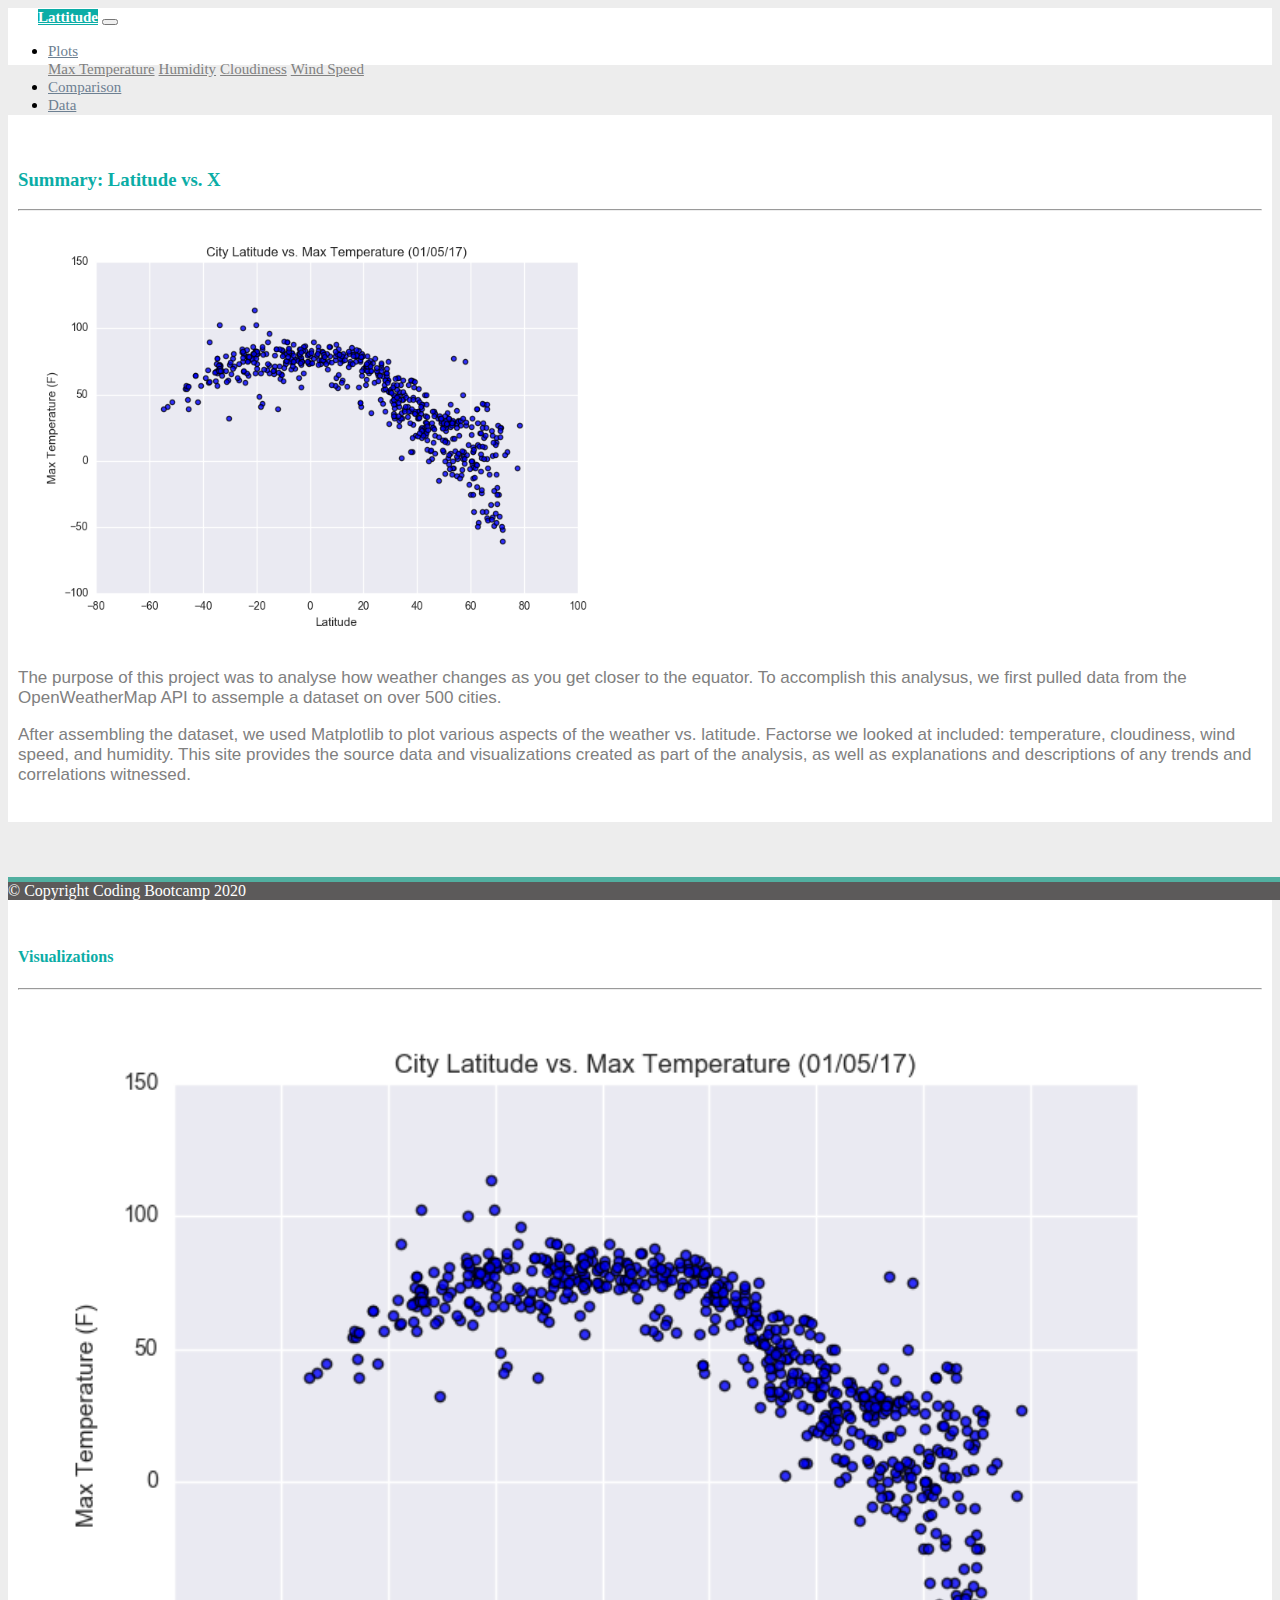
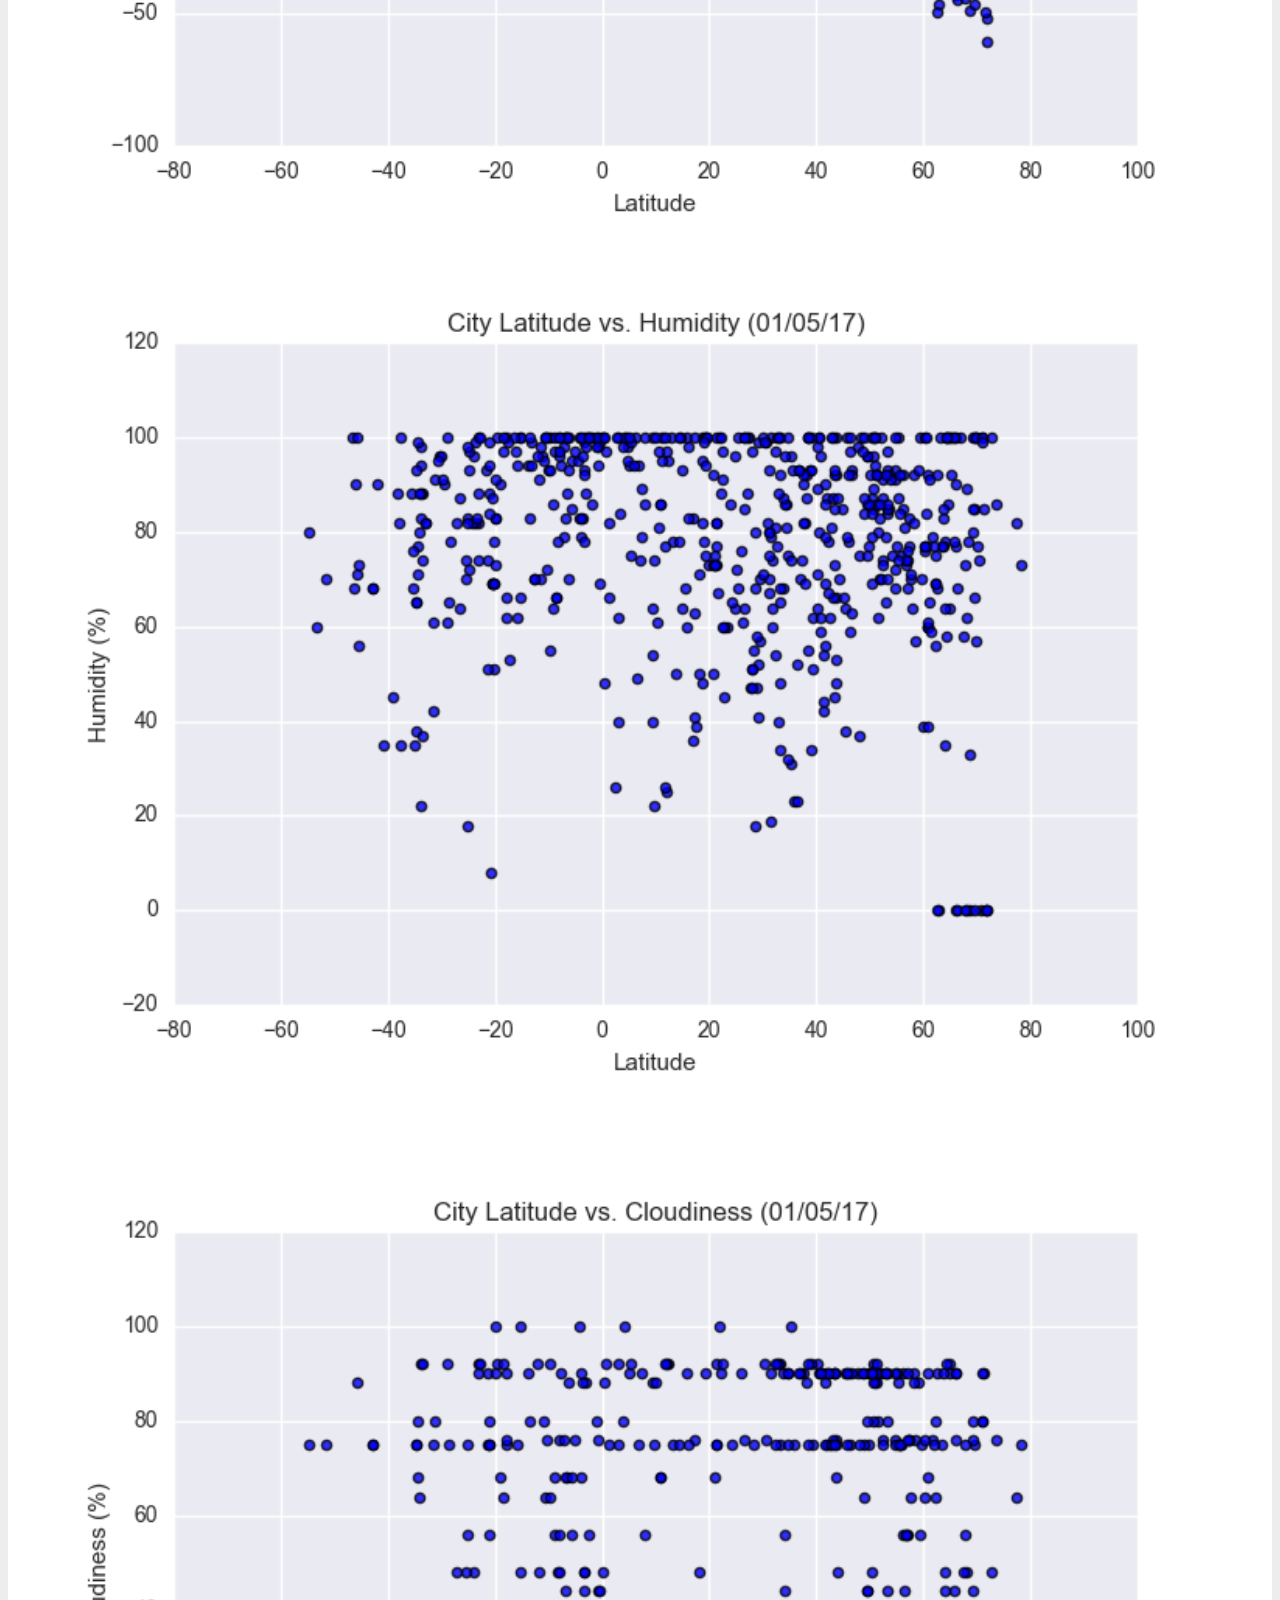
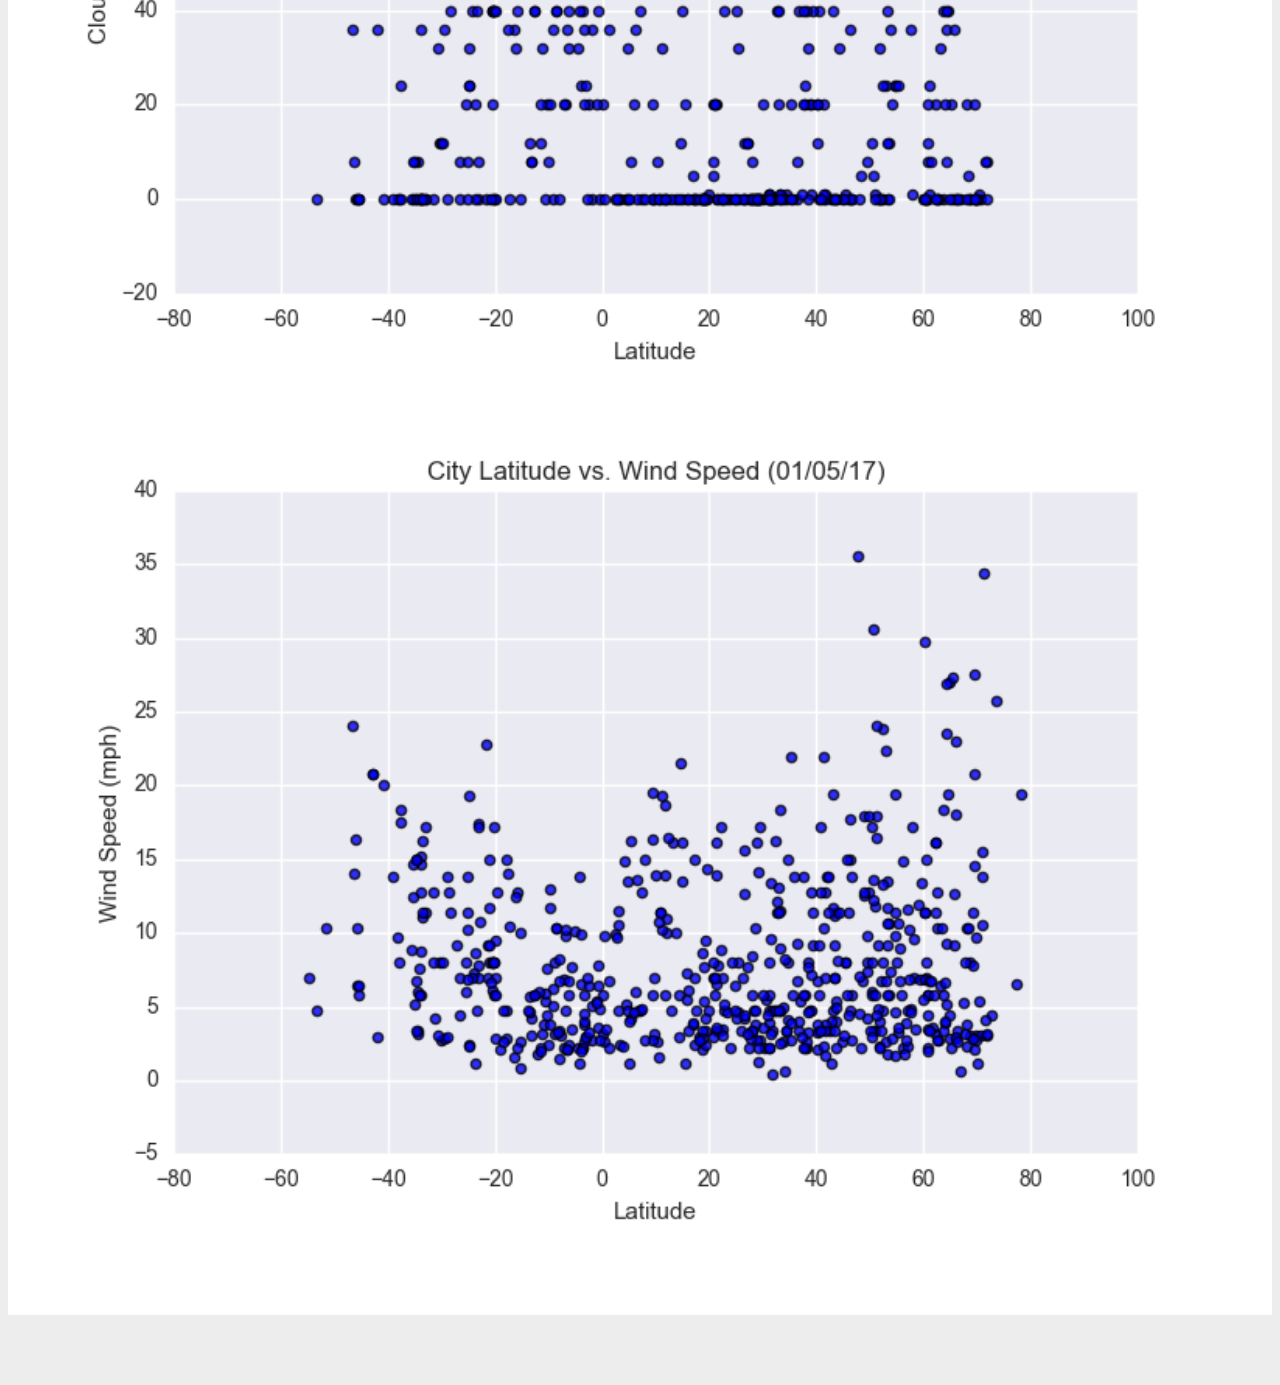
<file: index.html>
<!DOCTYPE html>
<html lang="es">

<head>
    <meta charset="UTF-8">
    <meta name="viewport" content="width=device-width, initial-scale=1.0">
    <title>Bootstrap Visualization Dashboard</title>
    <!-- CSS only -->
    <link rel="stylesheet" href="https://stackpath.bootstrapcdn.com/bootstrap/4.5.0/css/bootstrap.min.css"
        integrity="sha384-9aIt2nRpC12Uk9gS9baDl411NQApFmC26EwAOH8WgZl5MYYxFfc+NcPb1dKGj7Sk" crossorigin="anonymous">

    <!-- JS, Popper.js, and jQuery -->
    <script src="https://code.jquery.com/jquery-3.5.1.slim.min.js"
        integrity="sha384-DfXdz2htPH0lsSSs5nCTpuj/zy4C+OGpamoFVy38MVBnE+IbbVYUew+OrCXaRkfj"
        crossorigin="anonymous"></script>
    <script src="https://cdn.jsdelivr.net/npm/popper.js@1.16.0/dist/umd/popper.min.js"
        integrity="sha384-Q6E9RHvbIyZFJoft+2mJbHaEWldlvI9IOYy5n3zV9zzTtmI3UksdQRVvoxMfooAo"
        crossorigin="anonymous"></script>
    <script src="https://stackpath.bootstrapcdn.com/bootstrap/4.5.0/js/bootstrap.min.js"
        integrity="sha384-OgVRvuATP1z7JjHLkuOU7Xw704+h835Lr+6QL9UvYjZE3Ipu6Tp75j7Bh/kR0JKI"
        crossorigin="anonymous"></script>
    <link rel="stylesheet" href="style.css">
</head>

<body>
    <div class="navigation">
        <nav class="navbar navbar-expand-lg navbar-light">
            <a class="navbar-brand text-white" href="index.html">Lattitude</a>
            <button class="navbar-toggler border border-white" type="button" data-toggle="collapse"
                data-target="#navbarNavDropdown" aria-controls="navbarNavDropdown" aria-expanded="false"
                aria-label="Toggle navigation">
                <span class="navbar-toggler-icon"></span>
            </button>

            <div class="collapse navbar-collapse" id="navbarNavDropdown">
                <ul class="navbar-nav ml-auto">
                    <li class="nav-item dropdown">
                        <a class="nav-link dropdown-toggle" href="#" id="navbarDropdownMenuLink" role="button"
                        data-toggle="dropdown" aria-haspopup="true" aria-expanded="false">
                            Plots
                        </a>
                        <div class="dropdown-menu" aria-labelledby="navbarDropdownMenuLink">
                            <a class="dropdown-item" href="max_temp.html">Max Temperature</a>
                            <a class="dropdown-item" href="humidity.html">Humidity</a>
                            <a class="dropdown-item" href="cloudiness.html">Cloudiness</a>
                            <a class="dropdown-item" href="wind_speed.html">Wind Speed</a>
                        </div>
                    </li>
                    <li class="nav-item">
                        <a class="nav-link" href="comparisons.html">Comparison</a>
                    </li>
                    <li class="nav-item">
                        <a class="nav-link" href="data.html">Data</a>
                    </li>

                </ul>
            </div>
        </nav>
    </div>

    <div class="container">
        <div class="row">
            <div class="col-lg-7 col-md-12">
                <div class="box">
                    <h3 class="title">Summary: Latitude vs. X</h3>
                    <hr>
                    <img src="Resources/assets/images/Fig1.png" class="vizualization rounded float-left" alt="City Latitude vs. Max Temperature">
                    <p>
                        The purpose of this project was to analyse how weather changes as you get closer to the equator.
                        To accomplish this analysus, we first pulled data from the OpenWeatherMap API to assemple a
                        dataset on over 500 cities.
                    </p>
                    <p>
                        After assembling the dataset, we used Matplotlib to plot various aspects of the weather vs.
                        latitude. Factorse we looked at included: temperature, cloudiness, wind speed, and humidity.
                        This site provides the source data and visualizations created as part of the analysis, as well
                        as explanations and descriptions of any trends and correlations witnessed.
                    </p>
                </div>
            </div>

            <div class="col-lg-5 col-md-12">
                <div class="box">
                    <h4 class="title">Visualizations</h4>
                    <hr>

                    <div class="container">
                        <div class="row" style="padding-bottom: 30px;">
                            <div class="col-6">
                                <a href="max_temp.html">
                                    <img class="panel" src="Resources/assets/images/Fig1.png" alt="Max Temperature">
                                </a>
                            </div>
                            <div class="col-6">
                                <a href="humidity.html">
                                    <img class="panel" src="Resources/assets/images/Fig2.png" alt="Humidity">
                                </a>
                            </div>
                        </div>

                        <div class="row" style="padding-bottom: 30px;">
                            <div class="col-6">
                                <a href="cloudiness.html">
                                    <img class="panel" src="Resources/assets/images/Fig3.png" alt="Cloudiness">
                                </a>
                            </div>
                            <div class="col-6">
                                <a href="wind_speed.html">
                                    <img class="panel" src="Resources/assets/images/Fig4.png" alt="Wind Speed">
                                </a>
                            </div>

                        </div>
                    </div>
                </div>
            </div>
        </div>
    </div>
    <!-- Footer -->
    <footer class="page-footer font-small footer-dark">
        <!-- Copyright -->
        <div class="footer-copyright text-center py-3">
            © Copyright Coding Bootcamp 2020
        </div>
        <!-- Copyright -->
    </footer>
</body>

</html>
</file>
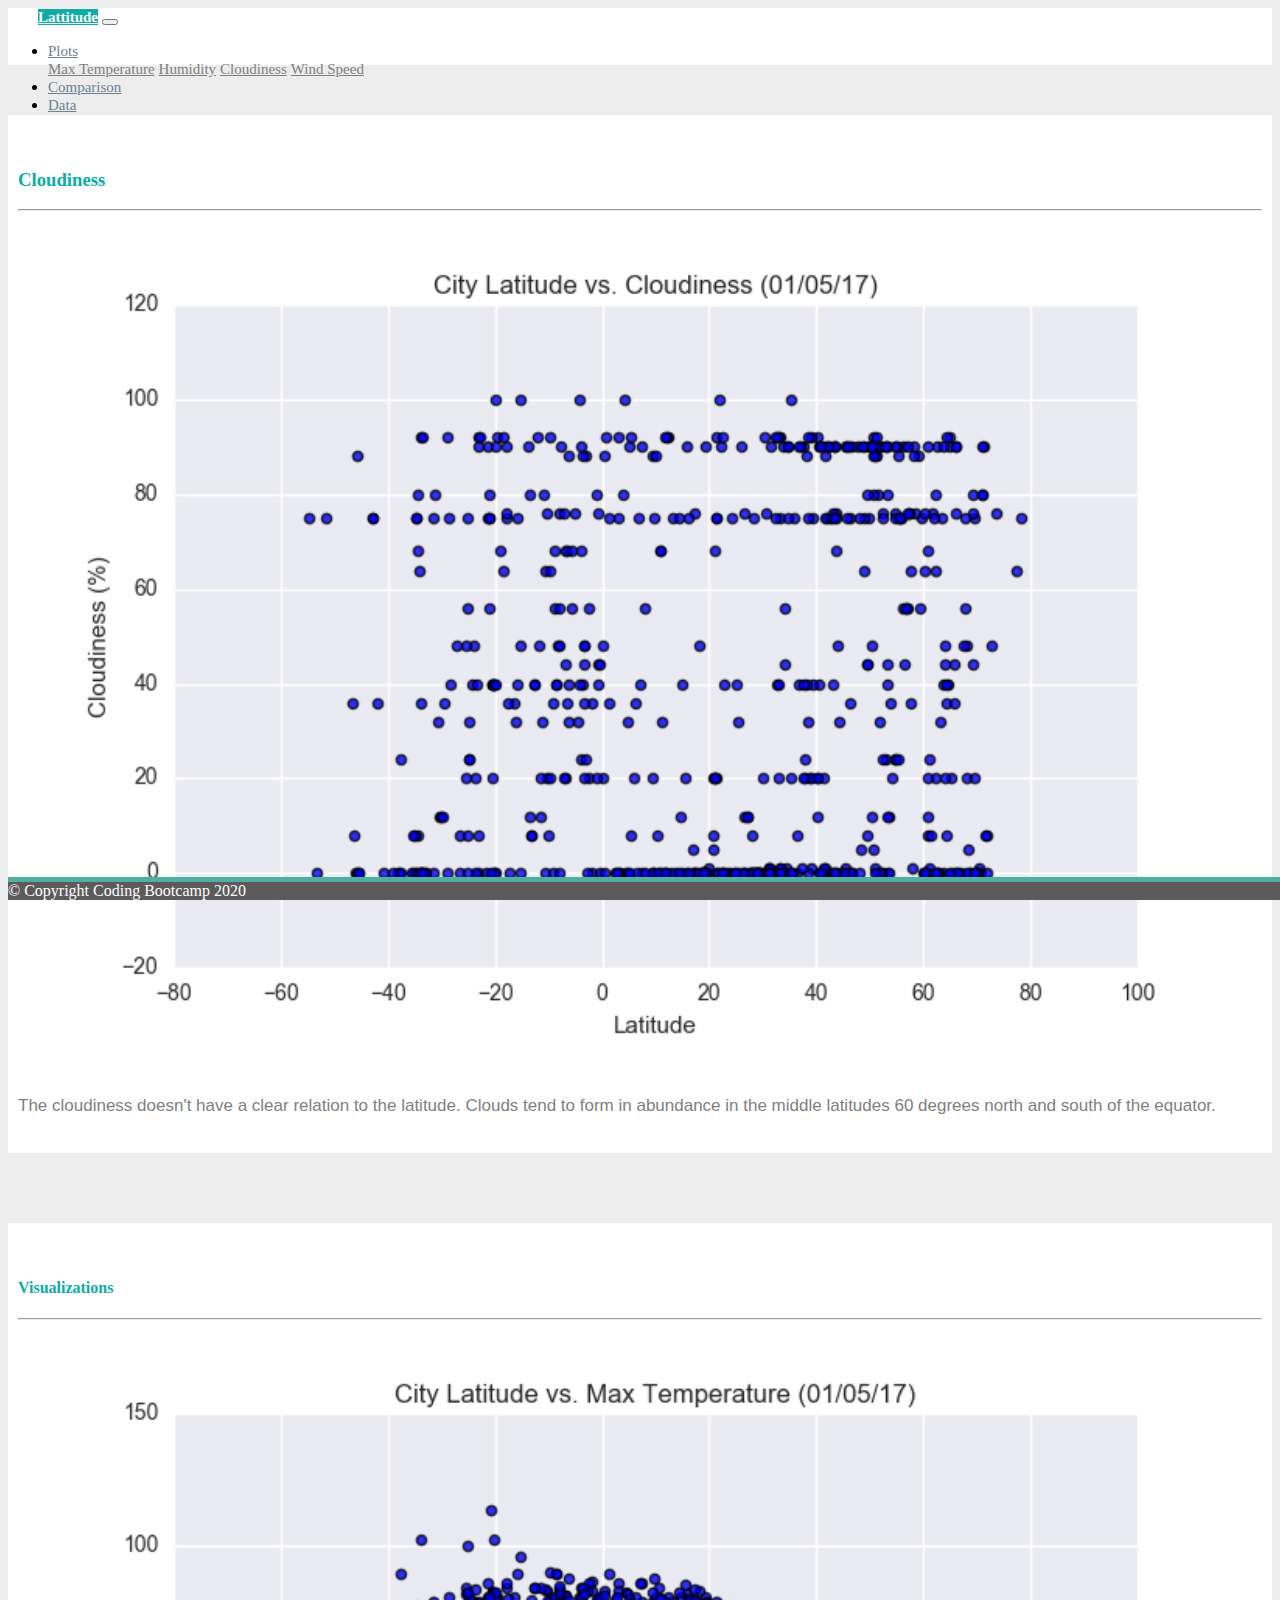
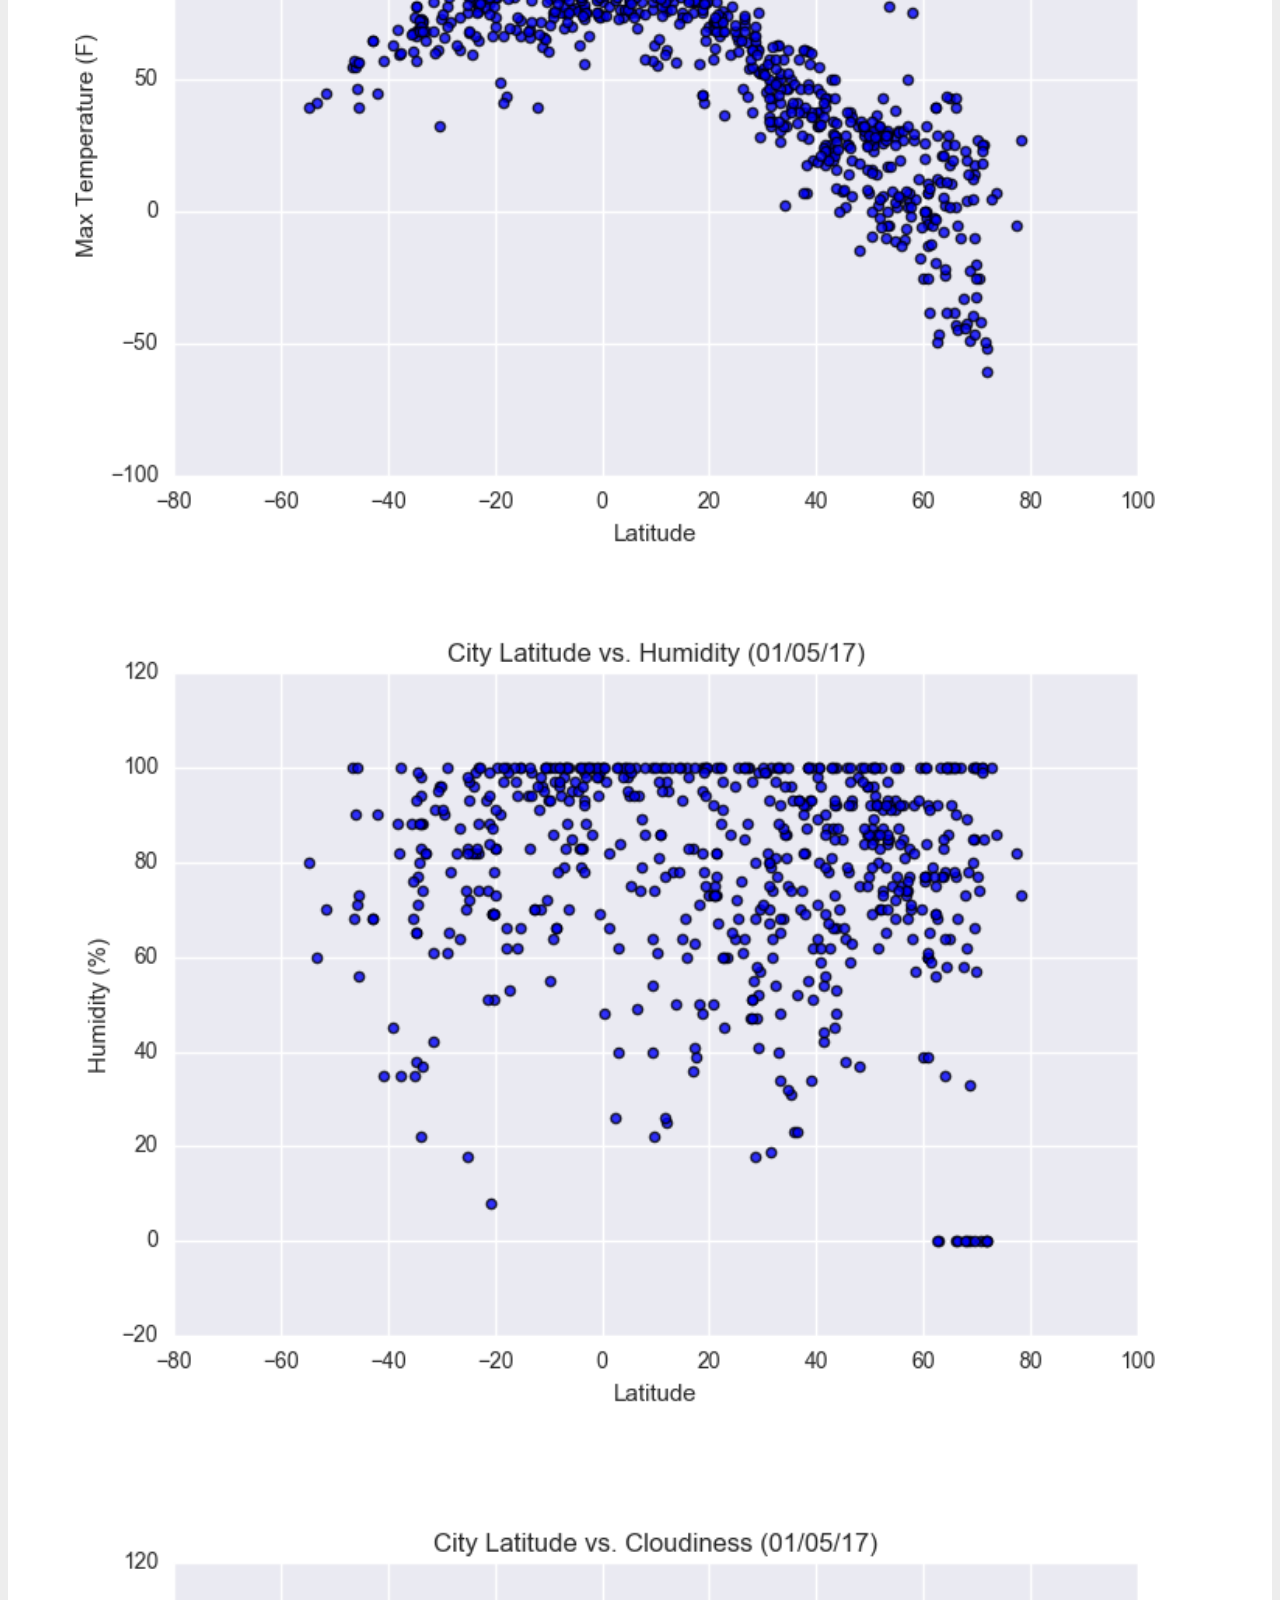
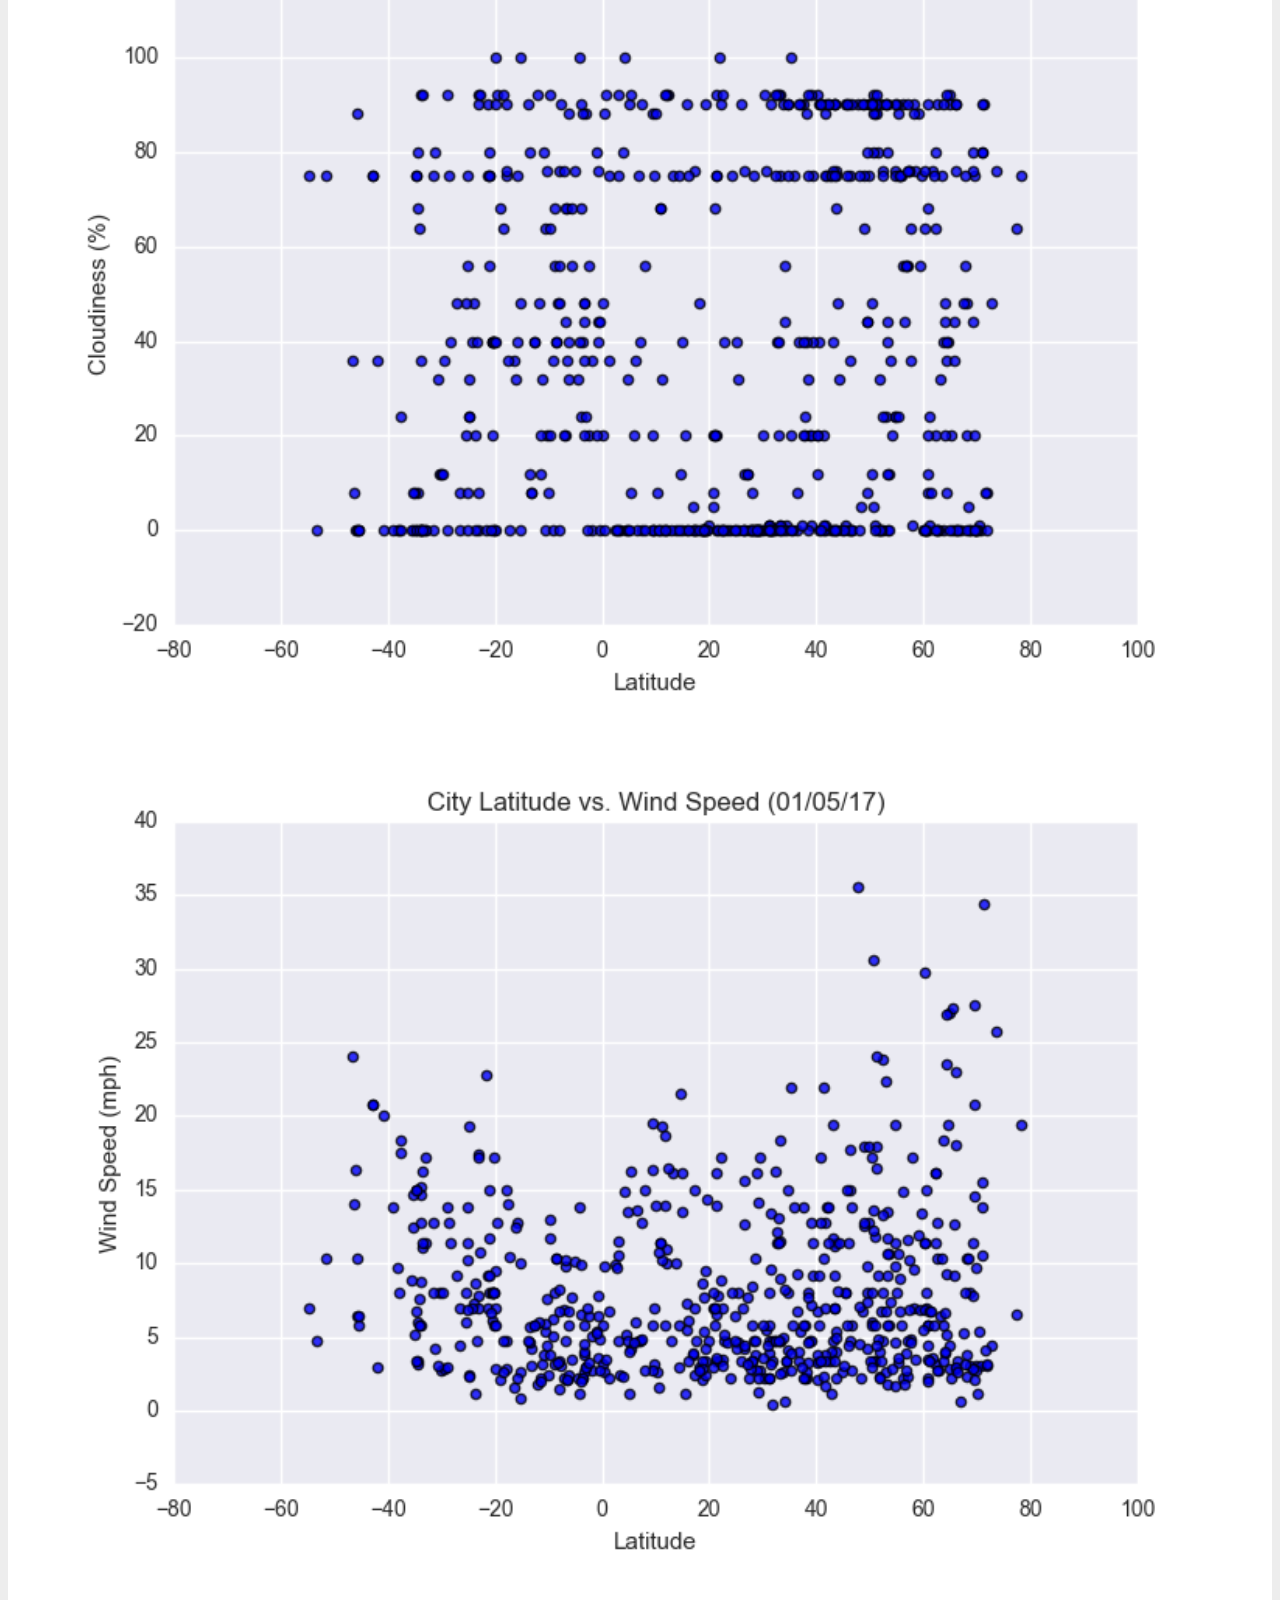
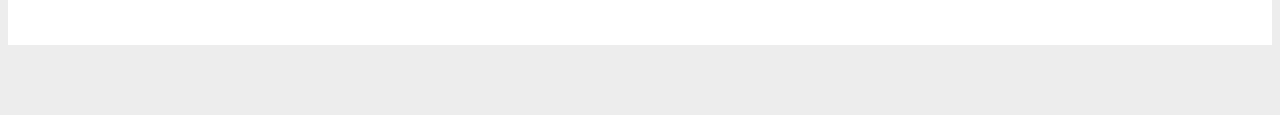
<file: cloudiness.html>
<!DOCTYPE html>
<html lang="en">
<head>
    <meta charset="UTF-8">
    <meta name="viewport" content="width=device-width, initial-scale=1.0">
    <title>Document</title>
    <!-- CSS only -->
    <link rel="stylesheet" href="https://stackpath.bootstrapcdn.com/bootstrap/4.5.0/css/bootstrap.min.css" integrity="sha384-9aIt2nRpC12Uk9gS9baDl411NQApFmC26EwAOH8WgZl5MYYxFfc+NcPb1dKGj7Sk" crossorigin="anonymous">

    <!-- JS, Popper.js, and jQuery -->
    <script src="https://code.jquery.com/jquery-3.5.1.slim.min.js" integrity="sha384-DfXdz2htPH0lsSSs5nCTpuj/zy4C+OGpamoFVy38MVBnE+IbbVYUew+OrCXaRkfj" crossorigin="anonymous"></script>
    <script src="https://cdn.jsdelivr.net/npm/popper.js@1.16.0/dist/umd/popper.min.js" integrity="sha384-Q6E9RHvbIyZFJoft+2mJbHaEWldlvI9IOYy5n3zV9zzTtmI3UksdQRVvoxMfooAo" crossorigin="anonymous"></script>
    <script src="https://stackpath.bootstrapcdn.com/bootstrap/4.5.0/js/bootstrap.min.js" integrity="sha384-OgVRvuATP1z7JjHLkuOU7Xw704+h835Lr+6QL9UvYjZE3Ipu6Tp75j7Bh/kR0JKI" crossorigin="anonymous"></script>

    <link rel="stylesheet" href="style.css">
</head>
<body>
    <div class="navigation">
        <nav class="navbar navbar-expand-lg navbar-light">
            <a class="navbar-brand text-white" href="index.html">Lattitude</a>
            <button class="navbar-toggler border border-white" type="button" data-toggle="collapse"
                data-target="#navbarNavDropdown" aria-controls="navbarNavDropdown" aria-expanded="false"
                aria-label="Toggle navigation">
                <span class="navbar-toggler-icon"></span>
            </button>

            <div class="collapse navbar-collapse" id="navbarNavDropdown">
                <ul class="navbar-nav ml-auto">
                    <li class="nav-item dropdown">
                        <a class="nav-link dropdown-toggle" href="#" id="navbarDropdownMenuLink" role="button"
                        data-toggle="dropdown" aria-haspopup="true" aria-expanded="false">
                            Plots
                        </a>
                        <div class="dropdown-menu" aria-labelledby="navbarDropdownMenuLink">
                            <a class="dropdown-item" href="max_temerature.html">Max Temperature</a>
                            <a class="dropdown-item" href="humidity.html">Humidity</a>
                            <a class="dropdown-item" href="cloudiness.html">Cloudiness</a>
                            <a class="dropdown-item" href="wind_speed.html">Wind Speed</a>
                        </div>
                    </li>
                    <li class="nav-item">
                        <a class="nav-link" href="comparisons.html">Comparison</a>
                    </li>
                    <li class="nav-item">
                        <a class="nav-link" href="data.html">Data</a>
                    </li>

                </ul>
            </div>
        </nav>
    </div>

    <div class="container">
        <div class="row">
            <div class="col-lg-7 col-md-12">
                <div class="box">
                    <h3 class="title">Cloudiness</h3>
                    <hr>
                    <img src="Resources/assets/images/Fig3.png" class="rounded float-left" alt="Cloudiness">
                    <p>
                        The cloudiness doesn't have a clear relation to the latitude. Clouds tend to form in abundance in the middle latitudes 60 degrees north and south of the equator.
                    </p>
                </div>
            </div>

            <div class="col-lg-5 col-md-12">
                <div class="box">
                    <h4 class="title">Visualizations</h4>
                    <hr>

                    <div class="container">
                        <div class="row" style="padding-bottom: 30px;">
                            <div class="col-6">
                                <a href="max_temp.html">
                                    <img class="panel" src="Resources/assets/images/Fig1.png" alt="Max Temperature">
                                </a>
                            </div>
                            <div class="col-6">
                                <a href="humidity.html">
                                    <img class="panel" src="Resources/assets/images/Fig2.png" alt="Humidity">
                                </a>
                            </div>
                        </div>

                        <div class="row" style="padding-bottom: 30px;">
                            <div class="col-6">
                                <a href="cloudiness.html">
                                    <img class="panel" src="Resources/assets/images/Fig3.png" alt="Cloudiness">
                                </a>
                            </div>
                            <div class="col-6">
                                <a href="wind_speed.html">
                                    <img class="panel" src="Resources/assets/images/Fig4.png" alt="Wind Speed">
                                </a>
                            </div>

                        </div>
                    </div>
                </div>
            </div>
        </div>
    </div>
    <!-- Footer -->
    <footer class="page-footer font-small footer-dark">
        <!-- Copyright -->
        <div class="footer-copyright text-center py-3">
            © Copyright Coding Bootcamp 2020
        </div>
        <!-- Copyright -->
    </footer>   
</body>
</html>
</file>
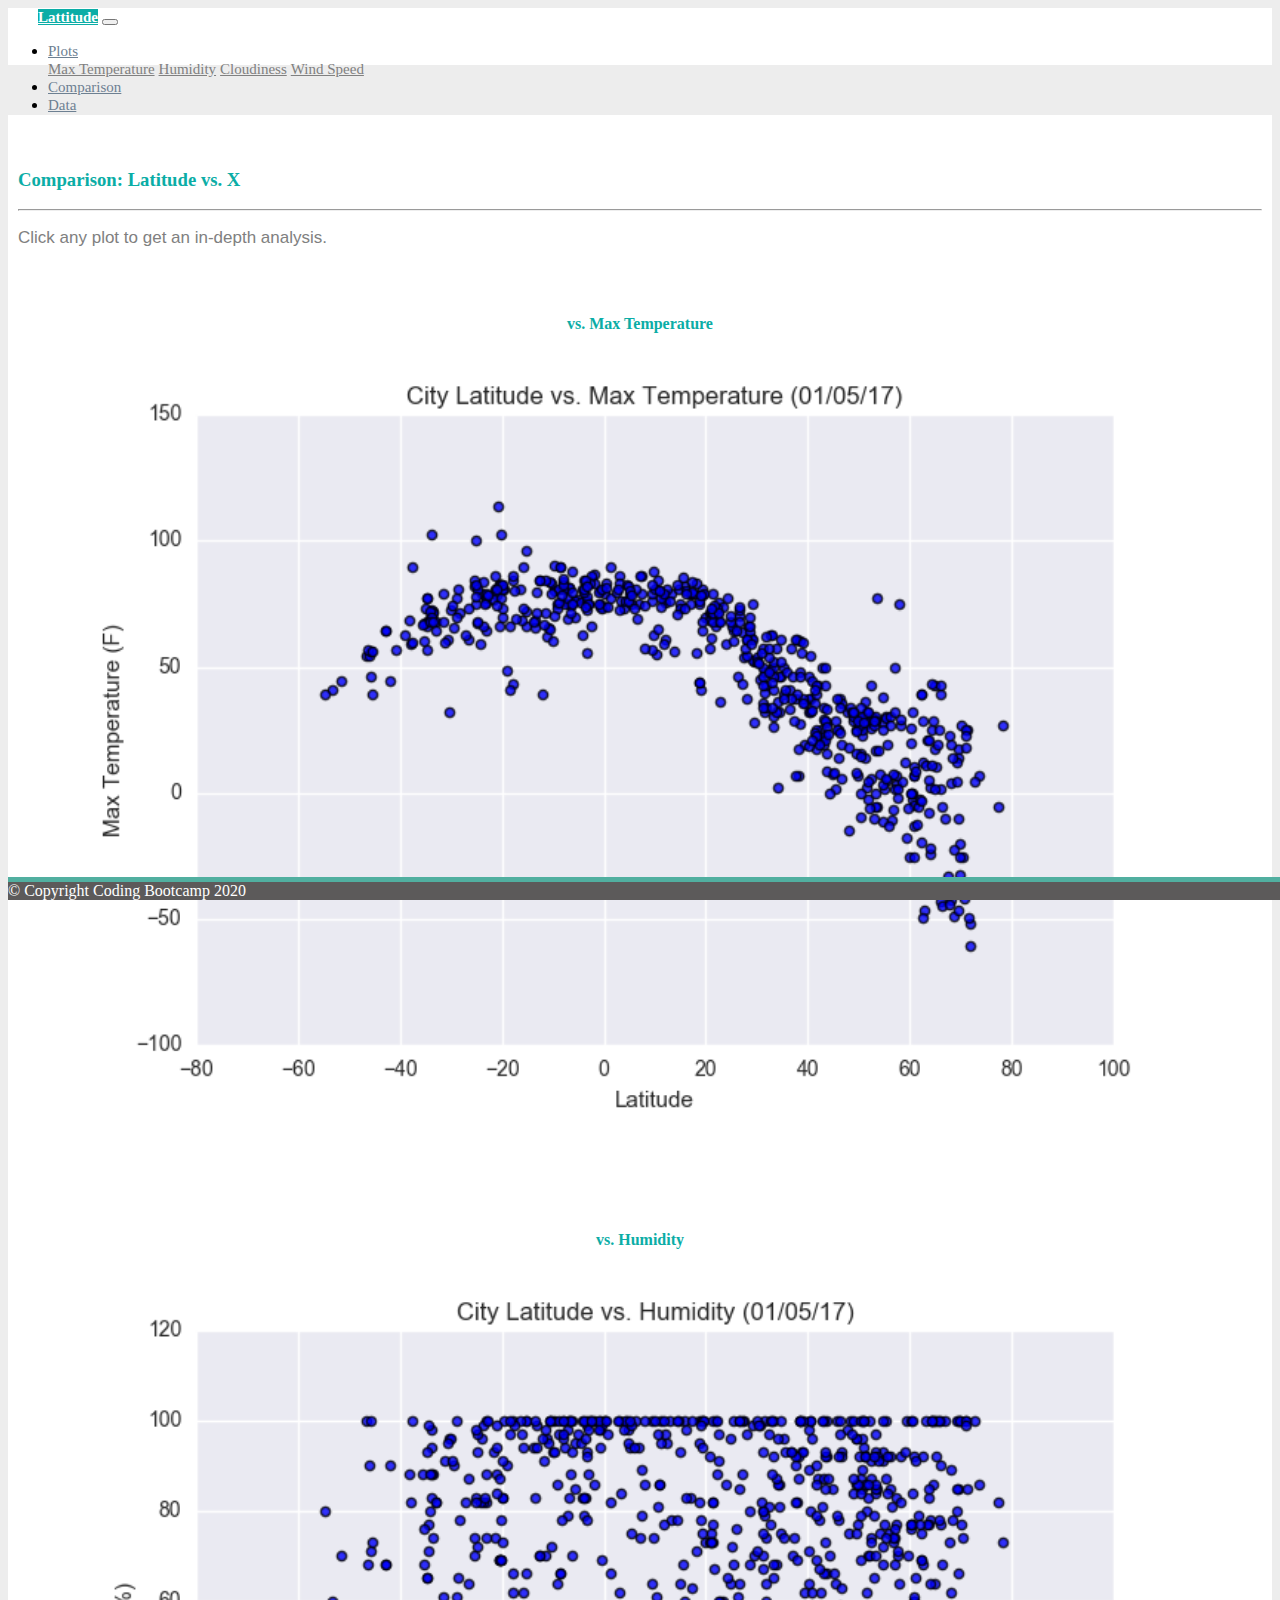
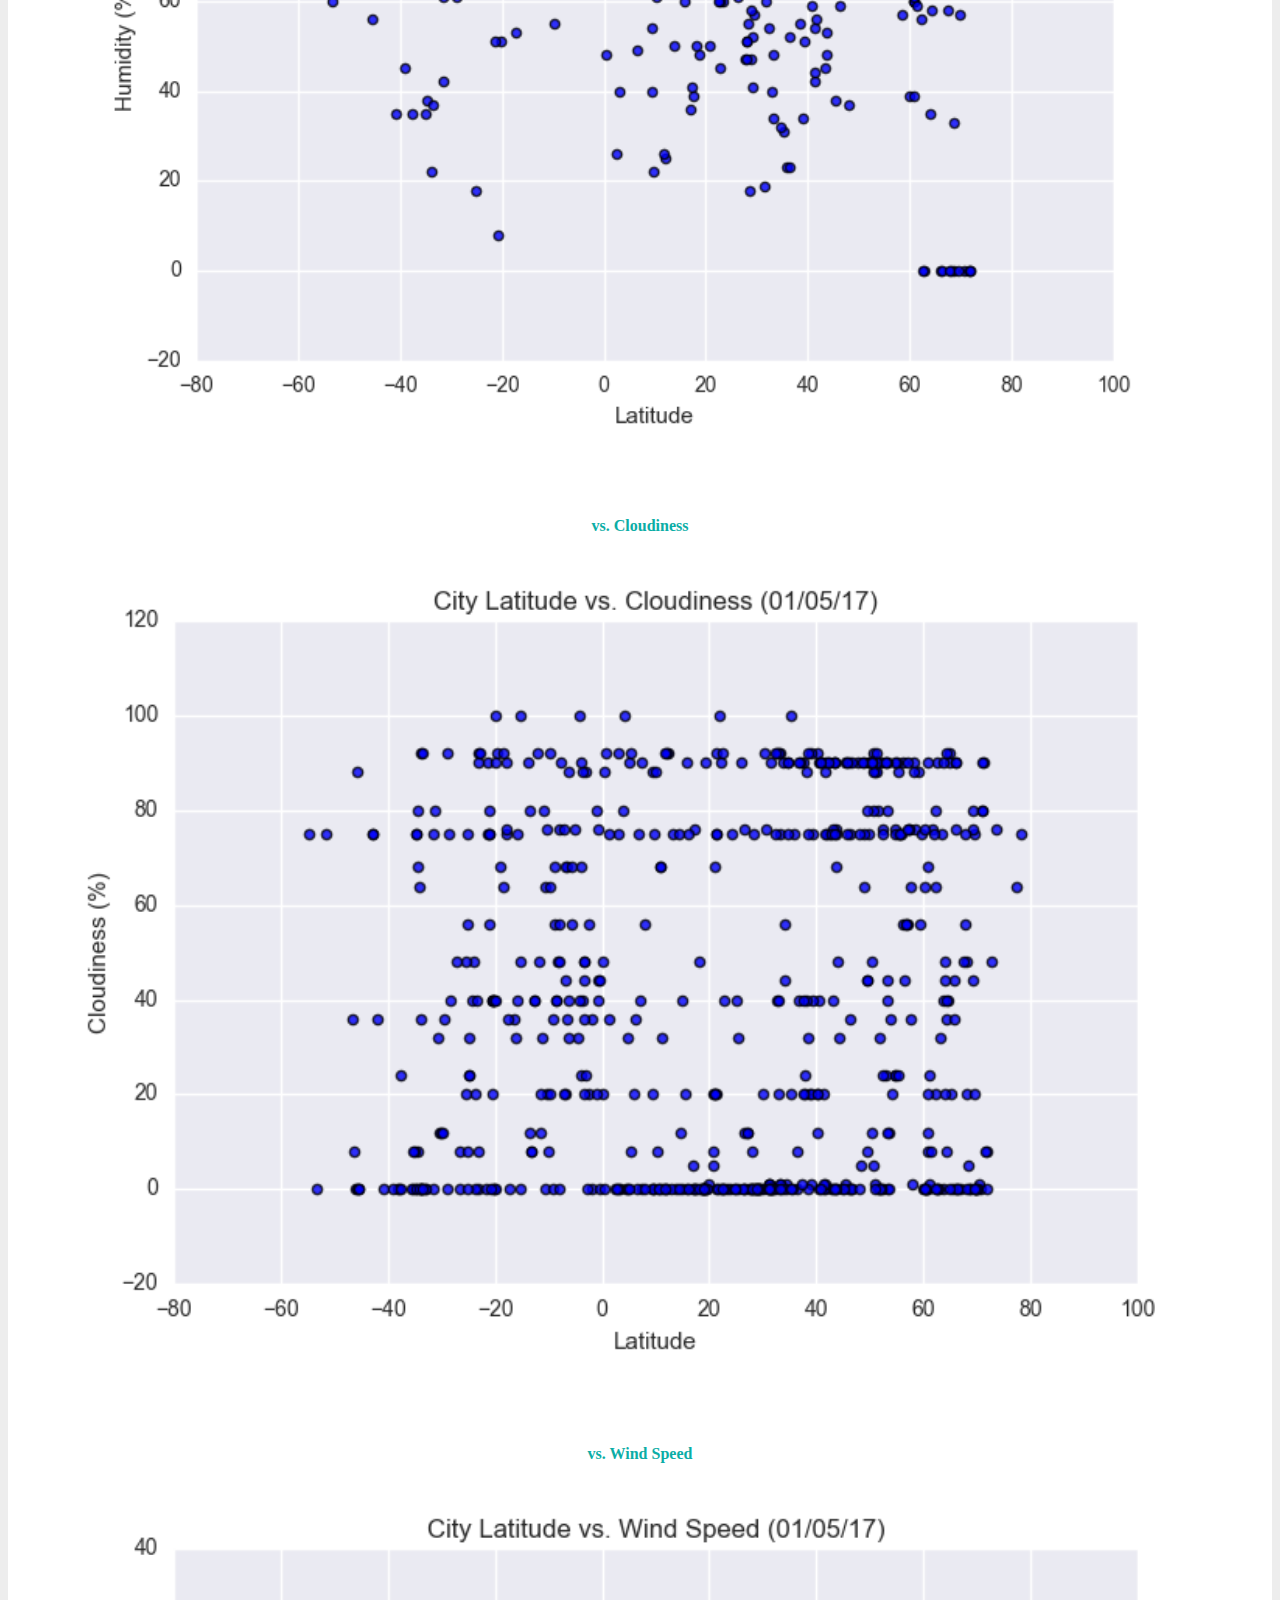
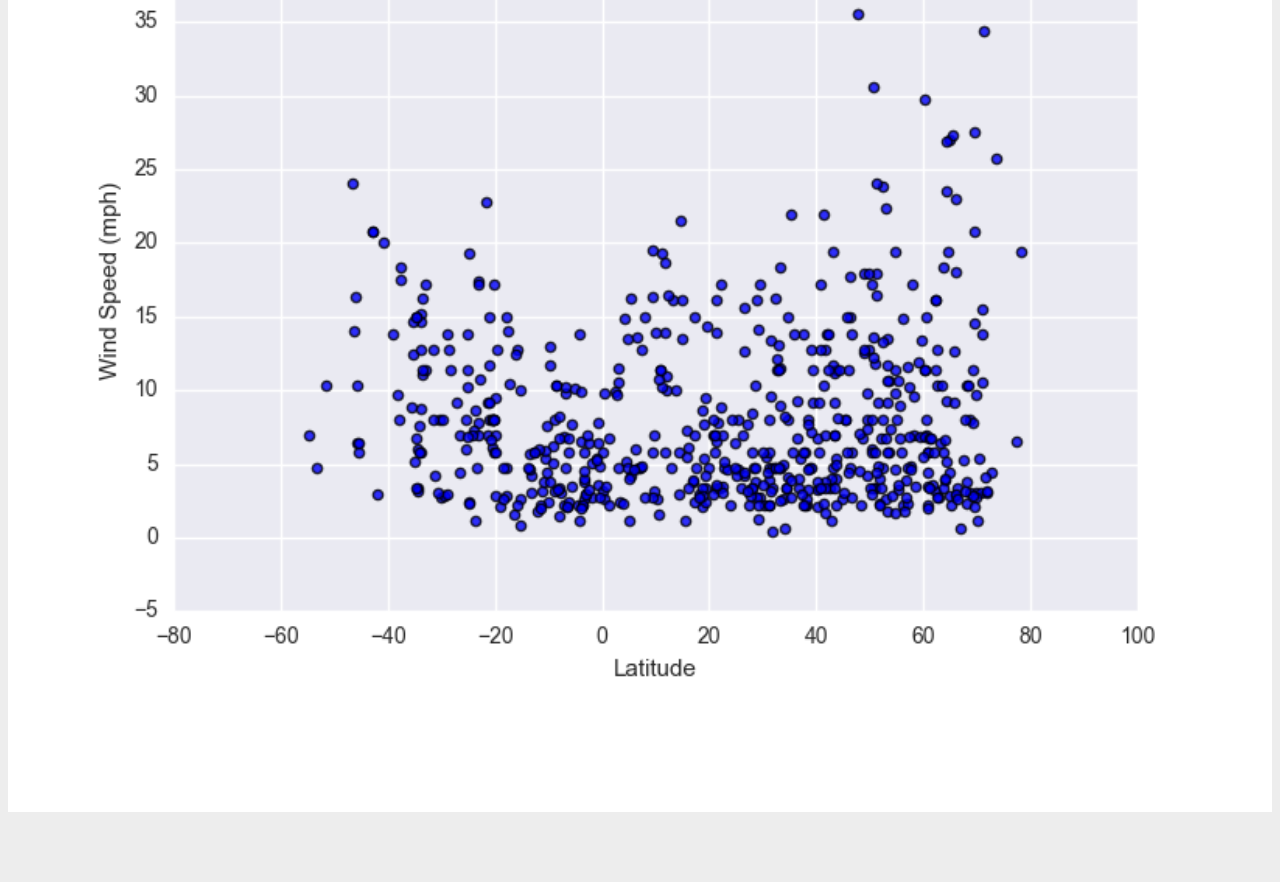
<file: comparisons.html>
<!DOCTYPE html>
<html lang="es">

<head>
    <meta charset="UTF-8">
    <meta name="viewport" content="width=device-width, initial-scale=1.0">
    <title>Bootstrap Visualization Dashboard</title>
    <!-- CSS only -->
    <link rel="stylesheet" href="https://stackpath.bootstrapcdn.com/bootstrap/4.5.0/css/bootstrap.min.css"
        integrity="sha384-9aIt2nRpC12Uk9gS9baDl411NQApFmC26EwAOH8WgZl5MYYxFfc+NcPb1dKGj7Sk" crossorigin="anonymous">

    <!-- JS, Popper.js, and jQuery -->
    <script src="https://code.jquery.com/jquery-3.5.1.slim.min.js"
        integrity="sha384-DfXdz2htPH0lsSSs5nCTpuj/zy4C+OGpamoFVy38MVBnE+IbbVYUew+OrCXaRkfj"
        crossorigin="anonymous"></script>
    <script src="https://cdn.jsdelivr.net/npm/popper.js@1.16.0/dist/umd/popper.min.js"
        integrity="sha384-Q6E9RHvbIyZFJoft+2mJbHaEWldlvI9IOYy5n3zV9zzTtmI3UksdQRVvoxMfooAo"
        crossorigin="anonymous"></script>
    <script src="https://stackpath.bootstrapcdn.com/bootstrap/4.5.0/js/bootstrap.min.js"
        integrity="sha384-OgVRvuATP1z7JjHLkuOU7Xw704+h835Lr+6QL9UvYjZE3Ipu6Tp75j7Bh/kR0JKI"
        crossorigin="anonymous"></script>
    <link rel="stylesheet" href="style.css">
</head>

<body>
    <div class="navigation">
        <nav class="navbar navbar-expand-lg navbar-light">
            <a class="navbar-brand text-white" href="index.html">Lattitude</a>
            <button class="navbar-toggler border border-white" type="button" data-toggle="collapse"
                data-target="#navbarNavDropdown" aria-controls="navbarNavDropdown" aria-expanded="false"
                aria-label="Toggle navigation">
                <span class="navbar-toggler-icon"></span>
            </button>

            <div class="collapse navbar-collapse" id="navbarNavDropdown">
                <ul class="navbar-nav ml-auto">
                    <li class="nav-item dropdown">
                        <a class="nav-link dropdown-toggle" href="#" id="navbarDropdownMenuLink" role="button"
                        data-toggle="dropdown" aria-haspopup="true" aria-expanded="false">
                            Plots
                        </a>
                        <div class="dropdown-menu" aria-labelledby="navbarDropdownMenuLink">
                            <a class="dropdown-item" href="max_temp.html">Max Temperature</a>
                            <a class="dropdown-item" href="humidity.html">Humidity</a>
                            <a class="dropdown-item" href="cloudiness.html">Cloudiness</a>
                            <a class="dropdown-item" href="wind_speed.html">Wind Speed</a>
                        </div>
                    </li>
                    <li class="nav-item">
                        <a class="nav-link" href="comparisons.html">Comparison</a>
                    </li>
                    <li class="nav-item">
                        <a class="nav-link" href="data.html">Data</a>
                    </li>

                </ul>
            </div>
        </nav>
    </div>

    <div class="container">
        <div class="row">
            <div>
                <div class="box">
                    <h3 class="title">Comparison: Latitude vs. X</h3>
                    <hr>
                    <p>
                        Click any plot to get an in-depth analysis.
                    </p>
                    <div class="container" style="padding-bottom: 40px;">
                        <div class="row">
                            <div class="col-lg-6" style="padding: 30px;">
                                <div class="subtitle">vs. Max Temperature</div>
                                <a href="max_temp.html">
                                    <img class="panel" src="Resources/assets/images/Fig1.png" alt="Max Temperature">
                                </a>
                            </div>
                            <div class="col-lg-6" style="padding: 30px;">
                                <div class="subtitle">vs. Humidity</div>
                                <a href="humidity.html">
                                    <img class="panel" src="Resources/assets/images/Fig2.png" alt="Humidity">
                                </a>
                            </div>
                        </div>

                        <div class="row">
                            <div class="col-lg-6" style="padding-bottom: 30px;">
                                <div class="subtitle">vs. Cloudiness</div>
                                <a href="cloudiness.html">
                                    <img class="panel" src="Resources/assets/images/Fig3.png" alt="Cloudiness">
                                </a>
                            </div>
                            <div class="col-lg-6" style="padding-bottom: 30px;">
                                <div class="subtitle">vs. Wind Speed</div>
                                <a href="wind_speed.html">
                                    <img class="panel" src="Resources/assets/images/Fig4.png" alt="Wind Speed">
                                </a>
                            </div>
                        </div>
                    </div>
                </div>
            </div>
        </div>
    </div>
    <!-- Footer -->
    <footer class="page-footer font-small footer-dark">
        <!-- Copyright -->
        <div class="footer-copyright text-center py-3">
            © Copyright Coding Bootcamp 2020
        </div>
        <!-- Copyright -->
    </footer>
</body>

</html>
</file>
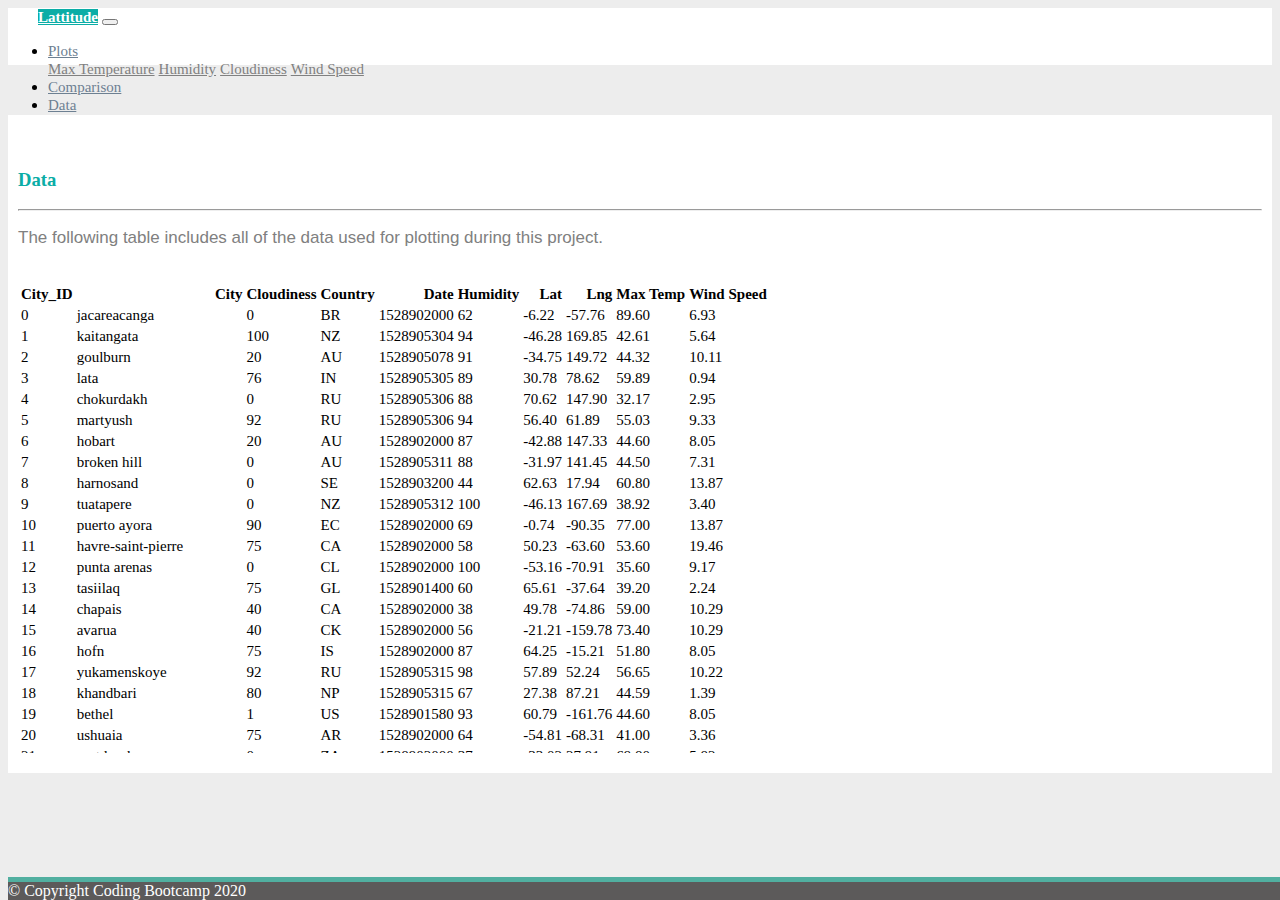
<file: data.html>
<!DOCTYPE html>
<html lang="es">

<head>
    <meta charset="UTF-8">
    <meta name="viewport" content="width=device-width, initial-scale=1.0">
    <title>Bootstrap Visualization Dashboard</title>
    <!-- CSS only -->
    <link rel="stylesheet" href="https://stackpath.bootstrapcdn.com/bootstrap/4.5.0/css/bootstrap.min.css"
        integrity="sha384-9aIt2nRpC12Uk9gS9baDl411NQApFmC26EwAOH8WgZl5MYYxFfc+NcPb1dKGj7Sk" crossorigin="anonymous">

    <!-- JS, Popper.js, and jQuery -->
    <script src="https://code.jquery.com/jquery-3.5.1.slim.min.js"
        integrity="sha384-DfXdz2htPH0lsSSs5nCTpuj/zy4C+OGpamoFVy38MVBnE+IbbVYUew+OrCXaRkfj"
        crossorigin="anonymous"></script>
    <script src="https://cdn.jsdelivr.net/npm/popper.js@1.16.0/dist/umd/popper.min.js"
        integrity="sha384-Q6E9RHvbIyZFJoft+2mJbHaEWldlvI9IOYy5n3zV9zzTtmI3UksdQRVvoxMfooAo"
        crossorigin="anonymous"></script>
    <script src="https://stackpath.bootstrapcdn.com/bootstrap/4.5.0/js/bootstrap.min.js"
        integrity="sha384-OgVRvuATP1z7JjHLkuOU7Xw704+h835Lr+6QL9UvYjZE3Ipu6Tp75j7Bh/kR0JKI"
        crossorigin="anonymous"></script>
    <link rel="stylesheet" href="style.css">
</head>

<body>
    <div class="navigation">
        <nav class="navbar navbar-expand-lg navbar-light">
            <a class="navbar-brand text-white" href="index.html">Lattitude</a>
            <button class="navbar-toggler border border-white" type="button" data-toggle="collapse"
                data-target="#navbarNavDropdown" aria-controls="navbarNavDropdown" aria-expanded="false"
                aria-label="Toggle navigation">
                <span class="navbar-toggler-icon"></span>
            </button>

            <div class="collapse navbar-collapse" id="navbarNavDropdown">
                <ul class="navbar-nav ml-auto">
                    <li class="nav-item dropdown">
                        <a class="nav-link dropdown-toggle" href="#" id="navbarDropdownMenuLink" role="button"
                        data-toggle="dropdown" aria-haspopup="true" aria-expanded="false">
                            Plots
                        </a>
                        <div class="dropdown-menu" aria-labelledby="navbarDropdownMenuLink">
                            <a class="dropdown-item" href="max_temp.html">Max Temperature</a>
                            <a class="dropdown-item" href="humidity.html">Humidity</a>
                            <a class="dropdown-item" href="cloudiness.html">Cloudiness</a>
                            <a class="dropdown-item" href="wind_speed.html">Wind Speed</a>
                        </div>
                    </li>
                    <li class="nav-item">
                        <a class="nav-link" href="comparisons.html">Comparison</a>
                    </li>
                    <li class="nav-item">
                        <a class="nav-link" href="data.html">Data</a>
                    </li>

                </ul>
            </div>
        </nav>
    </div>

    <div class="container">
        <div class="box">
            <h3 class="title">Data</h3>
            <hr>
            <p>
                The following table includes all of the data used for plotting during this project.
            </p>
            <br>
            <div class="table-responsive" style="overflow-x:auto; overflow-y:auto; max-height:470px; max-width: auto;">
                <table class="table table-striped">
                    <thead>
                        <tr style="text-align: right;">
                          <th>City_ID</th>
                          <th>City</th>
                          <th>Cloudiness</th>
                          <th>Country</th>
                          <th>Date</th>
                          <th>Humidity</th>
                          <th>Lat</th>
                          <th>Lng</th>
                          <th>Max Temp</th>
                          <th>Wind Speed</th>
                        </tr>
                      </thead>
                      <tbody>
                        <tr>
                          <td>0</td>
                          <td>jacareacanga</td>
                          <td>0</td>
                          <td>BR</td>
                          <td>1528902000</td>
                          <td>62</td>
                          <td>-6.22</td>
                          <td>-57.76</td>
                          <td>89.60</td>
                          <td>6.93</td>
                        </tr>
                        <tr>
                          <td>1</td>
                          <td>kaitangata</td>
                          <td>100</td>
                          <td>NZ</td>
                          <td>1528905304</td>
                          <td>94</td>
                          <td>-46.28</td>
                          <td>169.85</td>
                          <td>42.61</td>
                          <td>5.64</td>
                        </tr>
                        <tr>
                          <td>2</td>
                          <td>goulburn</td>
                          <td>20</td>
                          <td>AU</td>
                          <td>1528905078</td>
                          <td>91</td>
                          <td>-34.75</td>
                          <td>149.72</td>
                          <td>44.32</td>
                          <td>10.11</td>
                        </tr>
                        <tr>
                          <td>3</td>
                          <td>lata</td>
                          <td>76</td>
                          <td>IN</td>
                          <td>1528905305</td>
                          <td>89</td>
                          <td>30.78</td>
                          <td>78.62</td>
                          <td>59.89</td>
                          <td>0.94</td>
                        </tr>
                        <tr>
                          <td>4</td>
                          <td>chokurdakh</td>
                          <td>0</td>
                          <td>RU</td>
                          <td>1528905306</td>
                          <td>88</td>
                          <td>70.62</td>
                          <td>147.90</td>
                          <td>32.17</td>
                          <td>2.95</td>
                        </tr>
                        <tr>
                          <td>5</td>
                          <td>martyush</td>
                          <td>92</td>
                          <td>RU</td>
                          <td>1528905306</td>
                          <td>94</td>
                          <td>56.40</td>
                          <td>61.89</td>
                          <td>55.03</td>
                          <td>9.33</td>
                        </tr>
                        <tr>
                          <td>6</td>
                          <td>hobart</td>
                          <td>20</td>
                          <td>AU</td>
                          <td>1528902000</td>
                          <td>87</td>
                          <td>-42.88</td>
                          <td>147.33</td>
                          <td>44.60</td>
                          <td>8.05</td>
                        </tr>
                        <tr>
                          <td>7</td>
                          <td>broken hill</td>
                          <td>0</td>
                          <td>AU</td>
                          <td>1528905311</td>
                          <td>88</td>
                          <td>-31.97</td>
                          <td>141.45</td>
                          <td>44.50</td>
                          <td>7.31</td>
                        </tr>
                        <tr>
                          <td>8</td>
                          <td>harnosand</td>
                          <td>0</td>
                          <td>SE</td>
                          <td>1528903200</td>
                          <td>44</td>
                          <td>62.63</td>
                          <td>17.94</td>
                          <td>60.80</td>
                          <td>13.87</td>
                        </tr>
                        <tr>
                          <td>9</td>
                          <td>tuatapere</td>
                          <td>0</td>
                          <td>NZ</td>
                          <td>1528905312</td>
                          <td>100</td>
                          <td>-46.13</td>
                          <td>167.69</td>
                          <td>38.92</td>
                          <td>3.40</td>
                        </tr>
                        <tr>
                          <td>10</td>
                          <td>puerto ayora</td>
                          <td>90</td>
                          <td>EC</td>
                          <td>1528902000</td>
                          <td>69</td>
                          <td>-0.74</td>
                          <td>-90.35</td>
                          <td>77.00</td>
                          <td>13.87</td>
                        </tr>
                        <tr>
                          <td>11</td>
                          <td>havre-saint-pierre</td>
                          <td>75</td>
                          <td>CA</td>
                          <td>1528902000</td>
                          <td>58</td>
                          <td>50.23</td>
                          <td>-63.60</td>
                          <td>53.60</td>
                          <td>19.46</td>
                        </tr>
                        <tr>
                          <td>12</td>
                          <td>punta arenas</td>
                          <td>0</td>
                          <td>CL</td>
                          <td>1528902000</td>
                          <td>100</td>
                          <td>-53.16</td>
                          <td>-70.91</td>
                          <td>35.60</td>
                          <td>9.17</td>
                        </tr>
                        <tr>
                          <td>13</td>
                          <td>tasiilaq</td>
                          <td>75</td>
                          <td>GL</td>
                          <td>1528901400</td>
                          <td>60</td>
                          <td>65.61</td>
                          <td>-37.64</td>
                          <td>39.20</td>
                          <td>2.24</td>
                        </tr>
                        <tr>
                          <td>14</td>
                          <td>chapais</td>
                          <td>40</td>
                          <td>CA</td>
                          <td>1528902000</td>
                          <td>38</td>
                          <td>49.78</td>
                          <td>-74.86</td>
                          <td>59.00</td>
                          <td>10.29</td>
                        </tr>
                        <tr>
                          <td>15</td>
                          <td>avarua</td>
                          <td>40</td>
                          <td>CK</td>
                          <td>1528902000</td>
                          <td>56</td>
                          <td>-21.21</td>
                          <td>-159.78</td>
                          <td>73.40</td>
                          <td>10.29</td>
                        </tr>
                        <tr>
                          <td>16</td>
                          <td>hofn</td>
                          <td>75</td>
                          <td>IS</td>
                          <td>1528902000</td>
                          <td>87</td>
                          <td>64.25</td>
                          <td>-15.21</td>
                          <td>51.80</td>
                          <td>8.05</td>
                        </tr>
                        <tr>
                          <td>17</td>
                          <td>yukamenskoye</td>
                          <td>92</td>
                          <td>RU</td>
                          <td>1528905315</td>
                          <td>98</td>
                          <td>57.89</td>
                          <td>52.24</td>
                          <td>56.65</td>
                          <td>10.22</td>
                        </tr>
                        <tr>
                          <td>18</td>
                          <td>khandbari</td>
                          <td>80</td>
                          <td>NP</td>
                          <td>1528905315</td>
                          <td>67</td>
                          <td>27.38</td>
                          <td>87.21</td>
                          <td>44.59</td>
                          <td>1.39</td>
                        </tr>
                        <tr>
                          <td>19</td>
                          <td>bethel</td>
                          <td>1</td>
                          <td>US</td>
                          <td>1528901580</td>
                          <td>93</td>
                          <td>60.79</td>
                          <td>-161.76</td>
                          <td>44.60</td>
                          <td>8.05</td>
                        </tr>
                        <tr>
                          <td>20</td>
                          <td>ushuaia</td>
                          <td>75</td>
                          <td>AR</td>
                          <td>1528902000</td>
                          <td>64</td>
                          <td>-54.81</td>
                          <td>-68.31</td>
                          <td>41.00</td>
                          <td>3.36</td>
                        </tr>
                        <tr>
                          <td>21</td>
                          <td>east london</td>
                          <td>0</td>
                          <td>ZA</td>
                          <td>1528902000</td>
                          <td>37</td>
                          <td>-33.02</td>
                          <td>27.91</td>
                          <td>69.80</td>
                          <td>5.82</td>
                        </tr>
                        <tr>
                          <td>22</td>
                          <td>bluff</td>
                          <td>76</td>
                          <td>AU</td>
                          <td>1528905321</td>
                          <td>76</td>
                          <td>-23.58</td>
                          <td>149.07</td>
                          <td>61.96</td>
                          <td>4.74</td>
                        </tr>
                        <tr>
                          <td>23</td>
                          <td>mount isa</td>
                          <td>75</td>
                          <td>AU</td>
                          <td>1528902000</td>
                          <td>100</td>
                          <td>-20.73</td>
                          <td>139.49</td>
                          <td>64.40</td>
                          <td>3.29</td>
                        </tr>
                        <tr>
                          <td>24</td>
                          <td>pevek</td>
                          <td>0</td>
                          <td>RU</td>
                          <td>1528905321</td>
                          <td>71</td>
                          <td>69.70</td>
                          <td>170.27</td>
                          <td>36.94</td>
                          <td>6.98</td>
                        </tr>
                        <tr>
                          <td>25</td>
                          <td>gao</td>
                          <td>24</td>
                          <td>ML</td>
                          <td>1528905321</td>
                          <td>16</td>
                          <td>16.28</td>
                          <td>-0.04</td>
                          <td>110.02</td>
                          <td>4.97</td>
                        </tr>
                        <tr>
                          <td>26</td>
                          <td>cabo san lucas</td>
                          <td>75</td>
                          <td>MX</td>
                          <td>1528901160</td>
                          <td>74</td>
                          <td>22.89</td>
                          <td>-109.91</td>
                          <td>84.20</td>
                          <td>10.29</td>
                        </tr>
                        <tr>
                          <td>27</td>
                          <td>sao filipe</td>
                          <td>0</td>
                          <td>CV</td>
                          <td>1528905323</td>
                          <td>88</td>
                          <td>14.90</td>
                          <td>-24.50</td>
                          <td>75.73</td>
                          <td>13.02</td>
                        </tr>
                        <tr>
                          <td>28</td>
                          <td>tiksi</td>
                          <td>44</td>
                          <td>RU</td>
                          <td>1528905298</td>
                          <td>58</td>
                          <td>71.64</td>
                          <td>128.87</td>
                          <td>57.73</td>
                          <td>10.11</td>
                        </tr>
                        <tr>
                          <td>29</td>
                          <td>busselton</td>
                          <td>92</td>
                          <td>AU</td>
                          <td>1528905323</td>
                          <td>100</td>
                          <td>-33.64</td>
                          <td>115.35</td>
                          <td>60.43</td>
                          <td>10.56</td>
                        </tr>
                        <tr>
                          <td>30</td>
                          <td>alofi</td>
                          <td>76</td>
                          <td>NU</td>
                          <td>1528902000</td>
                          <td>88</td>
                          <td>-19.06</td>
                          <td>-169.92</td>
                          <td>71.60</td>
                          <td>3.36</td>
                        </tr>
                        <tr>
                          <td>31</td>
                          <td>ola</td>
                          <td>75</td>
                          <td>RU</td>
                          <td>1528902000</td>
                          <td>100</td>
                          <td>59.58</td>
                          <td>151.30</td>
                          <td>42.80</td>
                          <td>7.76</td>
                        </tr>
                        <tr>
                          <td>32</td>
                          <td>atar</td>
                          <td>20</td>
                          <td>MR</td>
                          <td>1528902000</td>
                          <td>19</td>
                          <td>20.52</td>
                          <td>-13.05</td>
                          <td>91.40</td>
                          <td>9.17</td>
                        </tr>
                        <tr>
                          <td>33</td>
                          <td>rikitea</td>
                          <td>0</td>
                          <td>PF</td>
                          <td>1528905325</td>
                          <td>100</td>
                          <td>-23.12</td>
                          <td>-134.97</td>
                          <td>73.57</td>
                          <td>8.66</td>
                        </tr>
                        <tr>
                          <td>34</td>
                          <td>hermanus</td>
                          <td>0</td>
                          <td>ZA</td>
                          <td>1528905325</td>
                          <td>24</td>
                          <td>-34.42</td>
                          <td>19.24</td>
                          <td>77.17</td>
                          <td>8.66</td>
                        </tr>
                        <tr>
                          <td>35</td>
                          <td>ponta delgada</td>
                          <td>75</td>
                          <td>PT</td>
                          <td>1528903800</td>
                          <td>88</td>
                          <td>37.73</td>
                          <td>-25.67</td>
                          <td>71.60</td>
                          <td>12.75</td>
                        </tr>
                        <tr>
                          <td>36</td>
                          <td>bambari</td>
                          <td>24</td>
                          <td>CF</td>
                          <td>1528905326</td>
                          <td>84</td>
                          <td>5.77</td>
                          <td>20.68</td>
                          <td>81.85</td>
                          <td>7.65</td>
                        </tr>
                        <tr>
                          <td>37</td>
                          <td>cap malheureux</td>
                          <td>75</td>
                          <td>MU</td>
                          <td>1528902000</td>
                          <td>69</td>
                          <td>-19.98</td>
                          <td>57.61</td>
                          <td>75.20</td>
                          <td>14.99</td>
                        </tr>
                        <tr>
                          <td>38</td>
                          <td>puerto escondido</td>
                          <td>75</td>
                          <td>MX</td>
                          <td>1528901100</td>
                          <td>65</td>
                          <td>15.86</td>
                          <td>-97.07</td>
                          <td>80.60</td>
                          <td>3.36</td>
                        </tr>
                        <tr>
                          <td>39</td>
                          <td>qaanaaq</td>
                          <td>32</td>
                          <td>GL</td>
                          <td>1528905330</td>
                          <td>100</td>
                          <td>77.48</td>
                          <td>-69.36</td>
                          <td>31.45</td>
                          <td>6.31</td>
                        </tr>
                        <tr>
                          <td>40</td>
                          <td>new norfolk</td>
                          <td>20</td>
                          <td>AU</td>
                          <td>1528902000</td>
                          <td>87</td>
                          <td>-42.78</td>
                          <td>147.06</td>
                          <td>44.60</td>
                          <td>8.05</td>
                        </tr>
                        <tr>
                          <td>41</td>
                          <td>najran</td>
                          <td>40</td>
                          <td>SA</td>
                          <td>1528902000</td>
                          <td>13</td>
                          <td>17.54</td>
                          <td>44.22</td>
                          <td>98.60</td>
                          <td>11.41</td>
                        </tr>
                        <tr>
                          <td>42</td>
                          <td>isla mujeres</td>
                          <td>90</td>
                          <td>MX</td>
                          <td>1528904340</td>
                          <td>100</td>
                          <td>21.23</td>
                          <td>-86.73</td>
                          <td>75.20</td>
                          <td>16.11</td>
                        </tr>
                        <tr>
                          <td>43</td>
                          <td>mar del plata</td>
                          <td>0</td>
                          <td>AR</td>
                          <td>1528905297</td>
                          <td>100</td>
                          <td>-46.43</td>
                          <td>-67.52</td>
                          <td>32.53</td>
                          <td>7.31</td>
                        </tr>
                        <tr>
                          <td>44</td>
                          <td>provideniya</td>
                          <td>0</td>
                          <td>RU</td>
                          <td>1528905332</td>
                          <td>91</td>
                          <td>64.42</td>
                          <td>-173.23</td>
                          <td>40.63</td>
                          <td>10.78</td>
                        </tr>
                        <tr>
                          <td>45</td>
                          <td>jamestown</td>
                          <td>12</td>
                          <td>AU</td>
                          <td>1528905333</td>
                          <td>88</td>
                          <td>-33.21</td>
                          <td>138.60</td>
                          <td>43.15</td>
                          <td>10.89</td>
                        </tr>
                        <tr>
                          <td>46</td>
                          <td>medicine hat</td>
                          <td>20</td>
                          <td>CA</td>
                          <td>1528902000</td>
                          <td>34</td>
                          <td>50.04</td>
                          <td>-110.68</td>
                          <td>66.20</td>
                          <td>14.99</td>
                        </tr>
                        <tr>
                          <td>47</td>
                          <td>katsuura</td>
                          <td>8</td>
                          <td>JP</td>
                          <td>1528905334</td>
                          <td>88</td>
                          <td>33.93</td>
                          <td>134.50</td>
                          <td>62.05</td>
                          <td>7.54</td>
                        </tr>
                        <tr>
                          <td>48</td>
                          <td>aklavik</td>
                          <td>20</td>
                          <td>CA</td>
                          <td>1528902000</td>
                          <td>53</td>
                          <td>68.22</td>
                          <td>-135.01</td>
                          <td>51.80</td>
                          <td>11.41</td>
                        </tr>
                        <tr>
                          <td>49</td>
                          <td>tuktoyaktuk</td>
                          <td>20</td>
                          <td>CA</td>
                          <td>1528902000</td>
                          <td>61</td>
                          <td>69.44</td>
                          <td>-133.03</td>
                          <td>46.40</td>
                          <td>6.93</td>
                        </tr>
                        <tr>
                          <td>50</td>
                          <td>kapaa</td>
                          <td>90</td>
                          <td>US</td>
                          <td>1528901760</td>
                          <td>88</td>
                          <td>22.08</td>
                          <td>-159.32</td>
                          <td>75.20</td>
                          <td>14.99</td>
                        </tr>
                        <tr>
                          <td>51</td>
                          <td>mildura</td>
                          <td>0</td>
                          <td>AU</td>
                          <td>1528905300</td>
                          <td>92</td>
                          <td>-34.18</td>
                          <td>142.16</td>
                          <td>45.67</td>
                          <td>9.66</td>
                        </tr>
                        <tr>
                          <td>52</td>
                          <td>souillac</td>
                          <td>75</td>
                          <td>FR</td>
                          <td>1528903800</td>
                          <td>49</td>
                          <td>45.60</td>
                          <td>-0.60</td>
                          <td>73.40</td>
                          <td>10.29</td>
                        </tr>
                        <tr>
                          <td>53</td>
                          <td>lorengau</td>
                          <td>100</td>
                          <td>PG</td>
                          <td>1528905336</td>
                          <td>100</td>
                          <td>-2.02</td>
                          <td>147.27</td>
                          <td>80.59</td>
                          <td>3.85</td>
                        </tr>
                        <tr>
                          <td>54</td>
                          <td>praia</td>
                          <td>20</td>
                          <td>BR</td>
                          <td>1528902000</td>
                          <td>47</td>
                          <td>-20.25</td>
                          <td>-43.81</td>
                          <td>82.40</td>
                          <td>3.36</td>
                        </tr>
                        <tr>
                          <td>55</td>
                          <td>port alfred</td>
                          <td>0</td>
                          <td>ZA</td>
                          <td>1528905338</td>
                          <td>50</td>
                          <td>-33.59</td>
                          <td>26.89</td>
                          <td>76.54</td>
                          <td>7.20</td>
                        </tr>
                        <tr>
                          <td>56</td>
                          <td>barranca</td>
                          <td>0</td>
                          <td>PE</td>
                          <td>1528905339</td>
                          <td>98</td>
                          <td>-10.75</td>
                          <td>-77.76</td>
                          <td>61.87</td>
                          <td>9.89</td>
                        </tr>
                        <tr>
                          <td>57</td>
                          <td>nome</td>
                          <td>40</td>
                          <td>US</td>
                          <td>1528902900</td>
                          <td>70</td>
                          <td>30.04</td>
                          <td>-94.42</td>
                          <td>87.80</td>
                          <td>3.36</td>
                        </tr>
                        <tr>
                          <td>58</td>
                          <td>matay</td>
                          <td>0</td>
                          <td>EG</td>
                          <td>1528905339</td>
                          <td>23</td>
                          <td>28.42</td>
                          <td>30.79</td>
                          <td>97.69</td>
                          <td>6.98</td>
                        </tr>
                        <tr>
                          <td>59</td>
                          <td>saskylakh</td>
                          <td>48</td>
                          <td>RU</td>
                          <td>1528905339</td>
                          <td>55</td>
                          <td>71.97</td>
                          <td>114.09</td>
                          <td>59.53</td>
                          <td>5.86</td>
                        </tr>
                        <tr>
                          <td>60</td>
                          <td>itarema</td>
                          <td>0</td>
                          <td>BR</td>
                          <td>1528905340</td>
                          <td>61</td>
                          <td>-2.92</td>
                          <td>-39.92</td>
                          <td>88.33</td>
                          <td>12.57</td>
                        </tr>
                        <tr>
                          <td>61</td>
                          <td>butaritari</td>
                          <td>56</td>
                          <td>KI</td>
                          <td>1528905340</td>
                          <td>100</td>
                          <td>3.07</td>
                          <td>172.79</td>
                          <td>81.13</td>
                          <td>7.31</td>
                        </tr>
                        <tr>
                          <td>62</td>
                          <td>peniche</td>
                          <td>20</td>
                          <td>PT</td>
                          <td>1528903800</td>
                          <td>64</td>
                          <td>39.36</td>
                          <td>-9.38</td>
                          <td>75.20</td>
                          <td>12.75</td>
                        </tr>
                        <tr>
                          <td>63</td>
                          <td>beloha</td>
                          <td>0</td>
                          <td>MG</td>
                          <td>1528905340</td>
                          <td>57</td>
                          <td>-25.17</td>
                          <td>45.06</td>
                          <td>71.95</td>
                          <td>16.37</td>
                        </tr>
                        <tr>
                          <td>64</td>
                          <td>anadyr</td>
                          <td>0</td>
                          <td>RU</td>
                          <td>1528902000</td>
                          <td>57</td>
                          <td>64.73</td>
                          <td>177.51</td>
                          <td>48.20</td>
                          <td>4.47</td>
                        </tr>
                        <tr>
                          <td>65</td>
                          <td>luderitz</td>
                          <td>12</td>
                          <td>NaN</td>
                          <td>1528905342</td>
                          <td>64</td>
                          <td>-26.65</td>
                          <td>15.16</td>
                          <td>64.03</td>
                          <td>17.38</td>
                        </tr>
                        <tr>
                          <td>66</td>
                          <td>rochester</td>
                          <td>1</td>
                          <td>US</td>
                          <td>1528902960</td>
                          <td>37</td>
                          <td>44.02</td>
                          <td>-92.46</td>
                          <td>73.40</td>
                          <td>6.93</td>
                        </tr>
                        <tr>
                          <td>67</td>
                          <td>bosaso</td>
                          <td>0</td>
                          <td>SO</td>
                          <td>1528905347</td>
                          <td>86</td>
                          <td>11.28</td>
                          <td>49.18</td>
                          <td>89.77</td>
                          <td>3.96</td>
                        </tr>
                        <tr>
                          <td>68</td>
                          <td>faanui</td>
                          <td>0</td>
                          <td>PF</td>
                          <td>1528905347</td>
                          <td>100</td>
                          <td>-16.48</td>
                          <td>-151.75</td>
                          <td>79.96</td>
                          <td>11.79</td>
                        </tr>
                        <tr>
                          <td>69</td>
                          <td>grindavik</td>
                          <td>75</td>
                          <td>IS</td>
                          <td>1528902000</td>
                          <td>70</td>
                          <td>63.84</td>
                          <td>-22.43</td>
                          <td>48.20</td>
                          <td>5.82</td>
                        </tr>
                        <tr>
                          <td>70</td>
                          <td>margate</td>
                          <td>20</td>
                          <td>AU</td>
                          <td>1528902000</td>
                          <td>87</td>
                          <td>-43.03</td>
                          <td>147.26</td>
                          <td>44.60</td>
                          <td>8.05</td>
                        </tr>
                        <tr>
                          <td>71</td>
                          <td>marsh harbour</td>
                          <td>88</td>
                          <td>BS</td>
                          <td>1528905349</td>
                          <td>95</td>
                          <td>26.54</td>
                          <td>-77.06</td>
                          <td>82.39</td>
                          <td>10.00</td>
                        </tr>
                        <tr>
                          <td>72</td>
                          <td>comodoro rivadavia</td>
                          <td>40</td>
                          <td>AR</td>
                          <td>1528902000</td>
                          <td>60</td>
                          <td>-45.87</td>
                          <td>-67.48</td>
                          <td>42.80</td>
                          <td>9.17</td>
                        </tr>
                        <tr>
                          <td>73</td>
                          <td>upernavik</td>
                          <td>92</td>
                          <td>GL</td>
                          <td>1528905350</td>
                          <td>100</td>
                          <td>72.79</td>
                          <td>-56.15</td>
                          <td>29.29</td>
                          <td>3.74</td>
                        </tr>
                        <tr>
                          <td>74</td>
                          <td>uige</td>
                          <td>0</td>
                          <td>AO</td>
                          <td>1528905350</td>
                          <td>29</td>
                          <td>-7.61</td>
                          <td>15.06</td>
                          <td>86.80</td>
                          <td>3.18</td>
                        </tr>
                        <tr>
                          <td>75</td>
                          <td>bredasdorp</td>
                          <td>0</td>
                          <td>ZA</td>
                          <td>1528902000</td>
                          <td>23</td>
                          <td>-34.53</td>
                          <td>20.04</td>
                          <td>82.40</td>
                          <td>5.82</td>
                        </tr>
                        <tr>
                          <td>76</td>
                          <td>bodden town</td>
                          <td>40</td>
                          <td>KY</td>
                          <td>1528902000</td>
                          <td>78</td>
                          <td>19.28</td>
                          <td>-81.25</td>
                          <td>80.60</td>
                          <td>16.11</td>
                        </tr>
                        <tr>
                          <td>77</td>
                          <td>guerrero negro</td>
                          <td>44</td>
                          <td>MX</td>
                          <td>1528905350</td>
                          <td>88</td>
                          <td>27.97</td>
                          <td>-114.04</td>
                          <td>63.85</td>
                          <td>3.74</td>
                        </tr>
                        <tr>
                          <td>78</td>
                          <td>bilma</td>
                          <td>0</td>
                          <td>NE</td>
                          <td>1528905351</td>
                          <td>12</td>
                          <td>18.69</td>
                          <td>12.92</td>
                          <td>110.47</td>
                          <td>4.63</td>
                        </tr>
                        <tr>
                          <td>79</td>
                          <td>carnarvon</td>
                          <td>0</td>
                          <td>ZA</td>
                          <td>1528905351</td>
                          <td>30</td>
                          <td>-30.97</td>
                          <td>22.13</td>
                          <td>60.43</td>
                          <td>14.25</td>
                        </tr>
                        <tr>
                          <td>80</td>
                          <td>ponta do sol</td>
                          <td>12</td>
                          <td>BR</td>
                          <td>1528905352</td>
                          <td>72</td>
                          <td>-20.63</td>
                          <td>-46.00</td>
                          <td>78.25</td>
                          <td>3.96</td>
                        </tr>
                        <tr>
                          <td>81</td>
                          <td>vila franca do campo</td>
                          <td>75</td>
                          <td>PT</td>
                          <td>1528903800</td>
                          <td>88</td>
                          <td>37.72</td>
                          <td>-25.43</td>
                          <td>71.60</td>
                          <td>12.75</td>
                        </tr>
                        <tr>
                          <td>82</td>
                          <td>puerto del rosario</td>
                          <td>20</td>
                          <td>ES</td>
                          <td>1528903800</td>
                          <td>60</td>
                          <td>28.50</td>
                          <td>-13.86</td>
                          <td>73.40</td>
                          <td>17.22</td>
                        </tr>
                        <tr>
                          <td>83</td>
                          <td>sitka</td>
                          <td>20</td>
                          <td>US</td>
                          <td>1528905353</td>
                          <td>92</td>
                          <td>37.17</td>
                          <td>-99.65</td>
                          <td>74.02</td>
                          <td>5.97</td>
                        </tr>
                        <tr>
                          <td>84</td>
                          <td>camacha</td>
                          <td>75</td>
                          <td>PT</td>
                          <td>1528903800</td>
                          <td>72</td>
                          <td>33.08</td>
                          <td>-16.33</td>
                          <td>68.00</td>
                          <td>16.11</td>
                        </tr>
                        <tr>
                          <td>85</td>
                          <td>saint-philippe</td>
                          <td>1</td>
                          <td>CA</td>
                          <td>1528902900</td>
                          <td>54</td>
                          <td>45.36</td>
                          <td>-73.48</td>
                          <td>78.80</td>
                          <td>11.41</td>
                        </tr>
                        <tr>
                          <td>86</td>
                          <td>port blair</td>
                          <td>92</td>
                          <td>IN</td>
                          <td>1528905357</td>
                          <td>97</td>
                          <td>11.67</td>
                          <td>92.75</td>
                          <td>84.37</td>
                          <td>25.10</td>
                        </tr>
                        <tr>
                          <td>87</td>
                          <td>albany</td>
                          <td>90</td>
                          <td>US</td>
                          <td>1528903860</td>
                          <td>68</td>
                          <td>42.65</td>
                          <td>-73.75</td>
                          <td>69.80</td>
                          <td>3.36</td>
                        </tr>
                        <tr>
                          <td>88</td>
                          <td>barrow</td>
                          <td>88</td>
                          <td>AR</td>
                          <td>1528905182</td>
                          <td>72</td>
                          <td>-38.31</td>
                          <td>-60.23</td>
                          <td>50.26</td>
                          <td>8.21</td>
                        </tr>
                        <tr>
                          <td>89</td>
                          <td>qorveh</td>
                          <td>92</td>
                          <td>IR</td>
                          <td>1528905357</td>
                          <td>22</td>
                          <td>35.17</td>
                          <td>47.80</td>
                          <td>76.72</td>
                          <td>3.18</td>
                        </tr>
                        <tr>
                          <td>90</td>
                          <td>san jeronimo</td>
                          <td>90</td>
                          <td>PE</td>
                          <td>1528902000</td>
                          <td>81</td>
                          <td>-13.65</td>
                          <td>-73.37</td>
                          <td>46.40</td>
                          <td>2.39</td>
                        </tr>
                        <tr>
                          <td>91</td>
                          <td>mataura</td>
                          <td>24</td>
                          <td>NZ</td>
                          <td>1528905299</td>
                          <td>79</td>
                          <td>-46.19</td>
                          <td>168.86</td>
                          <td>25.69</td>
                          <td>3.18</td>
                        </tr>
                        <tr>
                          <td>92</td>
                          <td>buala</td>
                          <td>64</td>
                          <td>SB</td>
                          <td>1528905359</td>
                          <td>100</td>
                          <td>-8.15</td>
                          <td>159.59</td>
                          <td>78.70</td>
                          <td>4.18</td>
                        </tr>
                        <tr>
                          <td>93</td>
                          <td>eyl</td>
                          <td>20</td>
                          <td>SO</td>
                          <td>1528905359</td>
                          <td>57</td>
                          <td>7.98</td>
                          <td>49.82</td>
                          <td>86.62</td>
                          <td>22.41</td>
                        </tr>
                        <tr>
                          <td>94</td>
                          <td>abu dhabi</td>
                          <td>0</td>
                          <td>AE</td>
                          <td>1528902000</td>
                          <td>29</td>
                          <td>24.47</td>
                          <td>54.37</td>
                          <td>98.60</td>
                          <td>16.11</td>
                        </tr>
                        <tr>
                          <td>95</td>
                          <td>tahe</td>
                          <td>92</td>
                          <td>CN</td>
                          <td>1528905359</td>
                          <td>98</td>
                          <td>52.34</td>
                          <td>124.71</td>
                          <td>51.43</td>
                          <td>2.17</td>
                        </tr>
                        <tr>
                          <td>96</td>
                          <td>chuy</td>
                          <td>80</td>
                          <td>UY</td>
                          <td>1528905099</td>
                          <td>93</td>
                          <td>-33.69</td>
                          <td>-53.46</td>
                          <td>52.87</td>
                          <td>28.90</td>
                        </tr>
                        <tr>
                          <td>97</td>
                          <td>dzerzhinskoye</td>
                          <td>8</td>
                          <td>RU</td>
                          <td>1528905360</td>
                          <td>69</td>
                          <td>56.84</td>
                          <td>95.22</td>
                          <td>65.11</td>
                          <td>3.85</td>
                        </tr>
                        <tr>
                          <td>98</td>
                          <td>vanavara</td>
                          <td>0</td>
                          <td>RU</td>
                          <td>1528905360</td>
                          <td>50</td>
                          <td>60.35</td>
                          <td>102.28</td>
                          <td>64.21</td>
                          <td>5.64</td>
                        </tr>
                        <tr>
                          <td>99</td>
                          <td>muros</td>
                          <td>40</td>
                          <td>ES</td>
                          <td>1528903800</td>
                          <td>72</td>
                          <td>42.77</td>
                          <td>-9.06</td>
                          <td>66.20</td>
                          <td>10.29</td>
                        </tr>
                        <tr>
                          <td>100</td>
                          <td>auchel</td>
                          <td>0</td>
                          <td>FR</td>
                          <td>1528903800</td>
                          <td>49</td>
                          <td>50.51</td>
                          <td>2.47</td>
                          <td>68.00</td>
                          <td>3.36</td>
                        </tr>
                        <tr>
                          <td>101</td>
                          <td>bubaque</td>
                          <td>40</td>
                          <td>GW</td>
                          <td>1528902000</td>
                          <td>55</td>
                          <td>11.28</td>
                          <td>-15.83</td>
                          <td>91.40</td>
                          <td>11.41</td>
                        </tr>
                        <tr>
                          <td>102</td>
                          <td>khatanga</td>
                          <td>8</td>
                          <td>RU</td>
                          <td>1528905361</td>
                          <td>65</td>
                          <td>71.98</td>
                          <td>102.47</td>
                          <td>60.97</td>
                          <td>4.63</td>
                        </tr>
                        <tr>
                          <td>103</td>
                          <td>los banos</td>
                          <td>1</td>
                          <td>US</td>
                          <td>1528904100</td>
                          <td>67</td>
                          <td>37.06</td>
                          <td>-120.85</td>
                          <td>75.20</td>
                          <td>4.74</td>
                        </tr>
                        <tr>
                          <td>104</td>
                          <td>labuhan</td>
                          <td>12</td>
                          <td>ID</td>
                          <td>1528905361</td>
                          <td>95</td>
                          <td>-2.54</td>
                          <td>115.51</td>
                          <td>72.94</td>
                          <td>1.83</td>
                        </tr>
                        <tr>
                          <td>105</td>
                          <td>saint-paul</td>
                          <td>75</td>
                          <td>FR</td>
                          <td>1528903800</td>
                          <td>56</td>
                          <td>45.22</td>
                          <td>1.90</td>
                          <td>68.00</td>
                          <td>14.99</td>
                        </tr>
                        <tr>
                          <td>106</td>
                          <td>petatlan</td>
                          <td>90</td>
                          <td>MX</td>
                          <td>1528901220</td>
                          <td>74</td>
                          <td>17.52</td>
                          <td>-101.27</td>
                          <td>84.20</td>
                          <td>1.83</td>
                        </tr>
                        <tr>
                          <td>107</td>
                          <td>baykit</td>
                          <td>36</td>
                          <td>RU</td>
                          <td>1528905366</td>
                          <td>68</td>
                          <td>61.68</td>
                          <td>96.39</td>
                          <td>63.94</td>
                          <td>4.29</td>
                        </tr>
                        <tr>
                          <td>108</td>
                          <td>dalby</td>
                          <td>75</td>
                          <td>AU</td>
                          <td>1528902000</td>
                          <td>93</td>
                          <td>-27.18</td>
                          <td>151.26</td>
                          <td>53.60</td>
                          <td>2.24</td>
                        </tr>
                        <tr>
                          <td>109</td>
                          <td>yellowknife</td>
                          <td>90</td>
                          <td>CA</td>
                          <td>1528902540</td>
                          <td>93</td>
                          <td>62.45</td>
                          <td>-114.38</td>
                          <td>46.40</td>
                          <td>8.05</td>
                        </tr>
                        <tr>
                          <td>110</td>
                          <td>hilo</td>
                          <td>75</td>
                          <td>US</td>
                          <td>1528901580</td>
                          <td>88</td>
                          <td>19.71</td>
                          <td>-155.08</td>
                          <td>66.20</td>
                          <td>5.82</td>
                        </tr>
                        <tr>
                          <td>111</td>
                          <td>turukhansk</td>
                          <td>36</td>
                          <td>RU</td>
                          <td>1528905297</td>
                          <td>76</td>
                          <td>65.80</td>
                          <td>87.96</td>
                          <td>66.37</td>
                          <td>6.42</td>
                        </tr>
                        <tr>
                          <td>112</td>
                          <td>dingle</td>
                          <td>68</td>
                          <td>PH</td>
                          <td>1528905368</td>
                          <td>82</td>
                          <td>11.00</td>
                          <td>122.67</td>
                          <td>79.96</td>
                          <td>8.21</td>
                        </tr>
                        <tr>
                          <td>113</td>
                          <td>dillon</td>
                          <td>1</td>
                          <td>US</td>
                          <td>1528901580</td>
                          <td>44</td>
                          <td>45.22</td>
                          <td>-112.64</td>
                          <td>57.20</td>
                          <td>5.82</td>
                        </tr>
                        <tr>
                          <td>114</td>
                          <td>labytnangi</td>
                          <td>64</td>
                          <td>RU</td>
                          <td>1528905370</td>
                          <td>75</td>
                          <td>66.66</td>
                          <td>66.39</td>
                          <td>47.11</td>
                          <td>17.49</td>
                        </tr>
                        <tr>
                          <td>115</td>
                          <td>gigmoto</td>
                          <td>36</td>
                          <td>PH</td>
                          <td>1528905370</td>
                          <td>98</td>
                          <td>13.78</td>
                          <td>124.39</td>
                          <td>83.56</td>
                          <td>17.60</td>
                        </tr>
                        <tr>
                          <td>116</td>
                          <td>nouakchott</td>
                          <td>68</td>
                          <td>MR</td>
                          <td>1528905371</td>
                          <td>76</td>
                          <td>18.08</td>
                          <td>-15.98</td>
                          <td>76.72</td>
                          <td>1.39</td>
                        </tr>
                        <tr>
                          <td>117</td>
                          <td>rumoi</td>
                          <td>92</td>
                          <td>JP</td>
                          <td>1528905371</td>
                          <td>100</td>
                          <td>43.93</td>
                          <td>141.67</td>
                          <td>44.41</td>
                          <td>8.10</td>
                        </tr>
                        <tr>
                          <td>118</td>
                          <td>dikson</td>
                          <td>32</td>
                          <td>RU</td>
                          <td>1528905373</td>
                          <td>100</td>
                          <td>73.51</td>
                          <td>80.55</td>
                          <td>31.09</td>
                          <td>13.13</td>
                        </tr>
                        <tr>
                          <td>119</td>
                          <td>chinsali</td>
                          <td>0</td>
                          <td>ZM</td>
                          <td>1528905377</td>
                          <td>36</td>
                          <td>-10.55</td>
                          <td>32.07</td>
                          <td>73.39</td>
                          <td>9.22</td>
                        </tr>
                        <tr>
                          <td>120</td>
                          <td>georgetown</td>
                          <td>75</td>
                          <td>GY</td>
                          <td>1528902000</td>
                          <td>78</td>
                          <td>6.80</td>
                          <td>-58.16</td>
                          <td>82.40</td>
                          <td>9.17</td>
                        </tr>
                        <tr>
                          <td>121</td>
                          <td>tooele</td>
                          <td>1</td>
                          <td>US</td>
                          <td>1528902900</td>
                          <td>35</td>
                          <td>40.53</td>
                          <td>-112.30</td>
                          <td>73.40</td>
                          <td>9.17</td>
                        </tr>
                        <tr>
                          <td>122</td>
                          <td>nikolskoye</td>
                          <td>40</td>
                          <td>RU</td>
                          <td>1528902000</td>
                          <td>41</td>
                          <td>59.70</td>
                          <td>30.79</td>
                          <td>60.80</td>
                          <td>4.47</td>
                        </tr>
                        <tr>
                          <td>123</td>
                          <td>bodo</td>
                          <td>80</td>
                          <td>CI</td>
                          <td>1528905379</td>
                          <td>66</td>
                          <td>5.91</td>
                          <td>-4.68</td>
                          <td>87.70</td>
                          <td>8.21</td>
                        </tr>
                        <tr>
                          <td>124</td>
                          <td>minador do negrao</td>
                          <td>32</td>
                          <td>BR</td>
                          <td>1528905379</td>
                          <td>80</td>
                          <td>-9.31</td>
                          <td>-36.86</td>
                          <td>76.81</td>
                          <td>13.24</td>
                        </tr>
                        <tr>
                          <td>125</td>
                          <td>sambava</td>
                          <td>88</td>
                          <td>MG</td>
                          <td>1528905379</td>
                          <td>100</td>
                          <td>-14.27</td>
                          <td>50.17</td>
                          <td>77.35</td>
                          <td>19.73</td>
                        </tr>
                        <tr>
                          <td>126</td>
                          <td>yerbogachen</td>
                          <td>0</td>
                          <td>RU</td>
                          <td>1528905380</td>
                          <td>44</td>
                          <td>61.28</td>
                          <td>108.01</td>
                          <td>64.93</td>
                          <td>7.43</td>
                        </tr>
                        <tr>
                          <td>127</td>
                          <td>kahului</td>
                          <td>1</td>
                          <td>US</td>
                          <td>1528901760</td>
                          <td>93</td>
                          <td>20.89</td>
                          <td>-156.47</td>
                          <td>66.20</td>
                          <td>3.36</td>
                        </tr>
                        <tr>
                          <td>128</td>
                          <td>clyde river</td>
                          <td>75</td>
                          <td>CA</td>
                          <td>1528902660</td>
                          <td>100</td>
                          <td>70.47</td>
                          <td>-68.59</td>
                          <td>35.60</td>
                          <td>21.92</td>
                        </tr>
                        <tr>
                          <td>129</td>
                          <td>ancud</td>
                          <td>20</td>
                          <td>CL</td>
                          <td>1528905381</td>
                          <td>90</td>
                          <td>-41.87</td>
                          <td>-73.83</td>
                          <td>39.10</td>
                          <td>2.73</td>
                        </tr>
                        <tr>
                          <td>130</td>
                          <td>beringovskiy</td>
                          <td>0</td>
                          <td>RU</td>
                          <td>1528905381</td>
                          <td>88</td>
                          <td>63.05</td>
                          <td>179.32</td>
                          <td>39.37</td>
                          <td>3.40</td>
                        </tr>
                        <tr>
                          <td>131</td>
                          <td>majene</td>
                          <td>32</td>
                          <td>ID</td>
                          <td>1528905382</td>
                          <td>100</td>
                          <td>-3.54</td>
                          <td>118.97</td>
                          <td>81.85</td>
                          <td>11.01</td>
                        </tr>
                        <tr>
                          <td>132</td>
                          <td>ahar</td>
                          <td>36</td>
                          <td>IR</td>
                          <td>1528905382</td>
                          <td>62</td>
                          <td>38.48</td>
                          <td>47.07</td>
                          <td>62.77</td>
                          <td>3.74</td>
                        </tr>
                        <tr>
                          <td>133</td>
                          <td>ilhabela</td>
                          <td>80</td>
                          <td>BR</td>
                          <td>1528905382</td>
                          <td>98</td>
                          <td>-23.78</td>
                          <td>-45.36</td>
                          <td>72.85</td>
                          <td>2.28</td>
                        </tr>
                        <tr>
                          <td>134</td>
                          <td>listvyagi</td>
                          <td>0</td>
                          <td>RU</td>
                          <td>1528905382</td>
                          <td>78</td>
                          <td>53.68</td>
                          <td>86.95</td>
                          <td>65.11</td>
                          <td>2.06</td>
                        </tr>
                        <tr>
                          <td>135</td>
                          <td>skjervoy</td>
                          <td>40</td>
                          <td>NO</td>
                          <td>1528903200</td>
                          <td>65</td>
                          <td>70.03</td>
                          <td>20.97</td>
                          <td>44.60</td>
                          <td>10.29</td>
                        </tr>
                        <tr>
                          <td>136</td>
                          <td>cape town</td>
                          <td>0</td>
                          <td>ZA</td>
                          <td>1528902000</td>
                          <td>35</td>
                          <td>-33.93</td>
                          <td>18.42</td>
                          <td>73.40</td>
                          <td>9.17</td>
                        </tr>
                        <tr>
                          <td>137</td>
                          <td>iqaluit</td>
                          <td>90</td>
                          <td>CA</td>
                          <td>1528902000</td>
                          <td>96</td>
                          <td>63.75</td>
                          <td>-68.52</td>
                          <td>35.60</td>
                          <td>20.80</td>
                        </tr>
                        <tr>
                          <td>138</td>
                          <td>fort-shevchenko</td>
                          <td>0</td>
                          <td>KZ</td>
                          <td>1528905387</td>
                          <td>59</td>
                          <td>44.51</td>
                          <td>50.26</td>
                          <td>74.20</td>
                          <td>3.62</td>
                        </tr>
                        <tr>
                          <td>139</td>
                          <td>severo-kurilsk</td>
                          <td>92</td>
                          <td>RU</td>
                          <td>1528905387</td>
                          <td>100</td>
                          <td>50.68</td>
                          <td>156.12</td>
                          <td>38.02</td>
                          <td>16.26</td>
                        </tr>
                        <tr>
                          <td>140</td>
                          <td>arraial do cabo</td>
                          <td>0</td>
                          <td>BR</td>
                          <td>1528905600</td>
                          <td>65</td>
                          <td>-22.97</td>
                          <td>-42.02</td>
                          <td>80.60</td>
                          <td>4.70</td>
                        </tr>
                        <tr>
                          <td>141</td>
                          <td>torbay</td>
                          <td>90</td>
                          <td>CA</td>
                          <td>1528903560</td>
                          <td>93</td>
                          <td>47.66</td>
                          <td>-52.73</td>
                          <td>50.00</td>
                          <td>19.46</td>
                        </tr>
                        <tr>
                          <td>142</td>
                          <td>ahipara</td>
                          <td>88</td>
                          <td>NZ</td>
                          <td>1528905388</td>
                          <td>91</td>
                          <td>-35.17</td>
                          <td>173.16</td>
                          <td>56.65</td>
                          <td>9.66</td>
                        </tr>
                        <tr>
                          <td>143</td>
                          <td>bandarbeyla</td>
                          <td>0</td>
                          <td>SO</td>
                          <td>1528905389</td>
                          <td>79</td>
                          <td>9.49</td>
                          <td>50.81</td>
                          <td>79.15</td>
                          <td>32.93</td>
                        </tr>
                        <tr>
                          <td>144</td>
                          <td>vuktyl</td>
                          <td>92</td>
                          <td>RU</td>
                          <td>1528905389</td>
                          <td>96</td>
                          <td>63.86</td>
                          <td>57.31</td>
                          <td>52.60</td>
                          <td>7.43</td>
                        </tr>
                        <tr>
                          <td>145</td>
                          <td>caravelas</td>
                          <td>0</td>
                          <td>BR</td>
                          <td>1528905390</td>
                          <td>98</td>
                          <td>-17.73</td>
                          <td>-39.27</td>
                          <td>77.62</td>
                          <td>10.45</td>
                        </tr>
                        <tr>
                          <td>146</td>
                          <td>waipawa</td>
                          <td>92</td>
                          <td>NZ</td>
                          <td>1528905390</td>
                          <td>94</td>
                          <td>-39.94</td>
                          <td>176.59</td>
                          <td>50.89</td>
                          <td>9.44</td>
                        </tr>
                        <tr>
                          <td>147</td>
                          <td>khomutovo</td>
                          <td>0</td>
                          <td>RU</td>
                          <td>1528905390</td>
                          <td>65</td>
                          <td>52.85</td>
                          <td>37.45</td>
                          <td>72.31</td>
                          <td>5.97</td>
                        </tr>
                        <tr>
                          <td>148</td>
                          <td>acajutla</td>
                          <td>40</td>
                          <td>SV</td>
                          <td>1528901400</td>
                          <td>79</td>
                          <td>13.59</td>
                          <td>-89.83</td>
                          <td>84.20</td>
                          <td>1.12</td>
                        </tr>
                        <tr>
                          <td>149</td>
                          <td>buritis</td>
                          <td>0</td>
                          <td>BR</td>
                          <td>1528905391</td>
                          <td>53</td>
                          <td>-15.62</td>
                          <td>-46.42</td>
                          <td>83.74</td>
                          <td>6.87</td>
                        </tr>
                        <tr>
                          <td>150</td>
                          <td>meulaboh</td>
                          <td>48</td>
                          <td>ID</td>
                          <td>1528905392</td>
                          <td>100</td>
                          <td>4.14</td>
                          <td>96.13</td>
                          <td>82.03</td>
                          <td>3.40</td>
                        </tr>
                        <tr>
                          <td>151</td>
                          <td>vaini</td>
                          <td>100</td>
                          <td>IN</td>
                          <td>1528905392</td>
                          <td>98</td>
                          <td>15.34</td>
                          <td>74.49</td>
                          <td>70.42</td>
                          <td>4.29</td>
                        </tr>
                        <tr>
                          <td>152</td>
                          <td>teya</td>
                          <td>75</td>
                          <td>MX</td>
                          <td>1528901400</td>
                          <td>66</td>
                          <td>21.05</td>
                          <td>-89.07</td>
                          <td>86.00</td>
                          <td>13.87</td>
                        </tr>
                        <tr>
                          <td>153</td>
                          <td>bambous virieux</td>
                          <td>75</td>
                          <td>MU</td>
                          <td>1528902000</td>
                          <td>69</td>
                          <td>-20.34</td>
                          <td>57.76</td>
                          <td>75.20</td>
                          <td>14.99</td>
                        </tr>
                        <tr>
                          <td>154</td>
                          <td>zaragoza</td>
                          <td>20</td>
                          <td>ES</td>
                          <td>1528903800</td>
                          <td>49</td>
                          <td>41.65</td>
                          <td>-0.88</td>
                          <td>77.00</td>
                          <td>28.86</td>
                        </tr>
                        <tr>
                          <td>155</td>
                          <td>thompson</td>
                          <td>75</td>
                          <td>CA</td>
                          <td>1528902600</td>
                          <td>76</td>
                          <td>55.74</td>
                          <td>-97.86</td>
                          <td>57.20</td>
                          <td>3.36</td>
                        </tr>
                        <tr>
                          <td>156</td>
                          <td>kodiak</td>
                          <td>1</td>
                          <td>US</td>
                          <td>1528901580</td>
                          <td>50</td>
                          <td>39.95</td>
                          <td>-94.76</td>
                          <td>75.20</td>
                          <td>13.87</td>
                        </tr>
                        <tr>
                          <td>157</td>
                          <td>nsanje</td>
                          <td>92</td>
                          <td>MZ</td>
                          <td>1528905397</td>
                          <td>84</td>
                          <td>-16.92</td>
                          <td>35.26</td>
                          <td>70.33</td>
                          <td>4.18</td>
                        </tr>
                        <tr>
                          <td>158</td>
                          <td>the pas</td>
                          <td>1</td>
                          <td>CA</td>
                          <td>1528902000</td>
                          <td>63</td>
                          <td>53.82</td>
                          <td>-101.24</td>
                          <td>60.80</td>
                          <td>10.29</td>
                        </tr>
                        <tr>
                          <td>159</td>
                          <td>masalli</td>
                          <td>12</td>
                          <td>KR</td>
                          <td>1528902000</td>
                          <td>77</td>
                          <td>34.80</td>
                          <td>126.66</td>
                          <td>68.00</td>
                          <td>9.17</td>
                        </tr>
                        <tr>
                          <td>160</td>
                          <td>talnakh</td>
                          <td>20</td>
                          <td>RU</td>
                          <td>1528905398</td>
                          <td>100</td>
                          <td>69.49</td>
                          <td>88.39</td>
                          <td>42.79</td>
                          <td>3.18</td>
                        </tr>
                        <tr>
                          <td>161</td>
                          <td>ilulissat</td>
                          <td>90</td>
                          <td>GL</td>
                          <td>1528901400</td>
                          <td>97</td>
                          <td>69.22</td>
                          <td>-51.10</td>
                          <td>32.00</td>
                          <td>4.70</td>
                        </tr>
                        <tr>
                          <td>162</td>
                          <td>vallenar</td>
                          <td>0</td>
                          <td>CL</td>
                          <td>1528905399</td>
                          <td>56</td>
                          <td>-28.58</td>
                          <td>-70.76</td>
                          <td>54.40</td>
                          <td>1.28</td>
                        </tr>
                        <tr>
                          <td>163</td>
                          <td>cap-aux-meules</td>
                          <td>40</td>
                          <td>CA</td>
                          <td>1528902000</td>
                          <td>62</td>
                          <td>47.38</td>
                          <td>-61.86</td>
                          <td>51.80</td>
                          <td>20.80</td>
                        </tr>
                        <tr>
                          <td>164</td>
                          <td>san quintin</td>
                          <td>90</td>
                          <td>PH</td>
                          <td>1528902000</td>
                          <td>100</td>
                          <td>17.54</td>
                          <td>120.52</td>
                          <td>77.00</td>
                          <td>13.87</td>
                        </tr>
                        <tr>
                          <td>165</td>
                          <td>victoria</td>
                          <td>75</td>
                          <td>BN</td>
                          <td>1528902000</td>
                          <td>94</td>
                          <td>5.28</td>
                          <td>115.24</td>
                          <td>80.60</td>
                          <td>1.12</td>
                        </tr>
                        <tr>
                          <td>166</td>
                          <td>okhotsk</td>
                          <td>12</td>
                          <td>RU</td>
                          <td>1528905400</td>
                          <td>100</td>
                          <td>59.36</td>
                          <td>143.24</td>
                          <td>38.02</td>
                          <td>2.17</td>
                        </tr>
                        <tr>
                          <td>167</td>
                          <td>bonavista</td>
                          <td>92</td>
                          <td>CA</td>
                          <td>1528905401</td>
                          <td>82</td>
                          <td>48.65</td>
                          <td>-53.11</td>
                          <td>46.57</td>
                          <td>22.97</td>
                        </tr>
                        <tr>
                          <td>168</td>
                          <td>manokwari</td>
                          <td>80</td>
                          <td>ID</td>
                          <td>1528905401</td>
                          <td>100</td>
                          <td>-0.87</td>
                          <td>134.08</td>
                          <td>78.07</td>
                          <td>8.10</td>
                        </tr>
                        <tr>
                          <td>169</td>
                          <td>lebu</td>
                          <td>92</td>
                          <td>ET</td>
                          <td>1528905404</td>
                          <td>100</td>
                          <td>8.96</td>
                          <td>38.73</td>
                          <td>55.30</td>
                          <td>0.72</td>
                        </tr>
                        <tr>
                          <td>170</td>
                          <td>qostanay</td>
                          <td>75</td>
                          <td>KZ</td>
                          <td>1528902000</td>
                          <td>54</td>
                          <td>53.17</td>
                          <td>63.58</td>
                          <td>59.00</td>
                          <td>6.71</td>
                        </tr>
                        <tr>
                          <td>171</td>
                          <td>victor harbor</td>
                          <td>75</td>
                          <td>AU</td>
                          <td>1528902000</td>
                          <td>82</td>
                          <td>-35.55</td>
                          <td>138.62</td>
                          <td>55.40</td>
                          <td>17.22</td>
                        </tr>
                        <tr>
                          <td>172</td>
                          <td>kamenka</td>
                          <td>12</td>
                          <td>RU</td>
                          <td>1528905405</td>
                          <td>98</td>
                          <td>53.19</td>
                          <td>44.05</td>
                          <td>61.60</td>
                          <td>9.44</td>
                        </tr>
                        <tr>
                          <td>173</td>
                          <td>cherskiy</td>
                          <td>8</td>
                          <td>RU</td>
                          <td>1528905405</td>
                          <td>48</td>
                          <td>68.75</td>
                          <td>161.30</td>
                          <td>55.21</td>
                          <td>3.18</td>
                        </tr>
                        <tr>
                          <td>174</td>
                          <td>kimbe</td>
                          <td>92</td>
                          <td>PG</td>
                          <td>1528905405</td>
                          <td>100</td>
                          <td>-5.56</td>
                          <td>150.15</td>
                          <td>78.43</td>
                          <td>6.64</td>
                        </tr>
                        <tr>
                          <td>175</td>
                          <td>guba</td>
                          <td>75</td>
                          <td>PH</td>
                          <td>1528902000</td>
                          <td>74</td>
                          <td>10.43</td>
                          <td>123.89</td>
                          <td>84.20</td>
                          <td>8.05</td>
                        </tr>
                        <tr>
                          <td>176</td>
                          <td>inuvik</td>
                          <td>40</td>
                          <td>CA</td>
                          <td>1528902000</td>
                          <td>53</td>
                          <td>68.36</td>
                          <td>-133.71</td>
                          <td>51.80</td>
                          <td>3.36</td>
                        </tr>
                        <tr>
                          <td>177</td>
                          <td>jiazi</td>
                          <td>20</td>
                          <td>CN</td>
                          <td>1528902000</td>
                          <td>78</td>
                          <td>19.61</td>
                          <td>110.49</td>
                          <td>82.40</td>
                          <td>4.47</td>
                        </tr>
                        <tr>
                          <td>178</td>
                          <td>namatanai</td>
                          <td>76</td>
                          <td>PG</td>
                          <td>1528905407</td>
                          <td>100</td>
                          <td>-3.66</td>
                          <td>152.44</td>
                          <td>78.07</td>
                          <td>11.68</td>
                        </tr>
                        <tr>
                          <td>179</td>
                          <td>port elizabeth</td>
                          <td>90</td>
                          <td>US</td>
                          <td>1528903500</td>
                          <td>83</td>
                          <td>39.31</td>
                          <td>-74.98</td>
                          <td>75.20</td>
                          <td>9.17</td>
                        </tr>
                        <tr>
                          <td>180</td>
                          <td>chilca</td>
                          <td>75</td>
                          <td>PE</td>
                          <td>1528903800</td>
                          <td>47</td>
                          <td>-13.22</td>
                          <td>-72.34</td>
                          <td>55.40</td>
                          <td>3.36</td>
                        </tr>
                        <tr>
                          <td>181</td>
                          <td>tual</td>
                          <td>68</td>
                          <td>ID</td>
                          <td>1528905408</td>
                          <td>100</td>
                          <td>-5.67</td>
                          <td>132.75</td>
                          <td>79.78</td>
                          <td>12.12</td>
                        </tr>
                        <tr>
                          <td>182</td>
                          <td>puerto colombia</td>
                          <td>40</td>
                          <td>CO</td>
                          <td>1528902000</td>
                          <td>74</td>
                          <td>10.99</td>
                          <td>-74.96</td>
                          <td>87.80</td>
                          <td>6.93</td>
                        </tr>
                        <tr>
                          <td>183</td>
                          <td>muzhi</td>
                          <td>0</td>
                          <td>RU</td>
                          <td>1528905409</td>
                          <td>63</td>
                          <td>65.40</td>
                          <td>64.70</td>
                          <td>55.57</td>
                          <td>10.67</td>
                        </tr>
                        <tr>
                          <td>184</td>
                          <td>tabuk</td>
                          <td>92</td>
                          <td>PH</td>
                          <td>1528905413</td>
                          <td>86</td>
                          <td>17.41</td>
                          <td>121.44</td>
                          <td>72.40</td>
                          <td>1.83</td>
                        </tr>
                        <tr>
                          <td>185</td>
                          <td>palauig</td>
                          <td>92</td>
                          <td>PH</td>
                          <td>1528905413</td>
                          <td>100</td>
                          <td>15.44</td>
                          <td>119.90</td>
                          <td>74.11</td>
                          <td>10.67</td>
                        </tr>
                        <tr>
                          <td>186</td>
                          <td>komsomolskiy</td>
                          <td>0</td>
                          <td>RU</td>
                          <td>1528905413</td>
                          <td>84</td>
                          <td>67.55</td>
                          <td>63.78</td>
                          <td>37.39</td>
                          <td>9.22</td>
                        </tr>
                        <tr>
                          <td>187</td>
                          <td>atuona</td>
                          <td>44</td>
                          <td>PF</td>
                          <td>1528905298</td>
                          <td>100</td>
                          <td>-9.80</td>
                          <td>-139.03</td>
                          <td>79.60</td>
                          <td>12.91</td>
                        </tr>
                        <tr>
                          <td>188</td>
                          <td>sinnamary</td>
                          <td>92</td>
                          <td>GF</td>
                          <td>1528905414</td>
                          <td>100</td>
                          <td>5.38</td>
                          <td>-52.96</td>
                          <td>75.19</td>
                          <td>3.40</td>
                        </tr>
                        <tr>
                          <td>189</td>
                          <td>kavieng</td>
                          <td>92</td>
                          <td>PG</td>
                          <td>1528905414</td>
                          <td>100</td>
                          <td>-2.57</td>
                          <td>150.80</td>
                          <td>78.97</td>
                          <td>5.41</td>
                        </tr>
                        <tr>
                          <td>190</td>
                          <td>moron</td>
                          <td>0</td>
                          <td>VE</td>
                          <td>1528905415</td>
                          <td>70</td>
                          <td>10.49</td>
                          <td>-68.20</td>
                          <td>81.67</td>
                          <td>3.06</td>
                        </tr>
                        <tr>
                          <td>191</td>
                          <td>fortuna</td>
                          <td>20</td>
                          <td>ES</td>
                          <td>1528903800</td>
                          <td>64</td>
                          <td>38.18</td>
                          <td>-1.13</td>
                          <td>86.00</td>
                          <td>12.75</td>
                        </tr>
                        <tr>
                          <td>192</td>
                          <td>pangnirtung</td>
                          <td>90</td>
                          <td>CA</td>
                          <td>1528902000</td>
                          <td>93</td>
                          <td>66.15</td>
                          <td>-65.72</td>
                          <td>35.60</td>
                          <td>4.70</td>
                        </tr>
                        <tr>
                          <td>193</td>
                          <td>paamiut</td>
                          <td>68</td>
                          <td>GL</td>
                          <td>1528905416</td>
                          <td>100</td>
                          <td>61.99</td>
                          <td>-49.67</td>
                          <td>35.32</td>
                          <td>12.46</td>
                        </tr>
                        <tr>
                          <td>194</td>
                          <td>juegang</td>
                          <td>36</td>
                          <td>CN</td>
                          <td>1528905417</td>
                          <td>76</td>
                          <td>32.31</td>
                          <td>121.18</td>
                          <td>75.28</td>
                          <td>16.60</td>
                        </tr>
                        <tr>
                          <td>195</td>
                          <td>kiama</td>
                          <td>0</td>
                          <td>AU</td>
                          <td>1528905418</td>
                          <td>86</td>
                          <td>-34.67</td>
                          <td>150.86</td>
                          <td>50.44</td>
                          <td>6.87</td>
                        </tr>
                        <tr>
                          <td>196</td>
                          <td>yamada</td>
                          <td>20</td>
                          <td>JP</td>
                          <td>1528902000</td>
                          <td>72</td>
                          <td>36.58</td>
                          <td>137.08</td>
                          <td>60.80</td>
                          <td>14.99</td>
                        </tr>
                        <tr>
                          <td>197</td>
                          <td>russell</td>
                          <td>0</td>
                          <td>AR</td>
                          <td>1528902000</td>
                          <td>48</td>
                          <td>-33.01</td>
                          <td>-68.80</td>
                          <td>42.80</td>
                          <td>3.36</td>
                        </tr>
                        <tr>
                          <td>198</td>
                          <td>port hawkesbury</td>
                          <td>1</td>
                          <td>CA</td>
                          <td>1528902000</td>
                          <td>63</td>
                          <td>45.62</td>
                          <td>-61.36</td>
                          <td>64.40</td>
                          <td>16.11</td>
                        </tr>
                        <tr>
                          <td>199</td>
                          <td>naze</td>
                          <td>75</td>
                          <td>NG</td>
                          <td>1528902000</td>
                          <td>62</td>
                          <td>5.43</td>
                          <td>7.07</td>
                          <td>89.60</td>
                          <td>9.17</td>
                        </tr>
                        <tr>
                          <td>200</td>
                          <td>namibe</td>
                          <td>0</td>
                          <td>AO</td>
                          <td>1528905419</td>
                          <td>89</td>
                          <td>-15.19</td>
                          <td>12.15</td>
                          <td>74.02</td>
                          <td>17.49</td>
                        </tr>
                        <tr>
                          <td>201</td>
                          <td>lodja</td>
                          <td>0</td>
                          <td>CD</td>
                          <td>1528905419</td>
                          <td>20</td>
                          <td>-3.52</td>
                          <td>23.60</td>
                          <td>94.36</td>
                          <td>4.97</td>
                        </tr>
                        <tr>
                          <td>202</td>
                          <td>basco</td>
                          <td>1</td>
                          <td>US</td>
                          <td>1528904100</td>
                          <td>44</td>
                          <td>40.33</td>
                          <td>-91.20</td>
                          <td>77.00</td>
                          <td>13.87</td>
                        </tr>
                        <tr>
                          <td>203</td>
                          <td>suleja</td>
                          <td>20</td>
                          <td>NG</td>
                          <td>1528905420</td>
                          <td>74</td>
                          <td>9.18</td>
                          <td>7.18</td>
                          <td>87.34</td>
                          <td>2.95</td>
                        </tr>
                        <tr>
                          <td>204</td>
                          <td>tazovskiy</td>
                          <td>12</td>
                          <td>RU</td>
                          <td>1528905420</td>
                          <td>60</td>
                          <td>67.47</td>
                          <td>78.70</td>
                          <td>67.72</td>
                          <td>14.81</td>
                        </tr>
                        <tr>
                          <td>205</td>
                          <td>waterloo</td>
                          <td>75</td>
                          <td>CA</td>
                          <td>1528902000</td>
                          <td>78</td>
                          <td>43.47</td>
                          <td>-80.52</td>
                          <td>75.20</td>
                          <td>12.75</td>
                        </tr>
                        <tr>
                          <td>206</td>
                          <td>kruisfontein</td>
                          <td>0</td>
                          <td>ZA</td>
                          <td>1528905421</td>
                          <td>47</td>
                          <td>-34.00</td>
                          <td>24.73</td>
                          <td>75.82</td>
                          <td>8.43</td>
                        </tr>
                        <tr>
                          <td>207</td>
                          <td>hithadhoo</td>
                          <td>12</td>
                          <td>MV</td>
                          <td>1528905421</td>
                          <td>100</td>
                          <td>-0.60</td>
                          <td>73.08</td>
                          <td>83.65</td>
                          <td>6.42</td>
                        </tr>
                        <tr>
                          <td>208</td>
                          <td>aqtobe</td>
                          <td>0</td>
                          <td>KZ</td>
                          <td>1528902000</td>
                          <td>24</td>
                          <td>50.28</td>
                          <td>57.21</td>
                          <td>71.60</td>
                          <td>6.71</td>
                        </tr>
                        <tr>
                          <td>209</td>
                          <td>trinidad</td>
                          <td>75</td>
                          <td>UY</td>
                          <td>1528902000</td>
                          <td>76</td>
                          <td>-33.52</td>
                          <td>-56.90</td>
                          <td>50.00</td>
                          <td>17.22</td>
                        </tr>
                        <tr>
                          <td>210</td>
                          <td>jasper</td>
                          <td>12</td>
                          <td>US</td>
                          <td>1528904100</td>
                          <td>83</td>
                          <td>33.83</td>
                          <td>-87.28</td>
                          <td>78.80</td>
                          <td>5.19</td>
                        </tr>
                        <tr>
                          <td>211</td>
                          <td>tempio pausania</td>
                          <td>40</td>
                          <td>IT</td>
                          <td>1528903800</td>
                          <td>77</td>
                          <td>40.90</td>
                          <td>9.10</td>
                          <td>69.80</td>
                          <td>11.41</td>
                        </tr>
                        <tr>
                          <td>212</td>
                          <td>kununurra</td>
                          <td>75</td>
                          <td>AU</td>
                          <td>1528902000</td>
                          <td>73</td>
                          <td>-15.77</td>
                          <td>128.74</td>
                          <td>73.40</td>
                          <td>5.82</td>
                        </tr>
                        <tr>
                          <td>213</td>
                          <td>zhob</td>
                          <td>0</td>
                          <td>PK</td>
                          <td>1528905423</td>
                          <td>10</td>
                          <td>31.34</td>
                          <td>69.45</td>
                          <td>80.95</td>
                          <td>5.64</td>
                        </tr>
                        <tr>
                          <td>214</td>
                          <td>los llanos de aridane</td>
                          <td>20</td>
                          <td>ES</td>
                          <td>1528903800</td>
                          <td>60</td>
                          <td>28.66</td>
                          <td>-17.92</td>
                          <td>73.40</td>
                          <td>12.75</td>
                        </tr>
                        <tr>
                          <td>215</td>
                          <td>nohar</td>
                          <td>0</td>
                          <td>IN</td>
                          <td>1528905423</td>
                          <td>22</td>
                          <td>29.18</td>
                          <td>74.77</td>
                          <td>98.50</td>
                          <td>9.55</td>
                        </tr>
                        <tr>
                          <td>216</td>
                          <td>sainte-suzanne</td>
                          <td>76</td>
                          <td>CH</td>
                          <td>1528903800</td>
                          <td>48</td>
                          <td>47.51</td>
                          <td>6.77</td>
                          <td>66.20</td>
                          <td>10.29</td>
                        </tr>
                        <tr>
                          <td>217</td>
                          <td>crotone</td>
                          <td>0</td>
                          <td>IT</td>
                          <td>1528901400</td>
                          <td>42</td>
                          <td>39.09</td>
                          <td>17.12</td>
                          <td>82.40</td>
                          <td>23.04</td>
                        </tr>
                        <tr>
                          <td>218</td>
                          <td>gambela</td>
                          <td>92</td>
                          <td>ET</td>
                          <td>1528905424</td>
                          <td>94</td>
                          <td>8.25</td>
                          <td>34.59</td>
                          <td>68.62</td>
                          <td>2.95</td>
                        </tr>
                        <tr>
                          <td>219</td>
                          <td>kavaratti</td>
                          <td>80</td>
                          <td>IN</td>
                          <td>1528905424</td>
                          <td>100</td>
                          <td>10.57</td>
                          <td>72.64</td>
                          <td>81.67</td>
                          <td>22.64</td>
                        </tr>
                        <tr>
                          <td>220</td>
                          <td>ust-ilimsk</td>
                          <td>12</td>
                          <td>RU</td>
                          <td>1528905425</td>
                          <td>87</td>
                          <td>57.96</td>
                          <td>102.73</td>
                          <td>60.61</td>
                          <td>1.95</td>
                        </tr>
                        <tr>
                          <td>221</td>
                          <td>leo</td>
                          <td>0</td>
                          <td>BF</td>
                          <td>1528905429</td>
                          <td>66</td>
                          <td>11.10</td>
                          <td>-2.10</td>
                          <td>94.72</td>
                          <td>4.63</td>
                        </tr>
                        <tr>
                          <td>222</td>
                          <td>totolapan</td>
                          <td>75</td>
                          <td>MX</td>
                          <td>1528902840</td>
                          <td>77</td>
                          <td>18.99</td>
                          <td>-98.92</td>
                          <td>59.00</td>
                          <td>5.82</td>
                        </tr>
                        <tr>
                          <td>223</td>
                          <td>funtua</td>
                          <td>44</td>
                          <td>NG</td>
                          <td>1528905429</td>
                          <td>50</td>
                          <td>11.52</td>
                          <td>7.31</td>
                          <td>90.67</td>
                          <td>2.17</td>
                        </tr>
                        <tr>
                          <td>224</td>
                          <td>salalah</td>
                          <td>75</td>
                          <td>OM</td>
                          <td>1528901400</td>
                          <td>89</td>
                          <td>17.01</td>
                          <td>54.10</td>
                          <td>84.20</td>
                          <td>10.29</td>
                        </tr>
                        <tr>
                          <td>225</td>
                          <td>burnie</td>
                          <td>92</td>
                          <td>AU</td>
                          <td>1528905430</td>
                          <td>100</td>
                          <td>-41.05</td>
                          <td>145.91</td>
                          <td>51.88</td>
                          <td>21.07</td>
                        </tr>
                        <tr>
                          <td>226</td>
                          <td>boulder city</td>
                          <td>1</td>
                          <td>US</td>
                          <td>1528902900</td>
                          <td>11</td>
                          <td>35.98</td>
                          <td>-114.83</td>
                          <td>89.60</td>
                          <td>3.51</td>
                        </tr>
                        <tr>
                          <td>227</td>
                          <td>massakory</td>
                          <td>0</td>
                          <td>TD</td>
                          <td>1528905431</td>
                          <td>46</td>
                          <td>13.00</td>
                          <td>15.73</td>
                          <td>100.21</td>
                          <td>6.98</td>
                        </tr>
                        <tr>
                          <td>228</td>
                          <td>arlit</td>
                          <td>0</td>
                          <td>NE</td>
                          <td>1528905432</td>
                          <td>14</td>
                          <td>18.74</td>
                          <td>7.39</td>
                          <td>110.92</td>
                          <td>4.74</td>
                        </tr>
                        <tr>
                          <td>229</td>
                          <td>zhigansk</td>
                          <td>0</td>
                          <td>RU</td>
                          <td>1528905432</td>
                          <td>56</td>
                          <td>66.77</td>
                          <td>123.37</td>
                          <td>56.83</td>
                          <td>4.97</td>
                        </tr>
                        <tr>
                          <td>230</td>
                          <td>florianopolis</td>
                          <td>40</td>
                          <td>BR</td>
                          <td>1528902000</td>
                          <td>64</td>
                          <td>-27.60</td>
                          <td>-48.55</td>
                          <td>69.80</td>
                          <td>3.36</td>
                        </tr>
                        <tr>
                          <td>231</td>
                          <td>lavrentiya</td>
                          <td>0</td>
                          <td>RU</td>
                          <td>1528905432</td>
                          <td>76</td>
                          <td>65.58</td>
                          <td>-170.99</td>
                          <td>35.95</td>
                          <td>8.43</td>
                        </tr>
                        <tr>
                          <td>232</td>
                          <td>bluefield</td>
                          <td>90</td>
                          <td>US</td>
                          <td>1528902900</td>
                          <td>78</td>
                          <td>37.27</td>
                          <td>-81.22</td>
                          <td>78.80</td>
                          <td>11.41</td>
                        </tr>
                        <tr>
                          <td>233</td>
                          <td>te anau</td>
                          <td>8</td>
                          <td>NZ</td>
                          <td>1528905433</td>
                          <td>80</td>
                          <td>-45.41</td>
                          <td>167.72</td>
                          <td>27.22</td>
                          <td>2.84</td>
                        </tr>
                        <tr>
                          <td>234</td>
                          <td>marawi</td>
                          <td>44</td>
                          <td>PH</td>
                          <td>1528905433</td>
                          <td>99</td>
                          <td>8.00</td>
                          <td>124.29</td>
                          <td>66.73</td>
                          <td>2.28</td>
                        </tr>
                        <tr>
                          <td>235</td>
                          <td>amapa</td>
                          <td>75</td>
                          <td>HN</td>
                          <td>1528905600</td>
                          <td>83</td>
                          <td>15.09</td>
                          <td>-87.97</td>
                          <td>84.20</td>
                          <td>4.70</td>
                        </tr>
                        <tr>
                          <td>236</td>
                          <td>palmer</td>
                          <td>75</td>
                          <td>AU</td>
                          <td>1528902000</td>
                          <td>82</td>
                          <td>-34.85</td>
                          <td>139.16</td>
                          <td>55.40</td>
                          <td>17.22</td>
                        </tr>
                        <tr>
                          <td>237</td>
                          <td>cidreira</td>
                          <td>0</td>
                          <td>BR</td>
                          <td>1528905434</td>
                          <td>81</td>
                          <td>-30.17</td>
                          <td>-50.22</td>
                          <td>51.97</td>
                          <td>26.33</td>
                        </tr>
                        <tr>
                          <td>238</td>
                          <td>saint-pierre</td>
                          <td>90</td>
                          <td>FR</td>
                          <td>1528903800</td>
                          <td>67</td>
                          <td>48.95</td>
                          <td>4.24</td>
                          <td>66.20</td>
                          <td>12.75</td>
                        </tr>
                        <tr>
                          <td>239</td>
                          <td>aykhal</td>
                          <td>32</td>
                          <td>RU</td>
                          <td>1528905439</td>
                          <td>57</td>
                          <td>65.95</td>
                          <td>111.51</td>
                          <td>62.23</td>
                          <td>4.74</td>
                        </tr>
                        <tr>
                          <td>240</td>
                          <td>ondangwa</td>
                          <td>0</td>
                          <td>NaN</td>
                          <td>1528902000</td>
                          <td>13</td>
                          <td>-17.91</td>
                          <td>15.98</td>
                          <td>84.20</td>
                          <td>2.24</td>
                        </tr>
                        <tr>
                          <td>241</td>
                          <td>pitimbu</td>
                          <td>40</td>
                          <td>BR</td>
                          <td>1528902000</td>
                          <td>54</td>
                          <td>-7.47</td>
                          <td>-34.81</td>
                          <td>84.20</td>
                          <td>17.22</td>
                        </tr>
                        <tr>
                          <td>242</td>
                          <td>grandview</td>
                          <td>1</td>
                          <td>US</td>
                          <td>1528905300</td>
                          <td>65</td>
                          <td>38.89</td>
                          <td>-94.53</td>
                          <td>80.60</td>
                          <td>10.29</td>
                        </tr>
                        <tr>
                          <td>243</td>
                          <td>williston</td>
                          <td>1</td>
                          <td>US</td>
                          <td>1528902900</td>
                          <td>36</td>
                          <td>48.15</td>
                          <td>-103.62</td>
                          <td>71.60</td>
                          <td>8.05</td>
                        </tr>
                        <tr>
                          <td>244</td>
                          <td>maniitsoq</td>
                          <td>68</td>
                          <td>GL</td>
                          <td>1528905442</td>
                          <td>97</td>
                          <td>65.42</td>
                          <td>-52.90</td>
                          <td>36.31</td>
                          <td>5.53</td>
                        </tr>
                        <tr>
                          <td>245</td>
                          <td>krasnyy yar</td>
                          <td>92</td>
                          <td>RU</td>
                          <td>1528905443</td>
                          <td>86</td>
                          <td>50.70</td>
                          <td>44.73</td>
                          <td>64.03</td>
                          <td>8.21</td>
                        </tr>
                        <tr>
                          <td>246</td>
                          <td>nouadhibou</td>
                          <td>20</td>
                          <td>MR</td>
                          <td>1528902000</td>
                          <td>47</td>
                          <td>20.93</td>
                          <td>-17.03</td>
                          <td>80.60</td>
                          <td>14.99</td>
                        </tr>
                        <tr>
                          <td>247</td>
                          <td>buritama</td>
                          <td>68</td>
                          <td>BR</td>
                          <td>1528905444</td>
                          <td>95</td>
                          <td>-21.07</td>
                          <td>-50.14</td>
                          <td>75.10</td>
                          <td>6.31</td>
                        </tr>
                        <tr>
                          <td>248</td>
                          <td>longyearbyen</td>
                          <td>90</td>
                          <td>NO</td>
                          <td>1528901400</td>
                          <td>86</td>
                          <td>78.22</td>
                          <td>15.63</td>
                          <td>33.80</td>
                          <td>18.34</td>
                        </tr>
                        <tr>
                          <td>249</td>
                          <td>lasa</td>
                          <td>20</td>
                          <td>CY</td>
                          <td>1528903800</td>
                          <td>74</td>
                          <td>34.92</td>
                          <td>32.53</td>
                          <td>80.60</td>
                          <td>6.93</td>
                        </tr>
                        <tr>
                          <td>250</td>
                          <td>college</td>
                          <td>1</td>
                          <td>US</td>
                          <td>1528901880</td>
                          <td>75</td>
                          <td>64.86</td>
                          <td>-147.80</td>
                          <td>42.80</td>
                          <td>3.36</td>
                        </tr>
                        <tr>
                          <td>251</td>
                          <td>ust-tsilma</td>
                          <td>12</td>
                          <td>RU</td>
                          <td>1528905445</td>
                          <td>84</td>
                          <td>65.44</td>
                          <td>52.15</td>
                          <td>54.40</td>
                          <td>3.62</td>
                        </tr>
                        <tr>
                          <td>252</td>
                          <td>saint-augustin</td>
                          <td>64</td>
                          <td>FR</td>
                          <td>1528903800</td>
                          <td>82</td>
                          <td>44.83</td>
                          <td>-0.61</td>
                          <td>69.80</td>
                          <td>12.75</td>
                        </tr>
                        <tr>
                          <td>253</td>
                          <td>berlevag</td>
                          <td>75</td>
                          <td>NO</td>
                          <td>1528901400</td>
                          <td>70</td>
                          <td>70.86</td>
                          <td>29.09</td>
                          <td>42.80</td>
                          <td>13.87</td>
                        </tr>
                        <tr>
                          <td>254</td>
                          <td>havoysund</td>
                          <td>75</td>
                          <td>NO</td>
                          <td>1528903200</td>
                          <td>87</td>
                          <td>71.00</td>
                          <td>24.66</td>
                          <td>42.80</td>
                          <td>13.87</td>
                        </tr>
                        <tr>
                          <td>255</td>
                          <td>kamina</td>
                          <td>0</td>
                          <td>CD</td>
                          <td>1528905450</td>
                          <td>23</td>
                          <td>-8.74</td>
                          <td>25.00</td>
                          <td>85.00</td>
                          <td>7.99</td>
                        </tr>
                        <tr>
                          <td>256</td>
                          <td>yaan</td>
                          <td>48</td>
                          <td>NG</td>
                          <td>1528905450</td>
                          <td>100</td>
                          <td>7.38</td>
                          <td>8.57</td>
                          <td>85.90</td>
                          <td>7.09</td>
                        </tr>
                        <tr>
                          <td>257</td>
                          <td>makakilo city</td>
                          <td>1</td>
                          <td>US</td>
                          <td>1528901820</td>
                          <td>83</td>
                          <td>21.35</td>
                          <td>-158.09</td>
                          <td>77.00</td>
                          <td>4.70</td>
                        </tr>
                        <tr>
                          <td>258</td>
                          <td>along</td>
                          <td>100</td>
                          <td>IN</td>
                          <td>1528905450</td>
                          <td>98</td>
                          <td>28.17</td>
                          <td>94.80</td>
                          <td>68.89</td>
                          <td>1.50</td>
                        </tr>
                        <tr>
                          <td>259</td>
                          <td>vanimo</td>
                          <td>88</td>
                          <td>PG</td>
                          <td>1528905451</td>
                          <td>100</td>
                          <td>-2.67</td>
                          <td>141.30</td>
                          <td>83.65</td>
                          <td>4.29</td>
                        </tr>
                        <tr>
                          <td>260</td>
                          <td>hovd</td>
                          <td>75</td>
                          <td>NO</td>
                          <td>1528903200</td>
                          <td>48</td>
                          <td>63.83</td>
                          <td>10.70</td>
                          <td>62.60</td>
                          <td>4.70</td>
                        </tr>
                        <tr>
                          <td>261</td>
                          <td>la maddalena</td>
                          <td>40</td>
                          <td>IT</td>
                          <td>1528903200</td>
                          <td>57</td>
                          <td>39.15</td>
                          <td>9.02</td>
                          <td>75.20</td>
                          <td>17.22</td>
                        </tr>
                        <tr>
                          <td>262</td>
                          <td>grand gaube</td>
                          <td>75</td>
                          <td>MU</td>
                          <td>1528902000</td>
                          <td>69</td>
                          <td>-20.01</td>
                          <td>57.66</td>
                          <td>75.20</td>
                          <td>14.99</td>
                        </tr>
                        <tr>
                          <td>263</td>
                          <td>novoagansk</td>
                          <td>20</td>
                          <td>RU</td>
                          <td>1528905453</td>
                          <td>37</td>
                          <td>61.94</td>
                          <td>76.66</td>
                          <td>67.81</td>
                          <td>8.43</td>
                        </tr>
                        <tr>
                          <td>264</td>
                          <td>kearney</td>
                          <td>90</td>
                          <td>US</td>
                          <td>1528902900</td>
                          <td>64</td>
                          <td>40.70</td>
                          <td>-99.08</td>
                          <td>71.60</td>
                          <td>14.99</td>
                        </tr>
                        <tr>
                          <td>265</td>
                          <td>geraldton</td>
                          <td>75</td>
                          <td>CA</td>
                          <td>1528902000</td>
                          <td>63</td>
                          <td>49.72</td>
                          <td>-86.95</td>
                          <td>62.60</td>
                          <td>8.05</td>
                        </tr>
                        <tr>
                          <td>266</td>
                          <td>castro</td>
                          <td>0</td>
                          <td>CL</td>
                          <td>1528905454</td>
                          <td>99</td>
                          <td>-42.48</td>
                          <td>-73.76</td>
                          <td>39.73</td>
                          <td>2.73</td>
                        </tr>
                        <tr>
                          <td>267</td>
                          <td>luganville</td>
                          <td>92</td>
                          <td>VU</td>
                          <td>1528905455</td>
                          <td>100</td>
                          <td>-15.51</td>
                          <td>167.18</td>
                          <td>75.19</td>
                          <td>4.85</td>
                        </tr>
                        <tr>
                          <td>268</td>
                          <td>mahebourg</td>
                          <td>75</td>
                          <td>MU</td>
                          <td>1528902000</td>
                          <td>69</td>
                          <td>-20.41</td>
                          <td>57.70</td>
                          <td>75.20</td>
                          <td>14.99</td>
                        </tr>
                        <tr>
                          <td>269</td>
                          <td>vostok</td>
                          <td>44</td>
                          <td>RU</td>
                          <td>1528905455</td>
                          <td>83</td>
                          <td>46.45</td>
                          <td>135.83</td>
                          <td>45.04</td>
                          <td>1.95</td>
                        </tr>
                        <tr>
                          <td>270</td>
                          <td>esperance</td>
                          <td>75</td>
                          <td>TT</td>
                          <td>1528902000</td>
                          <td>88</td>
                          <td>10.24</td>
                          <td>-61.45</td>
                          <td>80.60</td>
                          <td>12.75</td>
                        </tr>
                        <tr>
                          <td>271</td>
                          <td>fare</td>
                          <td>0</td>
                          <td>PF</td>
                          <td>1528905456</td>
                          <td>100</td>
                          <td>-16.70</td>
                          <td>-151.02</td>
                          <td>79.42</td>
                          <td>13.91</td>
                        </tr>
                        <tr>
                          <td>272</td>
                          <td>toora-khem</td>
                          <td>92</td>
                          <td>RU</td>
                          <td>1528905456</td>
                          <td>83</td>
                          <td>52.47</td>
                          <td>96.11</td>
                          <td>57.82</td>
                          <td>2.84</td>
                        </tr>
                        <tr>
                          <td>273</td>
                          <td>santa rita</td>
                          <td>36</td>
                          <td>VE</td>
                          <td>1528905458</td>
                          <td>64</td>
                          <td>10.21</td>
                          <td>-67.56</td>
                          <td>83.65</td>
                          <td>2.73</td>
                        </tr>
                        <tr>
                          <td>274</td>
                          <td>west bay</td>
                          <td>40</td>
                          <td>GB</td>
                          <td>1528903200</td>
                          <td>77</td>
                          <td>50.71</td>
                          <td>-2.76</td>
                          <td>68.00</td>
                          <td>12.75</td>
                        </tr>
                        <tr>
                          <td>275</td>
                          <td>gamba</td>
                          <td>92</td>
                          <td>CN</td>
                          <td>1528905459</td>
                          <td>91</td>
                          <td>28.28</td>
                          <td>88.52</td>
                          <td>32.35</td>
                          <td>2.28</td>
                        </tr>
                        <tr>
                          <td>276</td>
                          <td>rudnya</td>
                          <td>92</td>
                          <td>RU</td>
                          <td>1528905459</td>
                          <td>88</td>
                          <td>50.80</td>
                          <td>44.56</td>
                          <td>63.31</td>
                          <td>7.65</td>
                        </tr>
                        <tr>
                          <td>277</td>
                          <td>norman wells</td>
                          <td>90</td>
                          <td>CA</td>
                          <td>1528902000</td>
                          <td>65</td>
                          <td>65.28</td>
                          <td>-126.83</td>
                          <td>44.60</td>
                          <td>5.82</td>
                        </tr>
                        <tr>
                          <td>278</td>
                          <td>salinas</td>
                          <td>1</td>
                          <td>US</td>
                          <td>1528904100</td>
                          <td>67</td>
                          <td>36.67</td>
                          <td>-121.66</td>
                          <td>60.80</td>
                          <td>3.62</td>
                        </tr>
                        <tr>
                          <td>279</td>
                          <td>ugoofaaru</td>
                          <td>80</td>
                          <td>MV</td>
                          <td>1528905461</td>
                          <td>100</td>
                          <td>5.67</td>
                          <td>73.00</td>
                          <td>82.93</td>
                          <td>8.77</td>
                        </tr>
                        <tr>
                          <td>280</td>
                          <td>kiunga</td>
                          <td>88</td>
                          <td>PG</td>
                          <td>1528905464</td>
                          <td>94</td>
                          <td>-6.12</td>
                          <td>141.30</td>
                          <td>74.29</td>
                          <td>2.06</td>
                        </tr>
                        <tr>
                          <td>281</td>
                          <td>koumac</td>
                          <td>76</td>
                          <td>NC</td>
                          <td>1528905465</td>
                          <td>96</td>
                          <td>-20.56</td>
                          <td>164.28</td>
                          <td>67.90</td>
                          <td>4.07</td>
                        </tr>
                        <tr>
                          <td>282</td>
                          <td>adre</td>
                          <td>20</td>
                          <td>TD</td>
                          <td>1528905465</td>
                          <td>16</td>
                          <td>13.47</td>
                          <td>22.20</td>
                          <td>103.27</td>
                          <td>8.66</td>
                        </tr>
                        <tr>
                          <td>283</td>
                          <td>ahtopol</td>
                          <td>0</td>
                          <td>BG</td>
                          <td>1528903800</td>
                          <td>57</td>
                          <td>42.10</td>
                          <td>27.94</td>
                          <td>77.00</td>
                          <td>13.87</td>
                        </tr>
                        <tr>
                          <td>284</td>
                          <td>slantsy</td>
                          <td>0</td>
                          <td>RU</td>
                          <td>1528905466</td>
                          <td>55</td>
                          <td>59.12</td>
                          <td>28.09</td>
                          <td>62.50</td>
                          <td>4.18</td>
                        </tr>
                        <tr>
                          <td>285</td>
                          <td>mallaig</td>
                          <td>92</td>
                          <td>GB</td>
                          <td>1528905466</td>
                          <td>99</td>
                          <td>57.01</td>
                          <td>-5.83</td>
                          <td>53.95</td>
                          <td>24.09</td>
                        </tr>
                        <tr>
                          <td>286</td>
                          <td>auch</td>
                          <td>40</td>
                          <td>FR</td>
                          <td>1528903800</td>
                          <td>56</td>
                          <td>43.65</td>
                          <td>0.59</td>
                          <td>73.40</td>
                          <td>10.29</td>
                        </tr>
                        <tr>
                          <td>287</td>
                          <td>pathein</td>
                          <td>92</td>
                          <td>MM</td>
                          <td>1528905467</td>
                          <td>96</td>
                          <td>16.78</td>
                          <td>94.73</td>
                          <td>76.90</td>
                          <td>14.81</td>
                        </tr>
                        <tr>
                          <td>288</td>
                          <td>maceio</td>
                          <td>75</td>
                          <td>BR</td>
                          <td>1528905600</td>
                          <td>88</td>
                          <td>-9.67</td>
                          <td>-35.74</td>
                          <td>75.20</td>
                          <td>6.93</td>
                        </tr>
                        <tr>
                          <td>289</td>
                          <td>oloron-sainte-marie</td>
                          <td>88</td>
                          <td>FR</td>
                          <td>1528903800</td>
                          <td>93</td>
                          <td>43.19</td>
                          <td>-0.61</td>
                          <td>68.00</td>
                          <td>11.41</td>
                        </tr>
                        <tr>
                          <td>290</td>
                          <td>isangel</td>
                          <td>68</td>
                          <td>VU</td>
                          <td>1528905468</td>
                          <td>100</td>
                          <td>-19.55</td>
                          <td>169.27</td>
                          <td>74.20</td>
                          <td>14.36</td>
                        </tr>
                        <tr>
                          <td>291</td>
                          <td>manglaur</td>
                          <td>0</td>
                          <td>IN</td>
                          <td>1528905468</td>
                          <td>64</td>
                          <td>29.79</td>
                          <td>77.88</td>
                          <td>82.57</td>
                          <td>2.39</td>
                        </tr>
                        <tr>
                          <td>292</td>
                          <td>wenling</td>
                          <td>92</td>
                          <td>CN</td>
                          <td>1528905468</td>
                          <td>95</td>
                          <td>28.38</td>
                          <td>121.38</td>
                          <td>74.56</td>
                          <td>3.96</td>
                        </tr>
                        <tr>
                          <td>293</td>
                          <td>pak phanang</td>
                          <td>48</td>
                          <td>TH</td>
                          <td>1528905469</td>
                          <td>93</td>
                          <td>8.35</td>
                          <td>100.20</td>
                          <td>85.99</td>
                          <td>10.22</td>
                        </tr>
                        <tr>
                          <td>294</td>
                          <td>aksay</td>
                          <td>0</td>
                          <td>RU</td>
                          <td>1528905469</td>
                          <td>21</td>
                          <td>47.27</td>
                          <td>39.86</td>
                          <td>87.43</td>
                          <td>3.74</td>
                        </tr>
                        <tr>
                          <td>295</td>
                          <td>baghdad</td>
                          <td>0</td>
                          <td>IQ</td>
                          <td>1528902000</td>
                          <td>14</td>
                          <td>33.30</td>
                          <td>44.38</td>
                          <td>104.00</td>
                          <td>4.70</td>
                        </tr>
                        <tr>
                          <td>296</td>
                          <td>fort nelson</td>
                          <td>90</td>
                          <td>CA</td>
                          <td>1528902000</td>
                          <td>86</td>
                          <td>58.81</td>
                          <td>-122.69</td>
                          <td>41.00</td>
                          <td>9.17</td>
                        </tr>
                        <tr>
                          <td>297</td>
                          <td>fuerte olimpo</td>
                          <td>92</td>
                          <td>BR</td>
                          <td>1528905470</td>
                          <td>75</td>
                          <td>-21.04</td>
                          <td>-57.87</td>
                          <td>60.97</td>
                          <td>12.80</td>
                        </tr>
                        <tr>
                          <td>298</td>
                          <td>bandarban</td>
                          <td>90</td>
                          <td>BD</td>
                          <td>1528902000</td>
                          <td>94</td>
                          <td>22.20</td>
                          <td>92.22</td>
                          <td>80.60</td>
                          <td>13.87</td>
                        </tr>
                        <tr>
                          <td>299</td>
                          <td>mao</td>
                          <td>40</td>
                          <td>DO</td>
                          <td>1528902000</td>
                          <td>62</td>
                          <td>19.55</td>
                          <td>-71.08</td>
                          <td>89.60</td>
                          <td>12.75</td>
                        </tr>
                        <tr>
                          <td>300</td>
                          <td>christchurch</td>
                          <td>100</td>
                          <td>NZ</td>
                          <td>1528903800</td>
                          <td>93</td>
                          <td>-43.53</td>
                          <td>172.64</td>
                          <td>48.20</td>
                          <td>8.05</td>
                        </tr>
                        <tr>
                          <td>301</td>
                          <td>goderich</td>
                          <td>32</td>
                          <td>CA</td>
                          <td>1528905435</td>
                          <td>88</td>
                          <td>43.74</td>
                          <td>-81.71</td>
                          <td>68.17</td>
                          <td>11.45</td>
                        </tr>
                        <tr>
                          <td>302</td>
                          <td>kizema</td>
                          <td>56</td>
                          <td>RU</td>
                          <td>1528905476</td>
                          <td>66</td>
                          <td>61.11</td>
                          <td>44.83</td>
                          <td>53.86</td>
                          <td>18.39</td>
                        </tr>
                        <tr>
                          <td>303</td>
                          <td>quatre cocos</td>
                          <td>75</td>
                          <td>MU</td>
                          <td>1528902000</td>
                          <td>69</td>
                          <td>-20.21</td>
                          <td>57.76</td>
                          <td>75.20</td>
                          <td>14.99</td>
                        </tr>
                        <tr>
                          <td>304</td>
                          <td>kalur kot</td>
                          <td>44</td>
                          <td>PK</td>
                          <td>1528905476</td>
                          <td>41</td>
                          <td>32.16</td>
                          <td>71.27</td>
                          <td>91.03</td>
                          <td>1.95</td>
                        </tr>
                        <tr>
                          <td>305</td>
                          <td>singaraja</td>
                          <td>64</td>
                          <td>ID</td>
                          <td>1528905476</td>
                          <td>100</td>
                          <td>-8.11</td>
                          <td>115.08</td>
                          <td>66.73</td>
                          <td>1.95</td>
                        </tr>
                        <tr>
                          <td>306</td>
                          <td>coquimbo</td>
                          <td>0</td>
                          <td>CL</td>
                          <td>1528902000</td>
                          <td>62</td>
                          <td>-29.95</td>
                          <td>-71.34</td>
                          <td>53.60</td>
                          <td>8.05</td>
                        </tr>
                        <tr>
                          <td>307</td>
                          <td>urengoy</td>
                          <td>12</td>
                          <td>RU</td>
                          <td>1528905477</td>
                          <td>59</td>
                          <td>65.96</td>
                          <td>78.37</td>
                          <td>69.25</td>
                          <td>12.24</td>
                        </tr>
                        <tr>
                          <td>308</td>
                          <td>yaypan</td>
                          <td>24</td>
                          <td>UZ</td>
                          <td>1528905477</td>
                          <td>43</td>
                          <td>40.38</td>
                          <td>70.82</td>
                          <td>76.54</td>
                          <td>3.62</td>
                        </tr>
                        <tr>
                          <td>309</td>
                          <td>seoul</td>
                          <td>75</td>
                          <td>KR</td>
                          <td>1528902000</td>
                          <td>68</td>
                          <td>37.57</td>
                          <td>126.98</td>
                          <td>71.60</td>
                          <td>3.36</td>
                        </tr>
                        <tr>
                          <td>310</td>
                          <td>acopiara</td>
                          <td>0</td>
                          <td>BR</td>
                          <td>1528905477</td>
                          <td>51</td>
                          <td>-6.09</td>
                          <td>-39.45</td>
                          <td>83.20</td>
                          <td>11.23</td>
                        </tr>
                        <tr>
                          <td>311</td>
                          <td>warrnambool</td>
                          <td>76</td>
                          <td>AU</td>
                          <td>1528905363</td>
                          <td>100</td>
                          <td>-38.38</td>
                          <td>142.48</td>
                          <td>51.43</td>
                          <td>17.72</td>
                        </tr>
                        <tr>
                          <td>312</td>
                          <td>phan thiet</td>
                          <td>36</td>
                          <td>VN</td>
                          <td>1528905478</td>
                          <td>100</td>
                          <td>10.93</td>
                          <td>108.10</td>
                          <td>78.61</td>
                          <td>10.00</td>
                        </tr>
                        <tr>
                          <td>313</td>
                          <td>ilebo</td>
                          <td>12</td>
                          <td>CD</td>
                          <td>1528905478</td>
                          <td>22</td>
                          <td>-4.33</td>
                          <td>20.59</td>
                          <td>94.72</td>
                          <td>5.19</td>
                        </tr>
                        <tr>
                          <td>314</td>
                          <td>kijang</td>
                          <td>40</td>
                          <td>KR</td>
                          <td>1528902000</td>
                          <td>72</td>
                          <td>35.24</td>
                          <td>129.21</td>
                          <td>68.00</td>
                          <td>13.87</td>
                        </tr>
                        <tr>
                          <td>315</td>
                          <td>krasnogorsk</td>
                          <td>75</td>
                          <td>RU</td>
                          <td>1528902000</td>
                          <td>59</td>
                          <td>55.82</td>
                          <td>37.34</td>
                          <td>69.80</td>
                          <td>13.42</td>
                        </tr>
                        <tr>
                          <td>316</td>
                          <td>husavik</td>
                          <td>44</td>
                          <td>CA</td>
                          <td>1528905479</td>
                          <td>72</td>
                          <td>50.56</td>
                          <td>-96.99</td>
                          <td>67.27</td>
                          <td>7.31</td>
                        </tr>
                        <tr>
                          <td>317</td>
                          <td>araouane</td>
                          <td>0</td>
                          <td>ML</td>
                          <td>1528905479</td>
                          <td>15</td>
                          <td>18.90</td>
                          <td>-3.53</td>
                          <td>111.46</td>
                          <td>5.75</td>
                        </tr>
                        <tr>
                          <td>318</td>
                          <td>tilichiki</td>
                          <td>0</td>
                          <td>RU</td>
                          <td>1528905480</td>
                          <td>88</td>
                          <td>60.47</td>
                          <td>166.10</td>
                          <td>37.93</td>
                          <td>2.62</td>
                        </tr>
                        <tr>
                          <td>319</td>
                          <td>bosobolo</td>
                          <td>20</td>
                          <td>CD</td>
                          <td>1528905481</td>
                          <td>70</td>
                          <td>4.19</td>
                          <td>19.88</td>
                          <td>84.19</td>
                          <td>6.42</td>
                        </tr>
                        <tr>
                          <td>320</td>
                          <td>villarrobledo</td>
                          <td>0</td>
                          <td>ES</td>
                          <td>1528905482</td>
                          <td>28</td>
                          <td>39.27</td>
                          <td>-2.60</td>
                          <td>76.99</td>
                          <td>12.01</td>
                        </tr>
                        <tr>
                          <td>321</td>
                          <td>ribeira grande</td>
                          <td>40</td>
                          <td>PT</td>
                          <td>1528903800</td>
                          <td>83</td>
                          <td>38.52</td>
                          <td>-28.70</td>
                          <td>75.20</td>
                          <td>11.41</td>
                        </tr>
                        <tr>
                          <td>322</td>
                          <td>shakawe</td>
                          <td>0</td>
                          <td>BW</td>
                          <td>1528905485</td>
                          <td>23</td>
                          <td>-18.36</td>
                          <td>21.84</td>
                          <td>73.93</td>
                          <td>5.19</td>
                        </tr>
                        <tr>
                          <td>323</td>
                          <td>nemuro</td>
                          <td>80</td>
                          <td>JP</td>
                          <td>1528905486</td>
                          <td>100</td>
                          <td>43.32</td>
                          <td>145.57</td>
                          <td>48.64</td>
                          <td>17.83</td>
                        </tr>
                        <tr>
                          <td>324</td>
                          <td>miramar</td>
                          <td>0</td>
                          <td>CR</td>
                          <td>1528902000</td>
                          <td>61</td>
                          <td>10.09</td>
                          <td>-84.73</td>
                          <td>80.60</td>
                          <td>3.36</td>
                        </tr>
                        <tr>
                          <td>325</td>
                          <td>kerman</td>
                          <td>20</td>
                          <td>IR</td>
                          <td>1528902000</td>
                          <td>5</td>
                          <td>30.29</td>
                          <td>57.06</td>
                          <td>91.40</td>
                          <td>13.87</td>
                        </tr>
                        <tr>
                          <td>326</td>
                          <td>davidson</td>
                          <td>40</td>
                          <td>US</td>
                          <td>1528905600</td>
                          <td>65</td>
                          <td>35.50</td>
                          <td>-80.85</td>
                          <td>78.80</td>
                          <td>4.70</td>
                        </tr>
                        <tr>
                          <td>327</td>
                          <td>oksfjord</td>
                          <td>40</td>
                          <td>NO</td>
                          <td>1528903200</td>
                          <td>65</td>
                          <td>70.24</td>
                          <td>22.35</td>
                          <td>46.40</td>
                          <td>10.29</td>
                        </tr>
                        <tr>
                          <td>328</td>
                          <td>wattegama</td>
                          <td>92</td>
                          <td>LK</td>
                          <td>1528905487</td>
                          <td>97</td>
                          <td>7.35</td>
                          <td>80.68</td>
                          <td>71.41</td>
                          <td>5.75</td>
                        </tr>
                        <tr>
                          <td>329</td>
                          <td>inyonga</td>
                          <td>0</td>
                          <td>TZ</td>
                          <td>1528905487</td>
                          <td>32</td>
                          <td>-6.72</td>
                          <td>32.06</td>
                          <td>79.42</td>
                          <td>3.18</td>
                        </tr>
                        <tr>
                          <td>330</td>
                          <td>saint george</td>
                          <td>40</td>
                          <td>GR</td>
                          <td>1528903200</td>
                          <td>54</td>
                          <td>39.45</td>
                          <td>22.34</td>
                          <td>80.60</td>
                          <td>8.05</td>
                        </tr>
                        <tr>
                          <td>331</td>
                          <td>jabinyanah</td>
                          <td>0</td>
                          <td>TN</td>
                          <td>1528902000</td>
                          <td>47</td>
                          <td>35.03</td>
                          <td>10.91</td>
                          <td>80.60</td>
                          <td>13.87</td>
                        </tr>
                        <tr>
                          <td>332</td>
                          <td>siddipet</td>
                          <td>56</td>
                          <td>IN</td>
                          <td>1528905488</td>
                          <td>58</td>
                          <td>18.10</td>
                          <td>78.85</td>
                          <td>84.10</td>
                          <td>11.68</td>
                        </tr>
                        <tr>
                          <td>333</td>
                          <td>praia da vitoria</td>
                          <td>40</td>
                          <td>PT</td>
                          <td>1528902000</td>
                          <td>78</td>
                          <td>38.73</td>
                          <td>-27.07</td>
                          <td>75.20</td>
                          <td>10.22</td>
                        </tr>
                        <tr>
                          <td>334</td>
                          <td>duluth</td>
                          <td>1</td>
                          <td>US</td>
                          <td>1528904100</td>
                          <td>46</td>
                          <td>46.77</td>
                          <td>-92.13</td>
                          <td>73.40</td>
                          <td>8.05</td>
                        </tr>
                        <tr>
                          <td>335</td>
                          <td>oistins</td>
                          <td>20</td>
                          <td>BB</td>
                          <td>1528902000</td>
                          <td>66</td>
                          <td>13.07</td>
                          <td>-59.53</td>
                          <td>86.00</td>
                          <td>25.28</td>
                        </tr>
                        <tr>
                          <td>336</td>
                          <td>san onofre</td>
                          <td>0</td>
                          <td>CO</td>
                          <td>1528905495</td>
                          <td>93</td>
                          <td>9.74</td>
                          <td>-75.52</td>
                          <td>86.44</td>
                          <td>5.30</td>
                        </tr>
                        <tr>
                          <td>337</td>
                          <td>avera</td>
                          <td>90</td>
                          <td>US</td>
                          <td>1528904100</td>
                          <td>83</td>
                          <td>33.19</td>
                          <td>-82.53</td>
                          <td>78.80</td>
                          <td>3.74</td>
                        </tr>
                        <tr>
                          <td>338</td>
                          <td>alizai</td>
                          <td>0</td>
                          <td>PK</td>
                          <td>1528905496</td>
                          <td>30</td>
                          <td>33.94</td>
                          <td>71.55</td>
                          <td>89.77</td>
                          <td>3.29</td>
                        </tr>
                        <tr>
                          <td>339</td>
                          <td>bela</td>
                          <td>36</td>
                          <td>PK</td>
                          <td>1528905496</td>
                          <td>29</td>
                          <td>26.23</td>
                          <td>66.31</td>
                          <td>93.37</td>
                          <td>10.33</td>
                        </tr>
                        <tr>
                          <td>340</td>
                          <td>kalas</td>
                          <td>0</td>
                          <td>PK</td>
                          <td>1528903800</td>
                          <td>25</td>
                          <td>33.49</td>
                          <td>72.96</td>
                          <td>98.60</td>
                          <td>4.97</td>
                        </tr>
                        <tr>
                          <td>341</td>
                          <td>gisborne</td>
                          <td>12</td>
                          <td>NZ</td>
                          <td>1528905498</td>
                          <td>86</td>
                          <td>-38.66</td>
                          <td>178.02</td>
                          <td>52.60</td>
                          <td>10.67</td>
                        </tr>
                        <tr>
                          <td>342</td>
                          <td>yuryevets</td>
                          <td>24</td>
                          <td>RU</td>
                          <td>1528905498</td>
                          <td>69</td>
                          <td>57.32</td>
                          <td>43.11</td>
                          <td>60.70</td>
                          <td>15.03</td>
                        </tr>
                        <tr>
                          <td>343</td>
                          <td>bundaberg</td>
                          <td>88</td>
                          <td>AU</td>
                          <td>1528905498</td>
                          <td>100</td>
                          <td>-24.87</td>
                          <td>152.35</td>
                          <td>64.66</td>
                          <td>12.01</td>
                        </tr>
                        <tr>
                          <td>344</td>
                          <td>griffith</td>
                          <td>80</td>
                          <td>AU</td>
                          <td>1528905499</td>
                          <td>90</td>
                          <td>-34.29</td>
                          <td>146.06</td>
                          <td>50.62</td>
                          <td>8.88</td>
                        </tr>
                        <tr>
                          <td>345</td>
                          <td>raudeberg</td>
                          <td>75</td>
                          <td>NO</td>
                          <td>1528903200</td>
                          <td>71</td>
                          <td>61.99</td>
                          <td>5.14</td>
                          <td>60.80</td>
                          <td>11.41</td>
                        </tr>
                        <tr>
                          <td>346</td>
                          <td>rio gallegos</td>
                          <td>20</td>
                          <td>AR</td>
                          <td>1528902000</td>
                          <td>86</td>
                          <td>-51.62</td>
                          <td>-69.22</td>
                          <td>33.80</td>
                          <td>5.82</td>
                        </tr>
                        <tr>
                          <td>347</td>
                          <td>antalaha</td>
                          <td>88</td>
                          <td>MG</td>
                          <td>1528905500</td>
                          <td>85</td>
                          <td>-14.90</td>
                          <td>50.28</td>
                          <td>75.01</td>
                          <td>14.14</td>
                        </tr>
                        <tr>
                          <td>348</td>
                          <td>houma</td>
                          <td>0</td>
                          <td>CN</td>
                          <td>1528905500</td>
                          <td>58</td>
                          <td>35.63</td>
                          <td>111.36</td>
                          <td>62.32</td>
                          <td>2.51</td>
                        </tr>
                        <tr>
                          <td>349</td>
                          <td>verkhoyansk</td>
                          <td>0</td>
                          <td>RU</td>
                          <td>1528905500</td>
                          <td>63</td>
                          <td>67.55</td>
                          <td>133.39</td>
                          <td>56.29</td>
                          <td>2.62</td>
                        </tr>
                        <tr>
                          <td>350</td>
                          <td>donskoye</td>
                          <td>0</td>
                          <td>RU</td>
                          <td>1528902000</td>
                          <td>30</td>
                          <td>45.45</td>
                          <td>41.98</td>
                          <td>80.60</td>
                          <td>6.71</td>
                        </tr>
                        <tr>
                          <td>351</td>
                          <td>mogadishu</td>
                          <td>64</td>
                          <td>SO</td>
                          <td>1528905402</td>
                          <td>100</td>
                          <td>2.04</td>
                          <td>45.34</td>
                          <td>78.25</td>
                          <td>22.08</td>
                        </tr>
                        <tr>
                          <td>352</td>
                          <td>lewistown</td>
                          <td>1</td>
                          <td>US</td>
                          <td>1528904100</td>
                          <td>53</td>
                          <td>40.39</td>
                          <td>-90.15</td>
                          <td>78.80</td>
                          <td>12.75</td>
                        </tr>
                        <tr>
                          <td>353</td>
                          <td>leningradskiy</td>
                          <td>0</td>
                          <td>RU</td>
                          <td>1528905501</td>
                          <td>88</td>
                          <td>69.38</td>
                          <td>178.42</td>
                          <td>33.79</td>
                          <td>21.74</td>
                        </tr>
                        <tr>
                          <td>354</td>
                          <td>airai</td>
                          <td>76</td>
                          <td>TL</td>
                          <td>1528905503</td>
                          <td>93</td>
                          <td>-8.93</td>
                          <td>125.41</td>
                          <td>68.98</td>
                          <td>1.72</td>
                        </tr>
                        <tr>
                          <td>355</td>
                          <td>nantucket</td>
                          <td>90</td>
                          <td>US</td>
                          <td>1528904100</td>
                          <td>77</td>
                          <td>41.28</td>
                          <td>-70.10</td>
                          <td>69.80</td>
                          <td>17.22</td>
                        </tr>
                        <tr>
                          <td>356</td>
                          <td>mount gambier</td>
                          <td>92</td>
                          <td>AU</td>
                          <td>1528905506</td>
                          <td>81</td>
                          <td>-37.83</td>
                          <td>140.78</td>
                          <td>49.72</td>
                          <td>6.87</td>
                        </tr>
                        <tr>
                          <td>357</td>
                          <td>katobu</td>
                          <td>24</td>
                          <td>ID</td>
                          <td>1528905506</td>
                          <td>100</td>
                          <td>-4.94</td>
                          <td>122.53</td>
                          <td>77.98</td>
                          <td>2.62</td>
                        </tr>
                        <tr>
                          <td>358</td>
                          <td>baiyin</td>
                          <td>0</td>
                          <td>CN</td>
                          <td>1528902000</td>
                          <td>31</td>
                          <td>36.55</td>
                          <td>104.13</td>
                          <td>60.80</td>
                          <td>4.47</td>
                        </tr>
                        <tr>
                          <td>359</td>
                          <td>jumla</td>
                          <td>88</td>
                          <td>NP</td>
                          <td>1528905507</td>
                          <td>95</td>
                          <td>29.28</td>
                          <td>82.18</td>
                          <td>37.75</td>
                          <td>2.51</td>
                        </tr>
                        <tr>
                          <td>360</td>
                          <td>voh</td>
                          <td>8</td>
                          <td>NC</td>
                          <td>1528905507</td>
                          <td>100</td>
                          <td>-20.95</td>
                          <td>164.69</td>
                          <td>71.59</td>
                          <td>14.81</td>
                        </tr>
                        <tr>
                          <td>361</td>
                          <td>kamaishi</td>
                          <td>0</td>
                          <td>JP</td>
                          <td>1528905507</td>
                          <td>78</td>
                          <td>39.28</td>
                          <td>141.86</td>
                          <td>53.95</td>
                          <td>12.80</td>
                        </tr>
                        <tr>
                          <td>362</td>
                          <td>jurm</td>
                          <td>56</td>
                          <td>AF</td>
                          <td>1528905508</td>
                          <td>100</td>
                          <td>36.86</td>
                          <td>70.83</td>
                          <td>40.09</td>
                          <td>1.61</td>
                        </tr>
                        <tr>
                          <td>363</td>
                          <td>la ronge</td>
                          <td>75</td>
                          <td>CA</td>
                          <td>1528902000</td>
                          <td>76</td>
                          <td>55.10</td>
                          <td>-105.30</td>
                          <td>53.60</td>
                          <td>8.05</td>
                        </tr>
                        <tr>
                          <td>364</td>
                          <td>paragominas</td>
                          <td>20</td>
                          <td>BR</td>
                          <td>1528905508</td>
                          <td>56</td>
                          <td>-3.00</td>
                          <td>-47.35</td>
                          <td>91.93</td>
                          <td>5.41</td>
                        </tr>
                        <tr>
                          <td>365</td>
                          <td>fairbanks</td>
                          <td>1</td>
                          <td>US</td>
                          <td>1528901880</td>
                          <td>75</td>
                          <td>64.84</td>
                          <td>-147.72</td>
                          <td>42.80</td>
                          <td>3.36</td>
                        </tr>
                        <tr>
                          <td>366</td>
                          <td>poum</td>
                          <td>40</td>
                          <td>MK</td>
                          <td>1528903800</td>
                          <td>47</td>
                          <td>41.28</td>
                          <td>20.71</td>
                          <td>78.80</td>
                          <td>8.05</td>
                        </tr>
                        <tr>
                          <td>367</td>
                          <td>boyle</td>
                          <td>75</td>
                          <td>IE</td>
                          <td>1528902000</td>
                          <td>100</td>
                          <td>53.97</td>
                          <td>-8.30</td>
                          <td>55.40</td>
                          <td>18.34</td>
                        </tr>
                        <tr>
                          <td>368</td>
                          <td>klaksvik</td>
                          <td>92</td>
                          <td>FO</td>
                          <td>1528903200</td>
                          <td>93</td>
                          <td>62.23</td>
                          <td>-6.59</td>
                          <td>48.20</td>
                          <td>19.46</td>
                        </tr>
                        <tr>
                          <td>369</td>
                          <td>aleksandro-nevskiy</td>
                          <td>0</td>
                          <td>RU</td>
                          <td>1528905510</td>
                          <td>49</td>
                          <td>53.48</td>
                          <td>40.21</td>
                          <td>74.20</td>
                          <td>9.78</td>
                        </tr>
                        <tr>
                          <td>370</td>
                          <td>graham</td>
                          <td>75</td>
                          <td>US</td>
                          <td>1528905240</td>
                          <td>78</td>
                          <td>36.07</td>
                          <td>-79.40</td>
                          <td>75.20</td>
                          <td>9.17</td>
                        </tr>
                        <tr>
                          <td>371</td>
                          <td>paraiso</td>
                          <td>75</td>
                          <td>MX</td>
                          <td>1528901040</td>
                          <td>68</td>
                          <td>24.01</td>
                          <td>-104.61</td>
                          <td>66.20</td>
                          <td>3.36</td>
                        </tr>
                        <tr>
                          <td>372</td>
                          <td>nishihara</td>
                          <td>75</td>
                          <td>JP</td>
                          <td>1528902000</td>
                          <td>68</td>
                          <td>35.74</td>
                          <td>139.53</td>
                          <td>69.80</td>
                          <td>3.36</td>
                        </tr>
                        <tr>
                          <td>373</td>
                          <td>charyshskoye</td>
                          <td>8</td>
                          <td>RU</td>
                          <td>1528905511</td>
                          <td>37</td>
                          <td>51.40</td>
                          <td>83.56</td>
                          <td>69.70</td>
                          <td>3.40</td>
                        </tr>
                        <tr>
                          <td>374</td>
                          <td>struer</td>
                          <td>8</td>
                          <td>DK</td>
                          <td>1528903200</td>
                          <td>63</td>
                          <td>56.48</td>
                          <td>8.60</td>
                          <td>60.80</td>
                          <td>17.22</td>
                        </tr>
                        <tr>
                          <td>375</td>
                          <td>hualmay</td>
                          <td>12</td>
                          <td>PE</td>
                          <td>1528905511</td>
                          <td>77</td>
                          <td>-11.10</td>
                          <td>-77.61</td>
                          <td>65.02</td>
                          <td>3.62</td>
                        </tr>
                        <tr>
                          <td>376</td>
                          <td>ystad</td>
                          <td>75</td>
                          <td>SE</td>
                          <td>1528903200</td>
                          <td>60</td>
                          <td>55.43</td>
                          <td>13.82</td>
                          <td>68.00</td>
                          <td>13.87</td>
                        </tr>
                        <tr>
                          <td>377</td>
                          <td>buin</td>
                          <td>0</td>
                          <td>CL</td>
                          <td>1528905600</td>
                          <td>65</td>
                          <td>-33.73</td>
                          <td>-70.74</td>
                          <td>46.40</td>
                          <td>3.36</td>
                        </tr>
                        <tr>
                          <td>378</td>
                          <td>gamboma</td>
                          <td>0</td>
                          <td>CG</td>
                          <td>1528905516</td>
                          <td>64</td>
                          <td>-1.87</td>
                          <td>15.88</td>
                          <td>87.34</td>
                          <td>6.53</td>
                        </tr>
                        <tr>
                          <td>379</td>
                          <td>bristol</td>
                          <td>75</td>
                          <td>GB</td>
                          <td>1528903200</td>
                          <td>77</td>
                          <td>51.45</td>
                          <td>-2.60</td>
                          <td>68.00</td>
                          <td>10.29</td>
                        </tr>
                        <tr>
                          <td>380</td>
                          <td>imbituba</td>
                          <td>40</td>
                          <td>BR</td>
                          <td>1528902000</td>
                          <td>64</td>
                          <td>-28.24</td>
                          <td>-48.67</td>
                          <td>69.80</td>
                          <td>3.36</td>
                        </tr>
                        <tr>
                          <td>381</td>
                          <td>comrie</td>
                          <td>40</td>
                          <td>GB</td>
                          <td>1528903200</td>
                          <td>72</td>
                          <td>56.09</td>
                          <td>-3.58</td>
                          <td>60.80</td>
                          <td>14.99</td>
                        </tr>
                        <tr>
                          <td>382</td>
                          <td>esil</td>
                          <td>0</td>
                          <td>KZ</td>
                          <td>1528905517</td>
                          <td>50</td>
                          <td>51.96</td>
                          <td>66.41</td>
                          <td>60.25</td>
                          <td>7.65</td>
                        </tr>
                        <tr>
                          <td>383</td>
                          <td>lompoc</td>
                          <td>1</td>
                          <td>US</td>
                          <td>1528904100</td>
                          <td>63</td>
                          <td>34.64</td>
                          <td>-120.46</td>
                          <td>62.60</td>
                          <td>2.51</td>
                        </tr>
                        <tr>
                          <td>384</td>
                          <td>coihaique</td>
                          <td>80</td>
                          <td>CL</td>
                          <td>1528902000</td>
                          <td>85</td>
                          <td>-45.58</td>
                          <td>-72.07</td>
                          <td>33.80</td>
                          <td>2.24</td>
                        </tr>
                        <tr>
                          <td>385</td>
                          <td>hamilton</td>
                          <td>40</td>
                          <td>BM</td>
                          <td>1528901700</td>
                          <td>73</td>
                          <td>32.30</td>
                          <td>-64.78</td>
                          <td>77.00</td>
                          <td>10.29</td>
                        </tr>
                        <tr>
                          <td>386</td>
                          <td>hasaki</td>
                          <td>75</td>
                          <td>JP</td>
                          <td>1528902000</td>
                          <td>93</td>
                          <td>35.73</td>
                          <td>140.83</td>
                          <td>64.40</td>
                          <td>3.36</td>
                        </tr>
                        <tr>
                          <td>387</td>
                          <td>kajaani</td>
                          <td>0</td>
                          <td>FI</td>
                          <td>1528903200</td>
                          <td>52</td>
                          <td>64.22</td>
                          <td>27.73</td>
                          <td>53.60</td>
                          <td>4.70</td>
                        </tr>
                        <tr>
                          <td>388</td>
                          <td>tupik</td>
                          <td>0</td>
                          <td>RU</td>
                          <td>1528905520</td>
                          <td>63</td>
                          <td>54.43</td>
                          <td>119.94</td>
                          <td>51.25</td>
                          <td>4.63</td>
                        </tr>
                        <tr>
                          <td>389</td>
                          <td>kloulklubed</td>
                          <td>90</td>
                          <td>PW</td>
                          <td>1528901700</td>
                          <td>83</td>
                          <td>7.04</td>
                          <td>134.26</td>
                          <td>82.40</td>
                          <td>9.17</td>
                        </tr>
                        <tr>
                          <td>390</td>
                          <td>kieta</td>
                          <td>32</td>
                          <td>PG</td>
                          <td>1528905520</td>
                          <td>100</td>
                          <td>-6.22</td>
                          <td>155.63</td>
                          <td>76.81</td>
                          <td>2.73</td>
                        </tr>
                        <tr>
                          <td>391</td>
                          <td>maldonado</td>
                          <td>75</td>
                          <td>UY</td>
                          <td>1528902000</td>
                          <td>76</td>
                          <td>-34.91</td>
                          <td>-54.96</td>
                          <td>51.80</td>
                          <td>19.46</td>
                        </tr>
                        <tr>
                          <td>392</td>
                          <td>smithers</td>
                          <td>75</td>
                          <td>CA</td>
                          <td>1528902000</td>
                          <td>81</td>
                          <td>54.78</td>
                          <td>-127.17</td>
                          <td>48.20</td>
                          <td>2.62</td>
                        </tr>
                        <tr>
                          <td>393</td>
                          <td>mareeba</td>
                          <td>0</td>
                          <td>AU</td>
                          <td>1528902000</td>
                          <td>93</td>
                          <td>-16.99</td>
                          <td>145.42</td>
                          <td>60.80</td>
                          <td>3.40</td>
                        </tr>
                        <tr>
                          <td>394</td>
                          <td>kaputa</td>
                          <td>0</td>
                          <td>ZM</td>
                          <td>1528905521</td>
                          <td>29</td>
                          <td>-8.47</td>
                          <td>29.66</td>
                          <td>78.88</td>
                          <td>3.62</td>
                        </tr>
                        <tr>
                          <td>395</td>
                          <td>lira</td>
                          <td>68</td>
                          <td>UG</td>
                          <td>1528905521</td>
                          <td>45</td>
                          <td>2.25</td>
                          <td>32.90</td>
                          <td>82.39</td>
                          <td>8.21</td>
                        </tr>
                        <tr>
                          <td>396</td>
                          <td>constitucion</td>
                          <td>75</td>
                          <td>MX</td>
                          <td>1528901040</td>
                          <td>68</td>
                          <td>23.99</td>
                          <td>-104.67</td>
                          <td>66.20</td>
                          <td>3.36</td>
                        </tr>
                        <tr>
                          <td>397</td>
                          <td>ternate</td>
                          <td>90</td>
                          <td>PH</td>
                          <td>1528902000</td>
                          <td>100</td>
                          <td>14.29</td>
                          <td>120.72</td>
                          <td>77.00</td>
                          <td>10.29</td>
                        </tr>
                        <tr>
                          <td>398</td>
                          <td>haines junction</td>
                          <td>68</td>
                          <td>CA</td>
                          <td>1528905526</td>
                          <td>52</td>
                          <td>60.75</td>
                          <td>-137.51</td>
                          <td>42.79</td>
                          <td>2.62</td>
                        </tr>
                        <tr>
                          <td>399</td>
                          <td>zagora</td>
                          <td>75</td>
                          <td>HR</td>
                          <td>1528903800</td>
                          <td>73</td>
                          <td>46.19</td>
                          <td>15.87</td>
                          <td>71.60</td>
                          <td>2.24</td>
                        </tr>
                        <tr>
                          <td>400</td>
                          <td>zhongxing</td>
                          <td>8</td>
                          <td>CN</td>
                          <td>1528905527</td>
                          <td>69</td>
                          <td>32.02</td>
                          <td>116.14</td>
                          <td>74.29</td>
                          <td>7.99</td>
                        </tr>
                        <tr>
                          <td>401</td>
                          <td>snezhnogorsk</td>
                          <td>75</td>
                          <td>RU</td>
                          <td>1528903800</td>
                          <td>70</td>
                          <td>69.19</td>
                          <td>33.23</td>
                          <td>42.80</td>
                          <td>2.24</td>
                        </tr>
                        <tr>
                          <td>402</td>
                          <td>sola</td>
                          <td>75</td>
                          <td>FI</td>
                          <td>1528903200</td>
                          <td>76</td>
                          <td>62.78</td>
                          <td>29.36</td>
                          <td>50.00</td>
                          <td>10.29</td>
                        </tr>
                        <tr>
                          <td>403</td>
                          <td>sioux lookout</td>
                          <td>20</td>
                          <td>CA</td>
                          <td>1528902000</td>
                          <td>59</td>
                          <td>50.10</td>
                          <td>-91.92</td>
                          <td>66.20</td>
                          <td>4.70</td>
                        </tr>
                        <tr>
                          <td>404</td>
                          <td>sur</td>
                          <td>0</td>
                          <td>OM</td>
                          <td>1528905530</td>
                          <td>82</td>
                          <td>22.57</td>
                          <td>59.53</td>
                          <td>89.32</td>
                          <td>4.85</td>
                        </tr>
                        <tr>
                          <td>405</td>
                          <td>utete</td>
                          <td>12</td>
                          <td>TZ</td>
                          <td>1528905531</td>
                          <td>51</td>
                          <td>-7.99</td>
                          <td>38.76</td>
                          <td>81.76</td>
                          <td>6.08</td>
                        </tr>
                        <tr>
                          <td>406</td>
                          <td>saint-joseph</td>
                          <td>75</td>
                          <td>FR</td>
                          <td>1528903800</td>
                          <td>60</td>
                          <td>43.56</td>
                          <td>6.97</td>
                          <td>71.60</td>
                          <td>4.70</td>
                        </tr>
                        <tr>
                          <td>407</td>
                          <td>sadao</td>
                          <td>75</td>
                          <td>TH</td>
                          <td>1528902000</td>
                          <td>83</td>
                          <td>6.63</td>
                          <td>100.42</td>
                          <td>82.40</td>
                          <td>2.24</td>
                        </tr>
                        <tr>
                          <td>408</td>
                          <td>petropavlovsk-kamchatskiy</td>
                          <td>90</td>
                          <td>RU</td>
                          <td>1528902000</td>
                          <td>86</td>
                          <td>53.05</td>
                          <td>158.65</td>
                          <td>41.00</td>
                          <td>2.24</td>
                        </tr>
                        <tr>
                          <td>409</td>
                          <td>vestmanna</td>
                          <td>92</td>
                          <td>FO</td>
                          <td>1528903200</td>
                          <td>93</td>
                          <td>62.16</td>
                          <td>-7.17</td>
                          <td>48.20</td>
                          <td>19.46</td>
                        </tr>
                        <tr>
                          <td>410</td>
                          <td>chifeng</td>
                          <td>8</td>
                          <td>CN</td>
                          <td>1528905536</td>
                          <td>90</td>
                          <td>42.27</td>
                          <td>118.96</td>
                          <td>52.42</td>
                          <td>0.72</td>
                        </tr>
                        <tr>
                          <td>411</td>
                          <td>grants pass</td>
                          <td>90</td>
                          <td>US</td>
                          <td>1528901760</td>
                          <td>50</td>
                          <td>42.44</td>
                          <td>-123.33</td>
                          <td>59.00</td>
                          <td>2.62</td>
                        </tr>
                        <tr>
                          <td>412</td>
                          <td>lampazos de naranjo</td>
                          <td>0</td>
                          <td>MX</td>
                          <td>1528905536</td>
                          <td>57</td>
                          <td>27.02</td>
                          <td>-100.51</td>
                          <td>82.93</td>
                          <td>6.76</td>
                        </tr>
                        <tr>
                          <td>413</td>
                          <td>salym</td>
                          <td>48</td>
                          <td>RU</td>
                          <td>1528905536</td>
                          <td>51</td>
                          <td>60.06</td>
                          <td>71.48</td>
                          <td>60.61</td>
                          <td>5.08</td>
                        </tr>
                        <tr>
                          <td>414</td>
                          <td>verkh-chebula</td>
                          <td>0</td>
                          <td>RU</td>
                          <td>1528905536</td>
                          <td>75</td>
                          <td>56.03</td>
                          <td>87.61</td>
                          <td>67.36</td>
                          <td>2.73</td>
                        </tr>
                        <tr>
                          <td>415</td>
                          <td>tsiroanomandidy</td>
                          <td>64</td>
                          <td>MG</td>
                          <td>1528905537</td>
                          <td>36</td>
                          <td>-18.77</td>
                          <td>46.05</td>
                          <td>71.86</td>
                          <td>4.97</td>
                        </tr>
                        <tr>
                          <td>416</td>
                          <td>lagoa</td>
                          <td>20</td>
                          <td>PT</td>
                          <td>1528903800</td>
                          <td>56</td>
                          <td>37.14</td>
                          <td>-8.45</td>
                          <td>71.60</td>
                          <td>10.29</td>
                        </tr>
                        <tr>
                          <td>417</td>
                          <td>les cayes</td>
                          <td>88</td>
                          <td>HT</td>
                          <td>1528905538</td>
                          <td>92</td>
                          <td>18.19</td>
                          <td>-73.75</td>
                          <td>82.93</td>
                          <td>22.41</td>
                        </tr>
                        <tr>
                          <td>418</td>
                          <td>mackay</td>
                          <td>75</td>
                          <td>CA</td>
                          <td>1528902000</td>
                          <td>81</td>
                          <td>53.65</td>
                          <td>-115.58</td>
                          <td>50.00</td>
                          <td>3.36</td>
                        </tr>
                        <tr>
                          <td>419</td>
                          <td>treuchtlingen</td>
                          <td>75</td>
                          <td>DE</td>
                          <td>1528903200</td>
                          <td>67</td>
                          <td>48.96</td>
                          <td>10.91</td>
                          <td>60.80</td>
                          <td>8.05</td>
                        </tr>
                        <tr>
                          <td>420</td>
                          <td>witney</td>
                          <td>40</td>
                          <td>GB</td>
                          <td>1528903200</td>
                          <td>56</td>
                          <td>51.78</td>
                          <td>-1.49</td>
                          <td>69.80</td>
                          <td>16.11</td>
                        </tr>
                        <tr>
                          <td>421</td>
                          <td>tabou</td>
                          <td>0</td>
                          <td>CI</td>
                          <td>1528905538</td>
                          <td>100</td>
                          <td>4.42</td>
                          <td>-7.36</td>
                          <td>80.86</td>
                          <td>9.78</td>
                        </tr>
                        <tr>
                          <td>422</td>
                          <td>koson</td>
                          <td>0</td>
                          <td>UZ</td>
                          <td>1528902000</td>
                          <td>19</td>
                          <td>39.04</td>
                          <td>65.59</td>
                          <td>89.60</td>
                          <td>9.17</td>
                        </tr>
                        <tr>
                          <td>423</td>
                          <td>burewala</td>
                          <td>0</td>
                          <td>PK</td>
                          <td>1528905539</td>
                          <td>34</td>
                          <td>30.16</td>
                          <td>72.68</td>
                          <td>95.62</td>
                          <td>7.20</td>
                        </tr>
                        <tr>
                          <td>424</td>
                          <td>aksum</td>
                          <td>80</td>
                          <td>ET</td>
                          <td>1528905539</td>
                          <td>94</td>
                          <td>14.12</td>
                          <td>38.72</td>
                          <td>61.15</td>
                          <td>3.40</td>
                        </tr>
                        <tr>
                          <td>425</td>
                          <td>iquitos</td>
                          <td>20</td>
                          <td>PE</td>
                          <td>1528902000</td>
                          <td>74</td>
                          <td>-3.75</td>
                          <td>-73.25</td>
                          <td>84.20</td>
                          <td>4.70</td>
                        </tr>
                        <tr>
                          <td>426</td>
                          <td>bealanana</td>
                          <td>20</td>
                          <td>MG</td>
                          <td>1528905541</td>
                          <td>53</td>
                          <td>-14.54</td>
                          <td>48.75</td>
                          <td>69.07</td>
                          <td>6.98</td>
                        </tr>
                        <tr>
                          <td>427</td>
                          <td>linqiong</td>
                          <td>92</td>
                          <td>CN</td>
                          <td>1528902000</td>
                          <td>83</td>
                          <td>30.42</td>
                          <td>103.46</td>
                          <td>75.20</td>
                          <td>6.71</td>
                        </tr>
                        <tr>
                          <td>428</td>
                          <td>bonaventure</td>
                          <td>75</td>
                          <td>CA</td>
                          <td>1528902000</td>
                          <td>32</td>
                          <td>48.04</td>
                          <td>-65.49</td>
                          <td>66.20</td>
                          <td>8.05</td>
                        </tr>
                        <tr>
                          <td>429</td>
                          <td>ostrovnoy</td>
                          <td>92</td>
                          <td>RU</td>
                          <td>1528905546</td>
                          <td>82</td>
                          <td>68.05</td>
                          <td>39.51</td>
                          <td>36.58</td>
                          <td>18.28</td>
                        </tr>
                        <tr>
                          <td>430</td>
                          <td>narsaq</td>
                          <td>40</td>
                          <td>GL</td>
                          <td>1528905000</td>
                          <td>43</td>
                          <td>60.91</td>
                          <td>-46.05</td>
                          <td>55.40</td>
                          <td>9.17</td>
                        </tr>
                        <tr>
                          <td>431</td>
                          <td>richards bay</td>
                          <td>0</td>
                          <td>ZA</td>
                          <td>1528905547</td>
                          <td>75</td>
                          <td>-28.77</td>
                          <td>32.06</td>
                          <td>68.53</td>
                          <td>1.72</td>
                        </tr>
                        <tr>
                          <td>432</td>
                          <td>antofagasta</td>
                          <td>40</td>
                          <td>CL</td>
                          <td>1528902000</td>
                          <td>67</td>
                          <td>-23.65</td>
                          <td>-70.40</td>
                          <td>57.20</td>
                          <td>8.05</td>
                        </tr>
                        <tr>
                          <td>433</td>
                          <td>yeniseysk</td>
                          <td>8</td>
                          <td>RU</td>
                          <td>1528905547</td>
                          <td>71</td>
                          <td>58.45</td>
                          <td>92.17</td>
                          <td>63.49</td>
                          <td>2.84</td>
                        </tr>
                        <tr>
                          <td>434</td>
                          <td>taguatinga</td>
                          <td>20</td>
                          <td>BR</td>
                          <td>1528902000</td>
                          <td>36</td>
                          <td>-15.83</td>
                          <td>-48.06</td>
                          <td>78.80</td>
                          <td>5.82</td>
                        </tr>
                        <tr>
                          <td>435</td>
                          <td>port-gentil</td>
                          <td>20</td>
                          <td>GA</td>
                          <td>1528902000</td>
                          <td>78</td>
                          <td>-0.72</td>
                          <td>8.78</td>
                          <td>82.40</td>
                          <td>16.11</td>
                        </tr>
                        <tr>
                          <td>436</td>
                          <td>yulara</td>
                          <td>0</td>
                          <td>AU</td>
                          <td>1528902000</td>
                          <td>56</td>
                          <td>-25.24</td>
                          <td>130.99</td>
                          <td>41.00</td>
                          <td>4.70</td>
                        </tr>
                        <tr>
                          <td>437</td>
                          <td>adrar</td>
                          <td>0</td>
                          <td>DZ</td>
                          <td>1528902000</td>
                          <td>12</td>
                          <td>27.87</td>
                          <td>-0.29</td>
                          <td>109.40</td>
                          <td>11.41</td>
                        </tr>
                        <tr>
                          <td>438</td>
                          <td>samur</td>
                          <td>0</td>
                          <td>RU</td>
                          <td>1528905549</td>
                          <td>84</td>
                          <td>41.83</td>
                          <td>48.49</td>
                          <td>71.23</td>
                          <td>13.13</td>
                        </tr>
                        <tr>
                          <td>439</td>
                          <td>chicla</td>
                          <td>20</td>
                          <td>PE</td>
                          <td>1528905550</td>
                          <td>74</td>
                          <td>-11.71</td>
                          <td>-76.27</td>
                          <td>43.69</td>
                          <td>2.39</td>
                        </tr>
                        <tr>
                          <td>440</td>
                          <td>tombouctou</td>
                          <td>24</td>
                          <td>ML</td>
                          <td>1528905550</td>
                          <td>18</td>
                          <td>16.77</td>
                          <td>-3.01</td>
                          <td>110.65</td>
                          <td>4.74</td>
                        </tr>
                        <tr>
                          <td>441</td>
                          <td>pyaozerskiy</td>
                          <td>48</td>
                          <td>RU</td>
                          <td>1528905550</td>
                          <td>57</td>
                          <td>65.83</td>
                          <td>31.17</td>
                          <td>49.00</td>
                          <td>3.96</td>
                        </tr>
                        <tr>
                          <td>442</td>
                          <td>vagur</td>
                          <td>92</td>
                          <td>FO</td>
                          <td>1528905550</td>
                          <td>97</td>
                          <td>61.47</td>
                          <td>-6.81</td>
                          <td>49.63</td>
                          <td>27.89</td>
                        </tr>
                        <tr>
                          <td>443</td>
                          <td>yar-sale</td>
                          <td>76</td>
                          <td>RU</td>
                          <td>1528905551</td>
                          <td>89</td>
                          <td>66.83</td>
                          <td>70.83</td>
                          <td>36.22</td>
                          <td>14.81</td>
                        </tr>
                        <tr>
                          <td>444</td>
                          <td>ust-nera</td>
                          <td>48</td>
                          <td>RU</td>
                          <td>1528905551</td>
                          <td>65</td>
                          <td>64.57</td>
                          <td>143.24</td>
                          <td>46.93</td>
                          <td>1.72</td>
                        </tr>
                        <tr>
                          <td>445</td>
                          <td>solnechnyy</td>
                          <td>0</td>
                          <td>RU</td>
                          <td>1528905551</td>
                          <td>78</td>
                          <td>50.72</td>
                          <td>136.64</td>
                          <td>51.52</td>
                          <td>4.18</td>
                        </tr>
                        <tr>
                          <td>446</td>
                          <td>san patricio</td>
                          <td>0</td>
                          <td>PY</td>
                          <td>1528905551</td>
                          <td>74</td>
                          <td>-26.98</td>
                          <td>-56.83</td>
                          <td>51.79</td>
                          <td>4.63</td>
                        </tr>
                        <tr>
                          <td>447</td>
                          <td>angoram</td>
                          <td>88</td>
                          <td>PG</td>
                          <td>1528905555</td>
                          <td>100</td>
                          <td>-4.06</td>
                          <td>144.07</td>
                          <td>74.47</td>
                          <td>1.95</td>
                        </tr>
                        <tr>
                          <td>448</td>
                          <td>champerico</td>
                          <td>90</td>
                          <td>MX</td>
                          <td>1528900860</td>
                          <td>94</td>
                          <td>16.38</td>
                          <td>-93.60</td>
                          <td>71.60</td>
                          <td>2.62</td>
                        </tr>
                        <tr>
                          <td>449</td>
                          <td>san policarpo</td>
                          <td>80</td>
                          <td>PH</td>
                          <td>1528905556</td>
                          <td>100</td>
                          <td>12.18</td>
                          <td>125.51</td>
                          <td>78.43</td>
                          <td>7.76</td>
                        </tr>
                        <tr>
                          <td>450</td>
                          <td>port-cartier</td>
                          <td>40</td>
                          <td>CA</td>
                          <td>1528902000</td>
                          <td>47</td>
                          <td>50.03</td>
                          <td>-66.88</td>
                          <td>55.40</td>
                          <td>16.11</td>
                        </tr>
                        <tr>
                          <td>451</td>
                          <td>tateyama</td>
                          <td>12</td>
                          <td>JP</td>
                          <td>1528905556</td>
                          <td>100</td>
                          <td>36.66</td>
                          <td>137.31</td>
                          <td>49.45</td>
                          <td>1.95</td>
                        </tr>
                        <tr>
                          <td>452</td>
                          <td>mandalgovi</td>
                          <td>8</td>
                          <td>MN</td>
                          <td>1528905556</td>
                          <td>35</td>
                          <td>45.76</td>
                          <td>106.27</td>
                          <td>62.59</td>
                          <td>6.64</td>
                        </tr>
                        <tr>
                          <td>453</td>
                          <td>bartica</td>
                          <td>75</td>
                          <td>GY</td>
                          <td>1528902000</td>
                          <td>78</td>
                          <td>6.41</td>
                          <td>-58.62</td>
                          <td>82.40</td>
                          <td>9.17</td>
                        </tr>
                        <tr>
                          <td>454</td>
                          <td>bathsheba</td>
                          <td>20</td>
                          <td>BB</td>
                          <td>1528902000</td>
                          <td>66</td>
                          <td>13.22</td>
                          <td>-59.52</td>
                          <td>86.00</td>
                          <td>25.28</td>
                        </tr>
                        <tr>
                          <td>455</td>
                          <td>bueu</td>
                          <td>0</td>
                          <td>ES</td>
                          <td>1528903800</td>
                          <td>53</td>
                          <td>42.33</td>
                          <td>-8.79</td>
                          <td>71.60</td>
                          <td>16.11</td>
                        </tr>
                        <tr>
                          <td>456</td>
                          <td>chaltyr</td>
                          <td>0</td>
                          <td>RU</td>
                          <td>1528905557</td>
                          <td>21</td>
                          <td>47.28</td>
                          <td>39.48</td>
                          <td>87.43</td>
                          <td>3.74</td>
                        </tr>
                        <tr>
                          <td>457</td>
                          <td>prince rupert</td>
                          <td>90</td>
                          <td>CA</td>
                          <td>1528902000</td>
                          <td>93</td>
                          <td>54.32</td>
                          <td>-130.32</td>
                          <td>53.60</td>
                          <td>6.93</td>
                        </tr>
                        <tr>
                          <td>458</td>
                          <td>plouzane</td>
                          <td>90</td>
                          <td>FR</td>
                          <td>1528903800</td>
                          <td>63</td>
                          <td>48.38</td>
                          <td>-4.62</td>
                          <td>66.20</td>
                          <td>8.05</td>
                        </tr>
                        <tr>
                          <td>459</td>
                          <td>belaya gora</td>
                          <td>36</td>
                          <td>RU</td>
                          <td>1528905558</td>
                          <td>35</td>
                          <td>68.54</td>
                          <td>146.19</td>
                          <td>62.77</td>
                          <td>4.07</td>
                        </tr>
                        <tr>
                          <td>460</td>
                          <td>tongren</td>
                          <td>12</td>
                          <td>CN</td>
                          <td>1528905558</td>
                          <td>85</td>
                          <td>27.72</td>
                          <td>109.18</td>
                          <td>67.90</td>
                          <td>1.95</td>
                        </tr>
                        <tr>
                          <td>461</td>
                          <td>narsimhapur</td>
                          <td>88</td>
                          <td>IN</td>
                          <td>1528905558</td>
                          <td>78</td>
                          <td>17.14</td>
                          <td>74.26</td>
                          <td>76.00</td>
                          <td>9.22</td>
                        </tr>
                        <tr>
                          <td>462</td>
                          <td>sao joao da barra</td>
                          <td>0</td>
                          <td>BR</td>
                          <td>1528902000</td>
                          <td>43</td>
                          <td>-21.64</td>
                          <td>-41.05</td>
                          <td>87.80</td>
                          <td>5.82</td>
                        </tr>
                        <tr>
                          <td>463</td>
                          <td>mamakan</td>
                          <td>32</td>
                          <td>RU</td>
                          <td>1528905559</td>
                          <td>83</td>
                          <td>57.82</td>
                          <td>114.02</td>
                          <td>51.70</td>
                          <td>2.06</td>
                        </tr>
                        <tr>
                          <td>464</td>
                          <td>inirida</td>
                          <td>80</td>
                          <td>CO</td>
                          <td>1528905559</td>
                          <td>84</td>
                          <td>3.87</td>
                          <td>-67.92</td>
                          <td>80.32</td>
                          <td>2.95</td>
                        </tr>
                        <tr>
                          <td>465</td>
                          <td>payo</td>
                          <td>56</td>
                          <td>ID</td>
                          <td>1528905559</td>
                          <td>84</td>
                          <td>-3.75</td>
                          <td>103.64</td>
                          <td>77.98</td>
                          <td>4.74</td>
                        </tr>
                        <tr>
                          <td>466</td>
                          <td>san carlos de bariloche</td>
                          <td>75</td>
                          <td>AR</td>
                          <td>1528902000</td>
                          <td>86</td>
                          <td>-41.13</td>
                          <td>-71.31</td>
                          <td>26.60</td>
                          <td>10.29</td>
                        </tr>
                        <tr>
                          <td>467</td>
                          <td>piacabucu</td>
                          <td>44</td>
                          <td>BR</td>
                          <td>1528905560</td>
                          <td>57</td>
                          <td>-10.41</td>
                          <td>-36.43</td>
                          <td>84.37</td>
                          <td>15.48</td>
                        </tr>
                        <tr>
                          <td>468</td>
                          <td>auki</td>
                          <td>44</td>
                          <td>NG</td>
                          <td>1528905560</td>
                          <td>55</td>
                          <td>12.18</td>
                          <td>6.51</td>
                          <td>94.81</td>
                          <td>1.61</td>
                        </tr>
                        <tr>
                          <td>469</td>
                          <td>ambon</td>
                          <td>90</td>
                          <td>FR</td>
                          <td>1528903800</td>
                          <td>64</td>
                          <td>47.55</td>
                          <td>-2.56</td>
                          <td>69.80</td>
                          <td>8.05</td>
                        </tr>
                        <tr>
                          <td>470</td>
                          <td>bilibino</td>
                          <td>0</td>
                          <td>RU</td>
                          <td>1528905560</td>
                          <td>60</td>
                          <td>68.06</td>
                          <td>166.44</td>
                          <td>52.33</td>
                          <td>1.95</td>
                        </tr>
                        <tr>
                          <td>471</td>
                          <td>jiangyou</td>
                          <td>92</td>
                          <td>CN</td>
                          <td>1528905561</td>
                          <td>64</td>
                          <td>31.78</td>
                          <td>104.73</td>
                          <td>73.30</td>
                          <td>4.18</td>
                        </tr>
                        <tr>
                          <td>472</td>
                          <td>ambilobe</td>
                          <td>8</td>
                          <td>MG</td>
                          <td>1528905561</td>
                          <td>44</td>
                          <td>-13.19</td>
                          <td>49.05</td>
                          <td>80.95</td>
                          <td>13.80</td>
                        </tr>
                        <tr>
                          <td>473</td>
                          <td>shebunino</td>
                          <td>0</td>
                          <td>RU</td>
                          <td>1528905561</td>
                          <td>69</td>
                          <td>57.66</td>
                          <td>40.04</td>
                          <td>59.98</td>
                          <td>14.14</td>
                        </tr>
                        <tr>
                          <td>474</td>
                          <td>broome</td>
                          <td>20</td>
                          <td>GB</td>
                          <td>1528903200</td>
                          <td>52</td>
                          <td>52.47</td>
                          <td>1.45</td>
                          <td>71.60</td>
                          <td>11.41</td>
                        </tr>
                        <tr>
                          <td>475</td>
                          <td>biedenkopf</td>
                          <td>75</td>
                          <td>DE</td>
                          <td>1528903200</td>
                          <td>71</td>
                          <td>50.92</td>
                          <td>8.53</td>
                          <td>59.00</td>
                          <td>6.93</td>
                        </tr>
                        <tr>
                          <td>476</td>
                          <td>aquiraz</td>
                          <td>20</td>
                          <td>BR</td>
                          <td>1528905600</td>
                          <td>52</td>
                          <td>-3.90</td>
                          <td>-38.39</td>
                          <td>87.80</td>
                          <td>19.46</td>
                        </tr>
                        <tr>
                          <td>477</td>
                          <td>karangasem</td>
                          <td>20</td>
                          <td>ID</td>
                          <td>1528905563</td>
                          <td>100</td>
                          <td>-6.70</td>
                          <td>108.49</td>
                          <td>81.40</td>
                          <td>15.70</td>
                        </tr>
                        <tr>
                          <td>478</td>
                          <td>boca do acre</td>
                          <td>76</td>
                          <td>BR</td>
                          <td>1528905563</td>
                          <td>77</td>
                          <td>-8.76</td>
                          <td>-67.39</td>
                          <td>83.56</td>
                          <td>2.84</td>
                        </tr>
                        <tr>
                          <td>479</td>
                          <td>la antigua</td>
                          <td>48</td>
                          <td>CO</td>
                          <td>1528905564</td>
                          <td>94</td>
                          <td>6.72</td>
                          <td>-76.08</td>
                          <td>68.35</td>
                          <td>1.50</td>
                        </tr>
                        <tr>
                          <td>480</td>
                          <td>sibolga</td>
                          <td>76</td>
                          <td>ID</td>
                          <td>1528905564</td>
                          <td>94</td>
                          <td>1.74</td>
                          <td>98.78</td>
                          <td>74.56</td>
                          <td>1.95</td>
                        </tr>
                        <tr>
                          <td>481</td>
                          <td>glebychevo</td>
                          <td>68</td>
                          <td>RU</td>
                          <td>1528905564</td>
                          <td>46</td>
                          <td>60.44</td>
                          <td>28.72</td>
                          <td>60.79</td>
                          <td>4.63</td>
                        </tr>
                        <tr>
                          <td>482</td>
                          <td>campos altos</td>
                          <td>0</td>
                          <td>BR</td>
                          <td>1528905564</td>
                          <td>62</td>
                          <td>-19.70</td>
                          <td>-46.17</td>
                          <td>79.69</td>
                          <td>6.42</td>
                        </tr>
                        <tr>
                          <td>483</td>
                          <td>santiago del estero</td>
                          <td>0</td>
                          <td>AR</td>
                          <td>1528905565</td>
                          <td>49</td>
                          <td>-27.80</td>
                          <td>-64.26</td>
                          <td>52.33</td>
                          <td>6.20</td>
                        </tr>
                        <tr>
                          <td>484</td>
                          <td>banff</td>
                          <td>24</td>
                          <td>CA</td>
                          <td>1528905565</td>
                          <td>36</td>
                          <td>51.18</td>
                          <td>-115.57</td>
                          <td>48.01</td>
                          <td>2.17</td>
                        </tr>
                        <tr>
                          <td>485</td>
                          <td>santa helena</td>
                          <td>36</td>
                          <td>BR</td>
                          <td>1528905565</td>
                          <td>71</td>
                          <td>-2.23</td>
                          <td>-45.30</td>
                          <td>88.51</td>
                          <td>6.53</td>
                        </tr>
                        <tr>
                          <td>486</td>
                          <td>lewiston</td>
                          <td>1</td>
                          <td>US</td>
                          <td>1528901760</td>
                          <td>55</td>
                          <td>46.42</td>
                          <td>-117.02</td>
                          <td>64.40</td>
                          <td>4.70</td>
                        </tr>
                        <tr>
                          <td>487</td>
                          <td>bouna</td>
                          <td>0</td>
                          <td>CI</td>
                          <td>1528905567</td>
                          <td>78</td>
                          <td>9.27</td>
                          <td>-3.00</td>
                          <td>89.86</td>
                          <td>4.18</td>
                        </tr>
                        <tr>
                          <td>488</td>
                          <td>upington</td>
                          <td>0</td>
                          <td>ZA</td>
                          <td>1528902000</td>
                          <td>19</td>
                          <td>-28.46</td>
                          <td>21.24</td>
                          <td>69.80</td>
                          <td>5.82</td>
                        </tr>
                        <tr>
                          <td>489</td>
                          <td>acaponeta</td>
                          <td>68</td>
                          <td>MX</td>
                          <td>1528905567</td>
                          <td>100</td>
                          <td>22.49</td>
                          <td>-105.36</td>
                          <td>77.35</td>
                          <td>4.29</td>
                        </tr>
                        <tr>
                          <td>490</td>
                          <td>orito</td>
                          <td>88</td>
                          <td>CO</td>
                          <td>1528905567</td>
                          <td>97</td>
                          <td>0.67</td>
                          <td>-76.88</td>
                          <td>70.42</td>
                          <td>2.73</td>
                        </tr>
                        <tr>
                          <td>491</td>
                          <td>vao</td>
                          <td>0</td>
                          <td>EE</td>
                          <td>1528905567</td>
                          <td>45</td>
                          <td>59.10</td>
                          <td>26.19</td>
                          <td>62.95</td>
                          <td>5.41</td>
                        </tr>
                        <tr>
                          <td>492</td>
                          <td>nkhotakota</td>
                          <td>0</td>
                          <td>MW</td>
                          <td>1528905568</td>
                          <td>74</td>
                          <td>-12.93</td>
                          <td>34.30</td>
                          <td>70.69</td>
                          <td>6.08</td>
                        </tr>
                        <tr>
                          <td>493</td>
                          <td>boyuibe</td>
                          <td>90</td>
                          <td>BO</td>
                          <td>1528902000</td>
                          <td>47</td>
                          <td>-20.43</td>
                          <td>-63.28</td>
                          <td>55.40</td>
                          <td>5.82</td>
                        </tr>
                        <tr>
                          <td>494</td>
                          <td>necochea</td>
                          <td>80</td>
                          <td>AR</td>
                          <td>1528905573</td>
                          <td>81</td>
                          <td>-38.55</td>
                          <td>-58.74</td>
                          <td>50.26</td>
                          <td>14.03</td>
                        </tr>
                        <tr>
                          <td>495</td>
                          <td>paitan</td>
                          <td>0</td>
                          <td>CN</td>
                          <td>1528902000</td>
                          <td>78</td>
                          <td>23.49</td>
                          <td>113.78</td>
                          <td>77.00</td>
                          <td>11.18</td>
                        </tr>
                        <tr>
                          <td>496</td>
                          <td>claresholm</td>
                          <td>1</td>
                          <td>CA</td>
                          <td>1528902000</td>
                          <td>31</td>
                          <td>50.02</td>
                          <td>-113.58</td>
                          <td>60.80</td>
                          <td>23.04</td>
                        </tr>
                        <tr>
                          <td>497</td>
                          <td>sabha</td>
                          <td>24</td>
                          <td>LY</td>
                          <td>1528905575</td>
                          <td>10</td>
                          <td>27.03</td>
                          <td>14.43</td>
                          <td>112.45</td>
                          <td>9.66</td>
                        </tr>
                        <tr>
                          <td>498</td>
                          <td>northam</td>
                          <td>40</td>
                          <td>GB</td>
                          <td>1528903200</td>
                          <td>77</td>
                          <td>51.04</td>
                          <td>-4.21</td>
                          <td>66.20</td>
                          <td>12.75</td>
                        </tr>
                        <tr>
                          <td>499</td>
                          <td>sarakhs</td>
                          <td>80</td>
                          <td>TM</td>
                          <td>1528902000</td>
                          <td>37</td>
                          <td>36.54</td>
                          <td>61.16</td>
                          <td>82.40</td>
                          <td>6.93</td>
                        </tr>
                        <tr>
                          <td>500</td>
                          <td>moroni</td>
                          <td>0</td>
                          <td>US</td>
                          <td>1528905577</td>
                          <td>19</td>
                          <td>39.52</td>
                          <td>-111.59</td>
                          <td>70.69</td>
                          <td>3.06</td>
                        </tr>
                        <tr>
                          <td>501</td>
                          <td>nisia floresta</td>
                          <td>75</td>
                          <td>BR</td>
                          <td>1528905600</td>
                          <td>51</td>
                          <td>-6.09</td>
                          <td>-35.21</td>
                          <td>86.00</td>
                          <td>24.16</td>
                        </tr>
                        <tr>
                          <td>502</td>
                          <td>yantarnyy</td>
                          <td>20</td>
                          <td>RU</td>
                          <td>1528903800</td>
                          <td>72</td>
                          <td>54.87</td>
                          <td>19.94</td>
                          <td>64.40</td>
                          <td>6.71</td>
                        </tr>
                        <tr>
                          <td>503</td>
                          <td>banjar</td>
                          <td>12</td>
                          <td>ID</td>
                          <td>1528905582</td>
                          <td>88</td>
                          <td>-7.37</td>
                          <td>108.54</td>
                          <td>71.50</td>
                          <td>3.62</td>
                        </tr>
                        <tr>
                          <td>504</td>
                          <td>khandyga</td>
                          <td>48</td>
                          <td>RU</td>
                          <td>1528905583</td>
                          <td>47</td>
                          <td>62.65</td>
                          <td>135.58</td>
                          <td>54.85</td>
                          <td>6.20</td>
                        </tr>
                        <tr>
                          <td>505</td>
                          <td>heinola</td>
                          <td>0</td>
                          <td>FI</td>
                          <td>1528903200</td>
                          <td>33</td>
                          <td>61.20</td>
                          <td>26.03</td>
                          <td>62.60</td>
                          <td>3.36</td>
                        </tr>
                        <tr>
                          <td>506</td>
                          <td>sept-iles</td>
                          <td>40</td>
                          <td>CA</td>
                          <td>1528902000</td>
                          <td>47</td>
                          <td>50.20</td>
                          <td>-66.38</td>
                          <td>55.40</td>
                          <td>16.11</td>
                        </tr>
                        <tr>
                          <td>507</td>
                          <td>yenagoa</td>
                          <td>92</td>
                          <td>NG</td>
                          <td>1528905584</td>
                          <td>80</td>
                          <td>4.92</td>
                          <td>6.26</td>
                          <td>81.94</td>
                          <td>11.01</td>
                        </tr>
                        <tr>
                          <td>508</td>
                          <td>pontianak</td>
                          <td>44</td>
                          <td>ID</td>
                          <td>1528905585</td>
                          <td>99</td>
                          <td>-0.02</td>
                          <td>109.34</td>
                          <td>77.89</td>
                          <td>3.40</td>
                        </tr>
                        <tr>
                          <td>509</td>
                          <td>okha</td>
                          <td>80</td>
                          <td>RU</td>
                          <td>1528905585</td>
                          <td>90</td>
                          <td>53.59</td>
                          <td>142.95</td>
                          <td>40.09</td>
                          <td>10.78</td>
                        </tr>
                        <tr>
                          <td>510</td>
                          <td>bismarck</td>
                          <td>1</td>
                          <td>US</td>
                          <td>1528905300</td>
                          <td>30</td>
                          <td>46.81</td>
                          <td>-100.78</td>
                          <td>71.60</td>
                          <td>12.75</td>
                        </tr>
                        <tr>
                          <td>511</td>
                          <td>dunedin</td>
                          <td>92</td>
                          <td>NZ</td>
                          <td>1528905434</td>
                          <td>100</td>
                          <td>-45.87</td>
                          <td>170.50</td>
                          <td>43.33</td>
                          <td>2.95</td>
                        </tr>
                        <tr>
                          <td>512</td>
                          <td>dabakala</td>
                          <td>24</td>
                          <td>CI</td>
                          <td>1528905587</td>
                          <td>74</td>
                          <td>8.36</td>
                          <td>-4.43</td>
                          <td>88.78</td>
                          <td>4.52</td>
                        </tr>
                        <tr>
                          <td>513</td>
                          <td>pitelino</td>
                          <td>64</td>
                          <td>RU</td>
                          <td>1528905589</td>
                          <td>66</td>
                          <td>54.58</td>
                          <td>41.81</td>
                          <td>69.70</td>
                          <td>11.23</td>
                        </tr>
                        <tr>
                          <td>514</td>
                          <td>egvekinot</td>
                          <td>0</td>
                          <td>RU</td>
                          <td>1528905592</td>
                          <td>71</td>
                          <td>66.32</td>
                          <td>-179.17</td>
                          <td>37.30</td>
                          <td>2.51</td>
                        </tr>
                        <tr>
                          <td>515</td>
                          <td>melo</td>
                          <td>56</td>
                          <td>UY</td>
                          <td>1528905592</td>
                          <td>78</td>
                          <td>-32.37</td>
                          <td>-54.17</td>
                          <td>50.08</td>
                          <td>22.08</td>
                        </tr>
                        <tr>
                          <td>516</td>
                          <td>mbeya</td>
                          <td>0</td>
                          <td>TZ</td>
                          <td>1528905593</td>
                          <td>40</td>
                          <td>-8.91</td>
                          <td>33.47</td>
                          <td>71.05</td>
                          <td>3.85</td>
                        </tr>
                        <tr>
                          <td>517</td>
                          <td>kochi</td>
                          <td>90</td>
                          <td>IN</td>
                          <td>1528903800</td>
                          <td>94</td>
                          <td>9.96</td>
                          <td>76.25</td>
                          <td>77.00</td>
                          <td>2.24</td>
                        </tr>
                        <tr>
                          <td>518</td>
                          <td>notse</td>
                          <td>56</td>
                          <td>TG</td>
                          <td>1528905594</td>
                          <td>76</td>
                          <td>6.95</td>
                          <td>1.17</td>
                          <td>86.62</td>
                          <td>8.77</td>
                        </tr>
                        <tr>
                          <td>519</td>
                          <td>amuntai</td>
                          <td>36</td>
                          <td>ID</td>
                          <td>1528905596</td>
                          <td>88</td>
                          <td>-2.42</td>
                          <td>115.25</td>
                          <td>77.17</td>
                          <td>2.17</td>
                        </tr>
                        <tr>
                          <td>520</td>
                          <td>san juan</td>
                          <td>90</td>
                          <td>PH</td>
                          <td>1528902000</td>
                          <td>100</td>
                          <td>14.60</td>
                          <td>121.03</td>
                          <td>77.00</td>
                          <td>10.29</td>
                        </tr>
                        <tr>
                          <td>521</td>
                          <td>rocha</td>
                          <td>56</td>
                          <td>UY</td>
                          <td>1528905597</td>
                          <td>93</td>
                          <td>-34.48</td>
                          <td>-54.34</td>
                          <td>49.99</td>
                          <td>21.18</td>
                        </tr>
                        <tr>
                          <td>522</td>
                          <td>elizabeth city</td>
                          <td>90</td>
                          <td>US</td>
                          <td>1528904640</td>
                          <td>83</td>
                          <td>36.30</td>
                          <td>-76.22</td>
                          <td>78.80</td>
                          <td>12.75</td>
                        </tr>
                        <tr>
                          <td>523</td>
                          <td>narathiwat</td>
                          <td>75</td>
                          <td>TH</td>
                          <td>1528902000</td>
                          <td>83</td>
                          <td>6.43</td>
                          <td>101.80</td>
                          <td>82.40</td>
                          <td>4.70</td>
                        </tr>
                        <tr>
                          <td>524</td>
                          <td>acari</td>
                          <td>0</td>
                          <td>BR</td>
                          <td>1528905599</td>
                          <td>48</td>
                          <td>-6.44</td>
                          <td>-36.64</td>
                          <td>84.10</td>
                          <td>15.26</td>
                        </tr>
                        <tr>
                          <td>525</td>
                          <td>puerto carreno</td>
                          <td>40</td>
                          <td>CO</td>
                          <td>1528902000</td>
                          <td>74</td>
                          <td>6.19</td>
                          <td>-67.49</td>
                          <td>84.20</td>
                          <td>3.36</td>
                        </tr>
                        <tr>
                          <td>526</td>
                          <td>troitskiy</td>
                          <td>0</td>
                          <td>RU</td>
                          <td>1528903800</td>
                          <td>48</td>
                          <td>45.15</td>
                          <td>38.14</td>
                          <td>82.40</td>
                          <td>6.71</td>
                        </tr>
                        <tr>
                          <td>527</td>
                          <td>dhidhdhoo</td>
                          <td>88</td>
                          <td>MV</td>
                          <td>1528905605</td>
                          <td>100</td>
                          <td>6.88</td>
                          <td>73.10</td>
                          <td>82.39</td>
                          <td>12.24</td>
                        </tr>
                        <tr>
                          <td>528</td>
                          <td>santa fe</td>
                          <td>12</td>
                          <td>AR</td>
                          <td>1528905642</td>
                          <td>84</td>
                          <td>-31.62</td>
                          <td>-60.70</td>
                          <td>47.47</td>
                          <td>10.45</td>
                        </tr>
                        <tr>
                          <td>529</td>
                          <td>kuytun</td>
                          <td>20</td>
                          <td>RU</td>
                          <td>1528905610</td>
                          <td>73</td>
                          <td>54.34</td>
                          <td>101.51</td>
                          <td>64.30</td>
                          <td>2.62</td>
                        </tr>
                        <tr>
                          <td>530</td>
                          <td>evans</td>
                          <td>1</td>
                          <td>US</td>
                          <td>1528904100</td>
                          <td>41</td>
                          <td>40.38</td>
                          <td>-104.69</td>
                          <td>78.80</td>
                          <td>3.36</td>
                        </tr>
                        <tr>
                          <td>531</td>
                          <td>sokoni</td>
                          <td>0</td>
                          <td>CD</td>
                          <td>1528905646</td>
                          <td>37</td>
                          <td>-12.89</td>
                          <td>28.78</td>
                          <td>74.56</td>
                          <td>4.07</td>
                        </tr>
                        <tr>
                          <td>532</td>
                          <td>sovetskiy</td>
                          <td>76</td>
                          <td>RU</td>
                          <td>1528905619</td>
                          <td>85</td>
                          <td>56.76</td>
                          <td>48.47</td>
                          <td>61.33</td>
                          <td>14.03</td>
                        </tr>
                        <tr>
                          <td>533</td>
                          <td>pagudpud</td>
                          <td>90</td>
                          <td>PH</td>
                          <td>1528902000</td>
                          <td>100</td>
                          <td>18.56</td>
                          <td>120.79</td>
                          <td>77.00</td>
                          <td>13.87</td>
                        </tr>
                        <tr>
                          <td>534</td>
                          <td>southbridge</td>
                          <td>90</td>
                          <td>US</td>
                          <td>1528903440</td>
                          <td>82</td>
                          <td>42.08</td>
                          <td>-72.03</td>
                          <td>69.80</td>
                          <td>19.46</td>
                        </tr>
                        <tr>
                          <td>535</td>
                          <td>brazzaville</td>
                          <td>8</td>
                          <td>CD</td>
                          <td>1528902000</td>
                          <td>55</td>
                          <td>-4.27</td>
                          <td>15.27</td>
                          <td>86.00</td>
                          <td>5.82</td>
                        </tr>
                        <tr>
                          <td>536</td>
                          <td>tutoia</td>
                          <td>40</td>
                          <td>BR</td>
                          <td>1528902000</td>
                          <td>52</td>
                          <td>-2.76</td>
                          <td>-42.27</td>
                          <td>91.40</td>
                          <td>8.05</td>
                        </tr>
                        <tr>
                          <td>537</td>
                          <td>harlingen</td>
                          <td>75</td>
                          <td>US</td>
                          <td>1528902900</td>
                          <td>62</td>
                          <td>26.19</td>
                          <td>-97.70</td>
                          <td>89.60</td>
                          <td>10.29</td>
                        </tr>
                        <tr>
                          <td>538</td>
                          <td>calamar</td>
                          <td>92</td>
                          <td>CO</td>
                          <td>1528905629</td>
                          <td>100</td>
                          <td>1.96</td>
                          <td>-72.65</td>
                          <td>70.87</td>
                          <td>2.95</td>
                        </tr>
                        <tr>
                          <td>539</td>
                          <td>road town</td>
                          <td>40</td>
                          <td>VG</td>
                          <td>1528905600</td>
                          <td>66</td>
                          <td>18.42</td>
                          <td>-64.62</td>
                          <td>87.80</td>
                          <td>12.75</td>
                        </tr>
                        <tr>
                          <td>540</td>
                          <td>tabas</td>
                          <td>36</td>
                          <td>IR</td>
                          <td>1528905630</td>
                          <td>11</td>
                          <td>33.60</td>
                          <td>56.92</td>
                          <td>94.27</td>
                          <td>6.98</td>
                        </tr>
                        <tr>
                          <td>541</td>
                          <td>shieli</td>
                          <td>88</td>
                          <td>KZ</td>
                          <td>1528905630</td>
                          <td>41</td>
                          <td>44.18</td>
                          <td>66.74</td>
                          <td>67.27</td>
                          <td>14.81</td>
                        </tr>
                        <tr>
                          <td>542</td>
                          <td>scalea</td>
                          <td>36</td>
                          <td>IT</td>
                          <td>1528905631</td>
                          <td>100</td>
                          <td>39.82</td>
                          <td>15.79</td>
                          <td>70.06</td>
                          <td>5.30</td>
                        </tr>
                        <tr>
                          <td>543</td>
                          <td>san andres</td>
                          <td>68</td>
                          <td>PH</td>
                          <td>1528905632</td>
                          <td>100</td>
                          <td>13.32</td>
                          <td>122.68</td>
                          <td>83.47</td>
                          <td>22.64</td>
                        </tr>
                        <tr>
                          <td>544</td>
                          <td>muisne</td>
                          <td>92</td>
                          <td>EC</td>
                          <td>1528905633</td>
                          <td>84</td>
                          <td>0.61</td>
                          <td>-80.02</td>
                          <td>76.90</td>
                          <td>4.63</td>
                        </tr>
                        <tr>
                          <td>545</td>
                          <td>ati</td>
                          <td>20</td>
                          <td>TD</td>
                          <td>1528905633</td>
                          <td>25</td>
                          <td>13.21</td>
                          <td>18.34</td>
                          <td>104.53</td>
                          <td>4.97</td>
                        </tr>
                        <tr>
                          <td>546</td>
                          <td>san luis</td>
                          <td>0</td>
                          <td>AR</td>
                          <td>1528905472</td>
                          <td>53</td>
                          <td>-33.30</td>
                          <td>-66.34</td>
                          <td>42.43</td>
                          <td>2.62</td>
                        </tr>
                      </tbody>
                    </table>                        
                 
            </div>
        </div>
    </div>
    <!-- Footer -->
    <footer class="page-footer font-small footer-dark">
        <!-- Copyright -->
        <div class="footer-copyright text-center py-3">
            © Copyright Coding Bootcamp 2020
        </div>
        <!-- Copyright -->
    </footer>
</body>

</html>
</file>
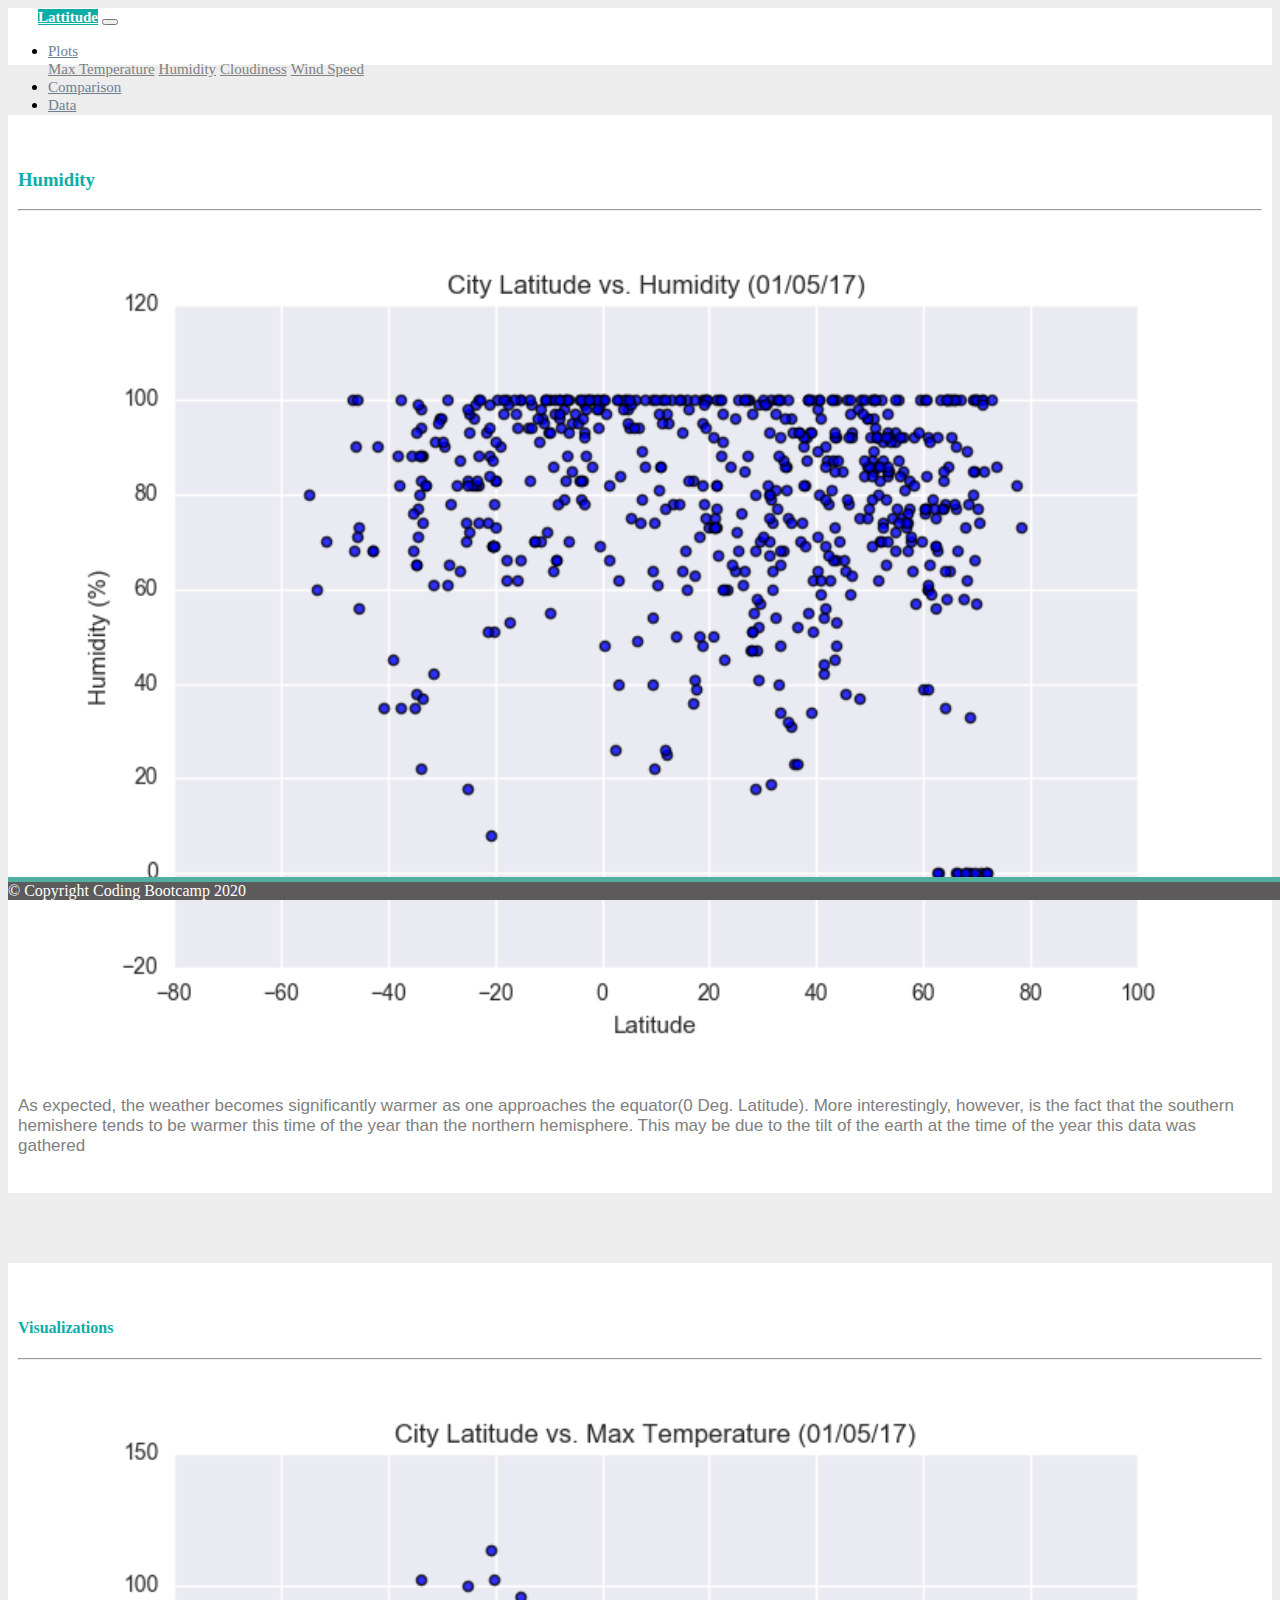
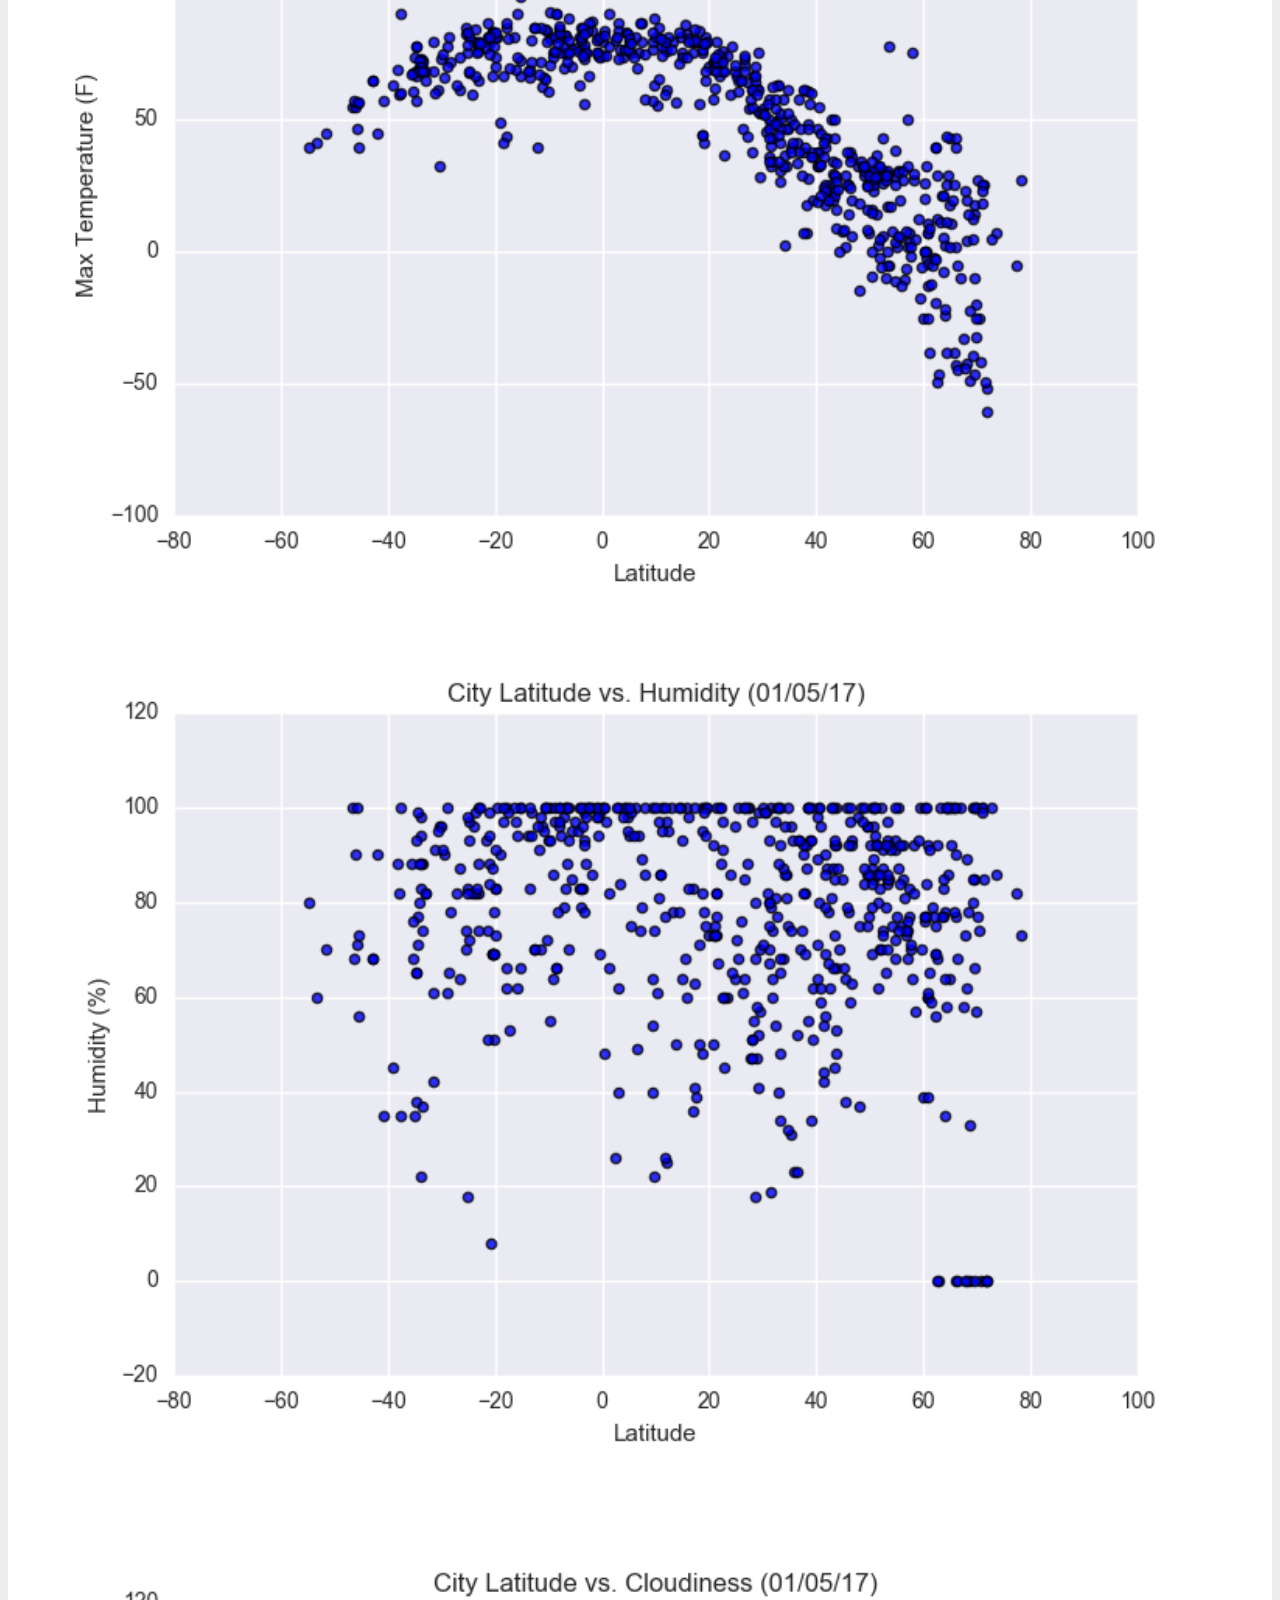
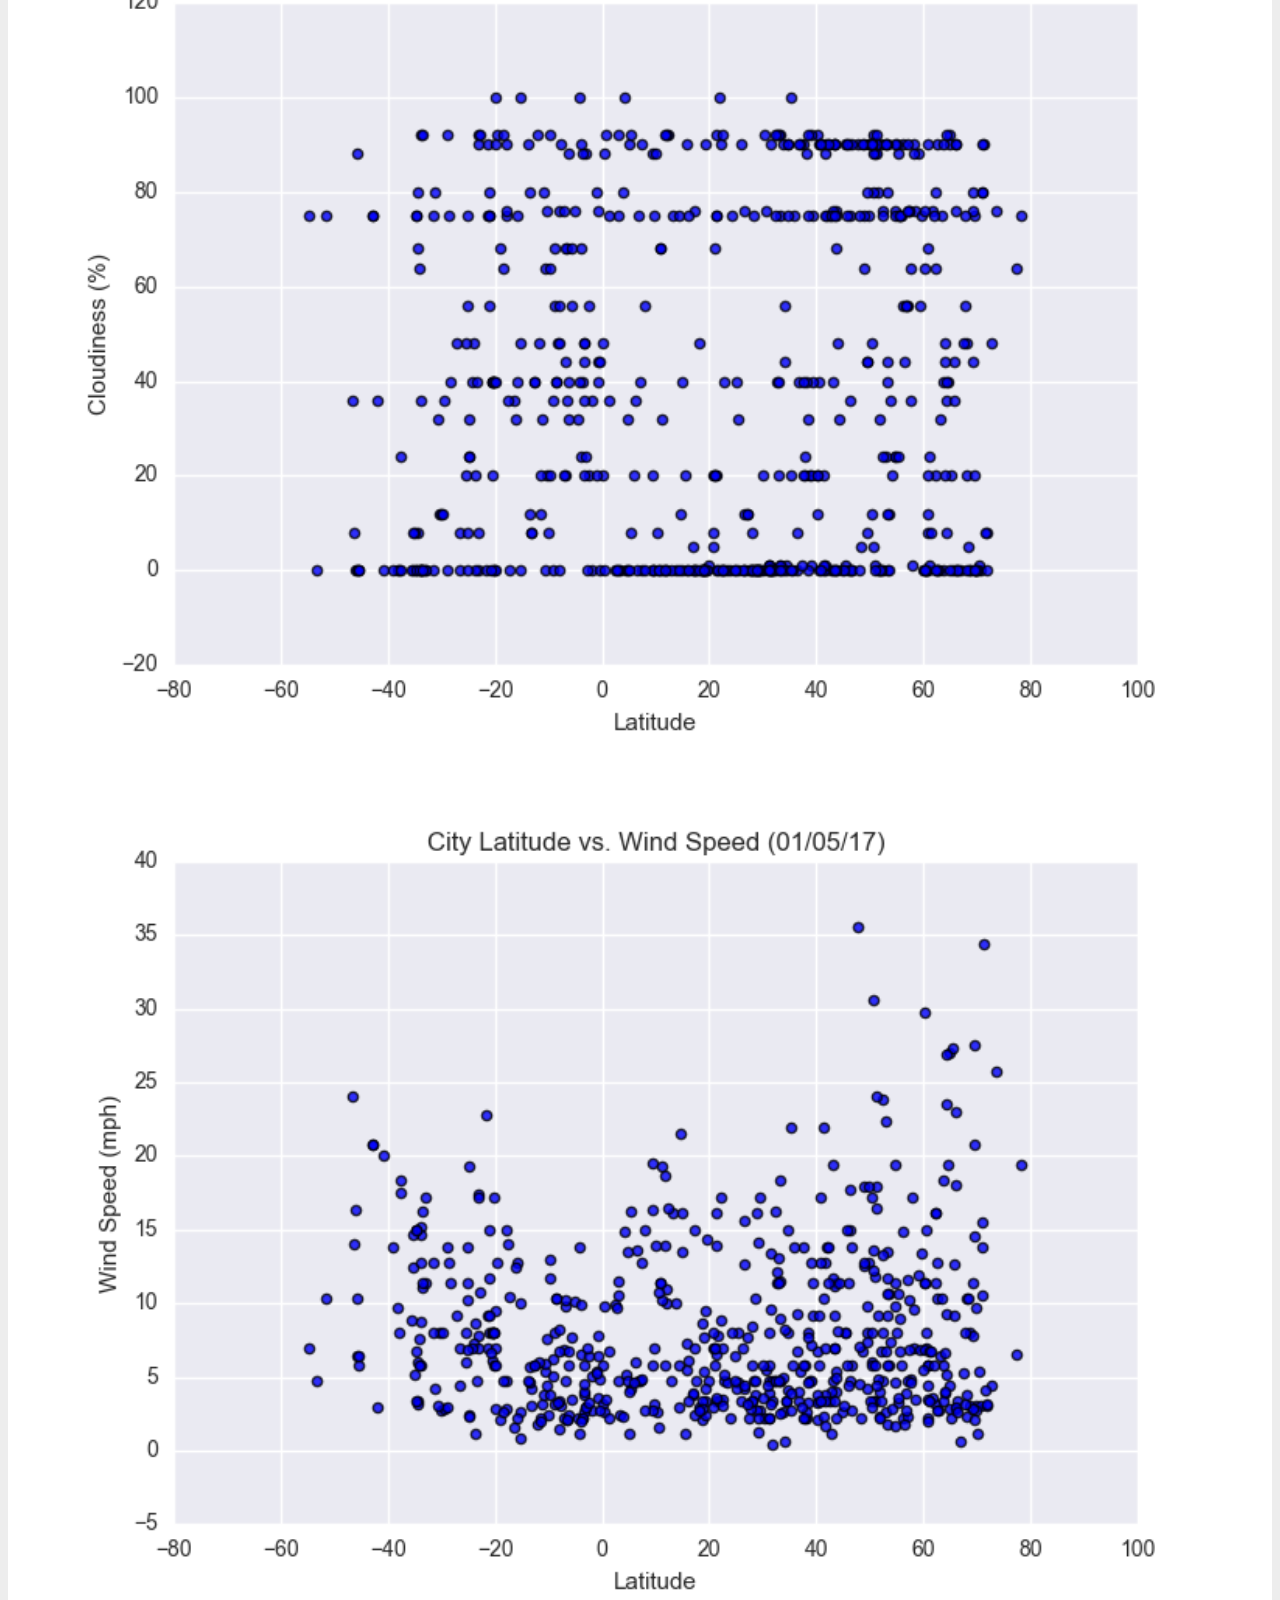
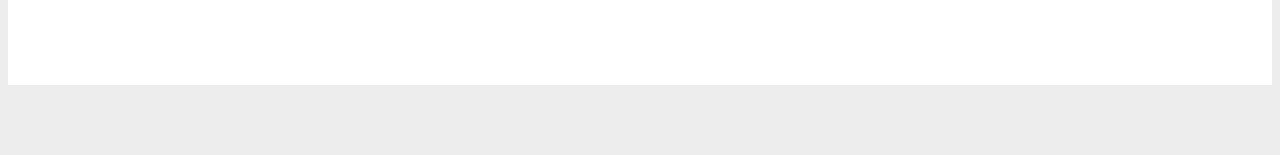
<file: humidity.html>
<!DOCTYPE html>
<html lang="en">
<head>
    <meta charset="UTF-8">
    <meta name="viewport" content="width=device-width, initial-scale=1.0">
    <title>Document</title>
    <!-- CSS only -->
    <link rel="stylesheet" href="https://stackpath.bootstrapcdn.com/bootstrap/4.5.0/css/bootstrap.min.css" integrity="sha384-9aIt2nRpC12Uk9gS9baDl411NQApFmC26EwAOH8WgZl5MYYxFfc+NcPb1dKGj7Sk" crossorigin="anonymous">

    <!-- JS, Popper.js, and jQuery -->
    <script src="https://code.jquery.com/jquery-3.5.1.slim.min.js" integrity="sha384-DfXdz2htPH0lsSSs5nCTpuj/zy4C+OGpamoFVy38MVBnE+IbbVYUew+OrCXaRkfj" crossorigin="anonymous"></script>
    <script src="https://cdn.jsdelivr.net/npm/popper.js@1.16.0/dist/umd/popper.min.js" integrity="sha384-Q6E9RHvbIyZFJoft+2mJbHaEWldlvI9IOYy5n3zV9zzTtmI3UksdQRVvoxMfooAo" crossorigin="anonymous"></script>
    <script src="https://stackpath.bootstrapcdn.com/bootstrap/4.5.0/js/bootstrap.min.js" integrity="sha384-OgVRvuATP1z7JjHLkuOU7Xw704+h835Lr+6QL9UvYjZE3Ipu6Tp75j7Bh/kR0JKI" crossorigin="anonymous"></script>

    <link rel="stylesheet" href="style.css">
</head>
<body>
    <div class="navigation">
        <nav class="navbar navbar-expand-lg navbar-light">
            <a class="navbar-brand text-white" href="index.html">Lattitude</a>
            <button class="navbar-toggler border border-white" type="button" data-toggle="collapse"
                data-target="#navbarNavDropdown" aria-controls="navbarNavDropdown" aria-expanded="false"
                aria-label="Toggle navigation">
                <span class="navbar-toggler-icon"></span>
            </button>

            <div class="collapse navbar-collapse" id="navbarNavDropdown">
                <ul class="navbar-nav ml-auto">
                    <li class="nav-item dropdown">
                        <a class="nav-link dropdown-toggle" href="#" id="navbarDropdownMenuLink" role="button"
                        data-toggle="dropdown" aria-haspopup="true" aria-expanded="false">
                            Plots
                        </a>
                        <div class="dropdown-menu" aria-labelledby="navbarDropdownMenuLink">
                            <a class="dropdown-item" href="max_temerature.html">Max Temperature</a>
                            <a class="dropdown-item" href="humidity.html">Humidity</a>
                            <a class="dropdown-item" href="cloudiness.html">Cloudiness</a>
                            <a class="dropdown-item" href="wind_speed.html">Wind Speed</a>
                        </div>
                    </li>
                    <li class="nav-item">
                        <a class="nav-link" href="comparisons.html">Comparison</a>
                    </li>
                    <li class="nav-item">
                        <a class="nav-link" href="data.html">Data</a>
                    </li>

                </ul>
            </div>
        </nav>
    </div>

    <div class="container">
        <div class="row">
            <div class="col-lg-7 col-md-12">
                <div class="box">
                    <h3 class="title">Humidity</h3>
                    <hr>
                    <img src="Resources/assets/images/Fig2.png" class="rounded float-left" alt="Humidity">
                    <p>
                        As expected, the weather becomes significantly warmer as one approaches the equator(0 Deg. Latitude). More interestingly, however, is the fact that the southern hemishere tends to be warmer this time of the year than the northern hemisphere. This may be due to the tilt of the earth at the time of the year this data was gathered
                    </p>
                </div>
            </div>

            <div class="col-lg-5 col-md-12">
                <div class="box">
                    <h4 class="title">Visualizations</h4>
                    <hr>

                    <div class="container">
                        <div class="row" style="padding-bottom: 30px;">
                            <div class="col-6">
                                <a href="max_temp.html">
                                    <img class="panel" src="Resources/assets/images/Fig1.png" alt="Max Temperature">
                                </a>
                            </div>
                            <div class="col-6">
                                <a href="humidity.html">
                                    <img class="panel" src="Resources/assets/images/Fig2.png" alt="Humidity">
                                </a>
                            </div>
                        </div>

                        <div class="row" style="padding-bottom: 30px;">
                            <div class="col-6">
                                <a href="cloudiness.html">
                                    <img class="panel" src="Resources/assets/images/Fig3.png" alt="Cloudiness">
                                </a>
                            </div>
                            <div class="col-6">
                                <a href="wind_speed.html">
                                    <img class="panel" src="Resources/assets/images/Fig4.png" alt="Wind Speed">
                                </a>
                            </div>

                        </div>
                    </div>
                </div>
            </div>
        </div>
    </div>
    <!-- Footer -->
    <footer class="page-footer font-small footer-dark">
        <!-- Copyright -->
        <div class="footer-copyright text-center py-3">
            © Copyright Coding Bootcamp 2020
        </div>
        <!-- Copyright -->
    </footer>   
</body>
</html>
</file>
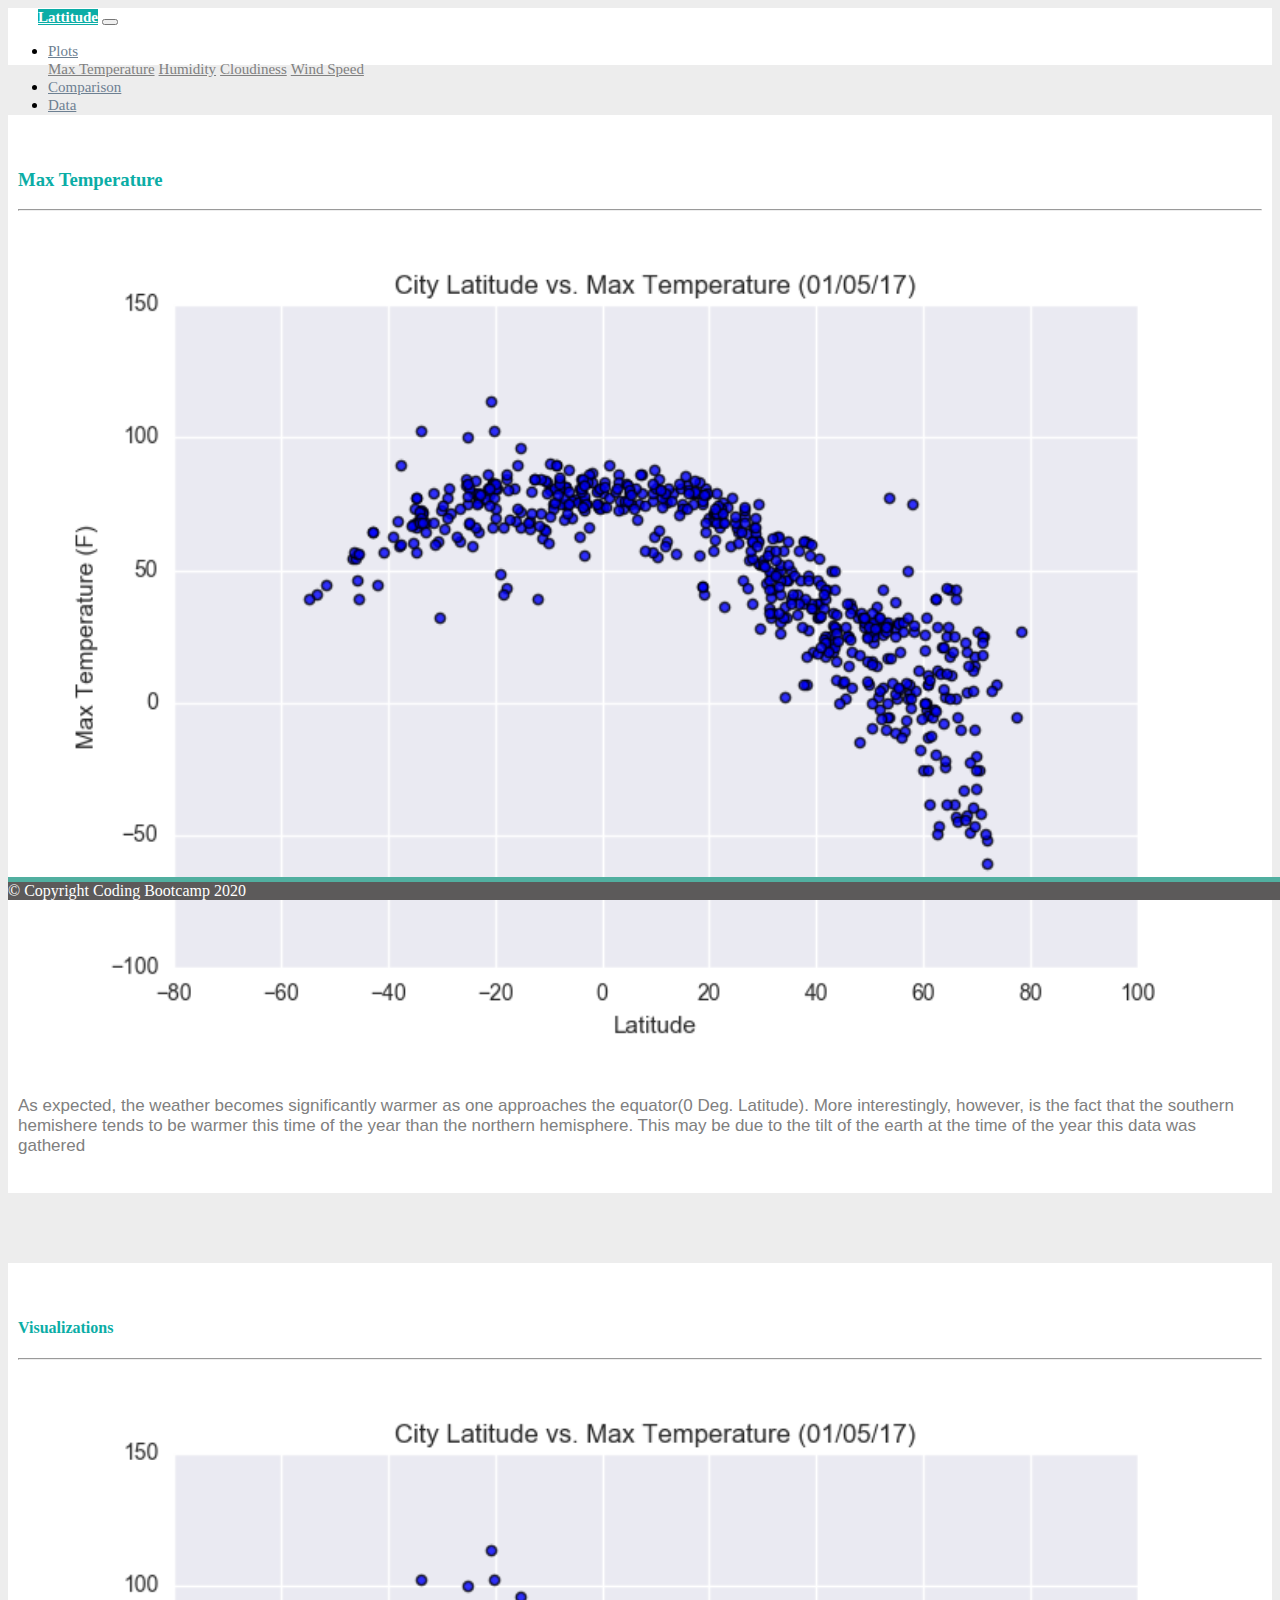
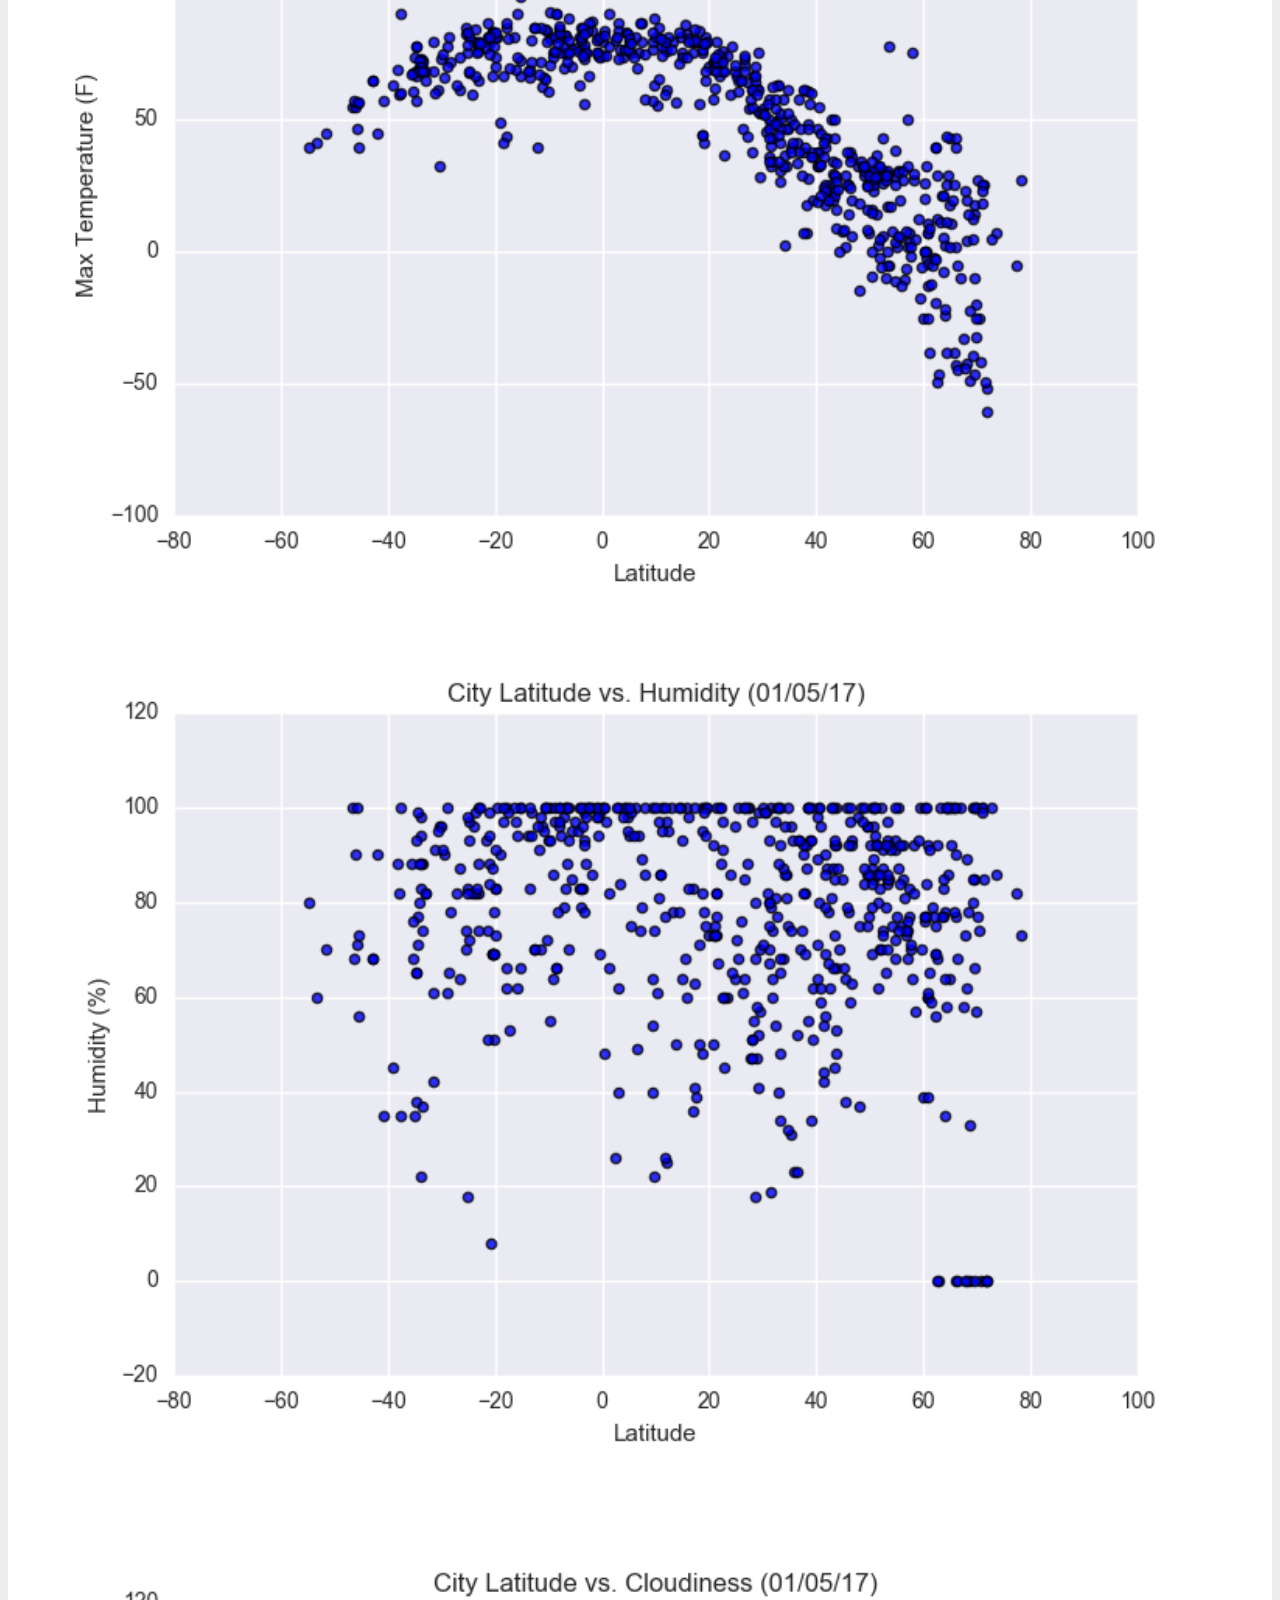
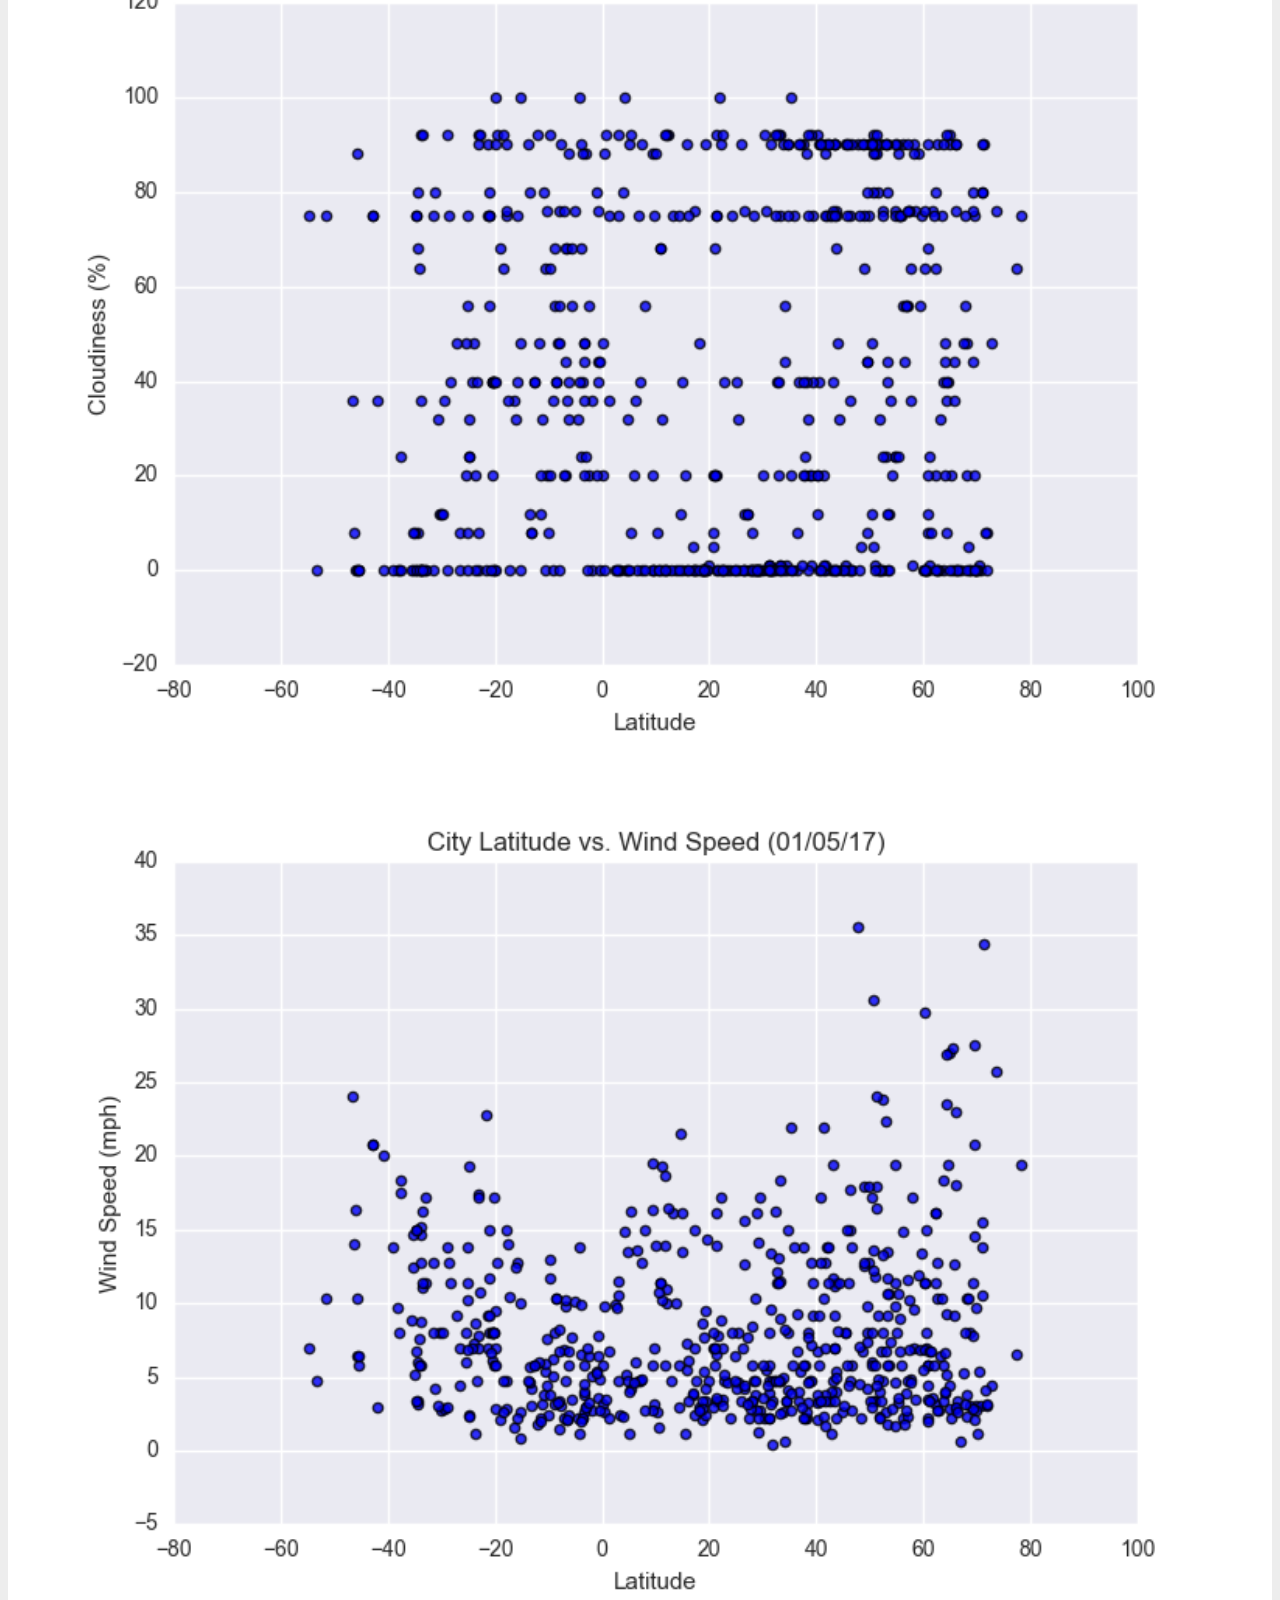
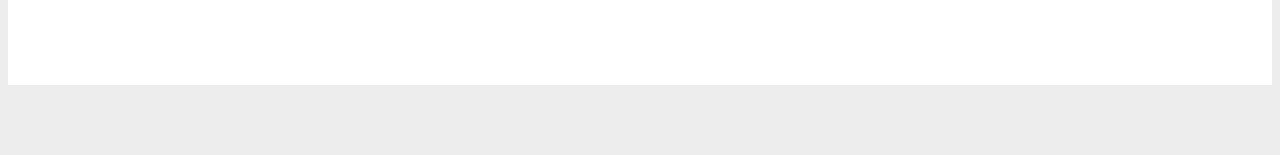
<file: max_temp.html>
<!DOCTYPE html>
<html lang="en">
<head>
    <meta charset="UTF-8">
    <meta name="viewport" content="width=device-width, initial-scale=1.0">
    <title>Document</title>
    <!-- CSS only -->
    <link rel="stylesheet" href="https://stackpath.bootstrapcdn.com/bootstrap/4.5.0/css/bootstrap.min.css" integrity="sha384-9aIt2nRpC12Uk9gS9baDl411NQApFmC26EwAOH8WgZl5MYYxFfc+NcPb1dKGj7Sk" crossorigin="anonymous">

    <!-- JS, Popper.js, and jQuery -->
    <script src="https://code.jquery.com/jquery-3.5.1.slim.min.js" integrity="sha384-DfXdz2htPH0lsSSs5nCTpuj/zy4C+OGpamoFVy38MVBnE+IbbVYUew+OrCXaRkfj" crossorigin="anonymous"></script>
    <script src="https://cdn.jsdelivr.net/npm/popper.js@1.16.0/dist/umd/popper.min.js" integrity="sha384-Q6E9RHvbIyZFJoft+2mJbHaEWldlvI9IOYy5n3zV9zzTtmI3UksdQRVvoxMfooAo" crossorigin="anonymous"></script>
    <script src="https://stackpath.bootstrapcdn.com/bootstrap/4.5.0/js/bootstrap.min.js" integrity="sha384-OgVRvuATP1z7JjHLkuOU7Xw704+h835Lr+6QL9UvYjZE3Ipu6Tp75j7Bh/kR0JKI" crossorigin="anonymous"></script>

    <link rel="stylesheet" href="style.css">
</head>
<body>
    <div class="navigation">
        <nav class="navbar navbar-expand-lg navbar-light">
            <a class="navbar-brand text-white" href="index.html">Lattitude</a>
            <button class="navbar-toggler border border-white" type="button" data-toggle="collapse"
                data-target="#navbarNavDropdown" aria-controls="navbarNavDropdown" aria-expanded="false"
                aria-label="Toggle navigation">
                <span class="navbar-toggler-icon"></span>
            </button>

            <div class="collapse navbar-collapse" id="navbarNavDropdown">
                <ul class="navbar-nav ml-auto">
                    <li class="nav-item dropdown">
                        <a class="nav-link dropdown-toggle" href="#" id="navbarDropdownMenuLink" role="button"
                        data-toggle="dropdown" aria-haspopup="true" aria-expanded="false">
                            Plots
                        </a>
                        <div class="dropdown-menu" aria-labelledby="navbarDropdownMenuLink">
                            <a class="dropdown-item" href="max_temerature.html">Max Temperature</a>
                            <a class="dropdown-item" href="humidity.html">Humidity</a>
                            <a class="dropdown-item" href="cloudiness.html">Cloudiness</a>
                            <a class="dropdown-item" href="wind_speed.html">Wind Speed</a>
                        </div>
                    </li>
                    <li class="nav-item">
                        <a class="nav-link" href="comparisons.html">Comparison</a>
                    </li>
                    <li class="nav-item">
                        <a class="nav-link" href="data.html">Data</a>
                    </li>

                </ul>
            </div>
        </nav>
    </div>

    <div class="container">
        <div class="row">
            <div class="col-lg-7 col-md-12">
                <div class="box">
                    <h3 class="title">Max Temperature</h3>
                    <hr>
                    <img src="Resources/assets/images/Fig1.png" class="rounded float-left" alt="Max Temp">
                    <p>
                        As expected, the weather becomes significantly warmer as one approaches the equator(0 Deg. Latitude). More interestingly, however, is the fact that the southern hemishere tends to be warmer this time of the year than the northern hemisphere. This may be due to the tilt of the earth at the time of the year this data was gathered
                    </p>
                </div>
            </div>

            <div class="col-lg-5 col-md-12">
                <div class="box">
                    <h4 class="title">Visualizations</h4>
                    <hr>

                    <div class="container">
                        <div class="row" style="padding-bottom: 30px;">
                            <div class="col-6">
                                <a href="max_temp.html">
                                    <img class="panel" src="Resources/assets/images/Fig1.png" alt="Max Temperature">
                                </a>
                            </div>
                            <div class="col-6">
                                <a href="humidity.html">
                                    <img class="panel" src="Resources/assets/images/Fig2.png" alt="Humidity">
                                </a>
                            </div>
                        </div>

                        <div class="row" style="padding-bottom: 30px;">
                            <div class="col-6">
                                <a href="cloudiness.html">
                                    <img class="panel" src="Resources/assets/images/Fig3.png" alt="Cloudiness">
                                </a>
                            </div>
                            <div class="col-6">
                                <a href="wind_speed.html">
                                    <img class="panel" src="Resources/assets/images/Fig4.png" alt="Wind Speed">
                                </a>
                            </div>

                        </div>
                    </div>
                </div>
            </div>
        </div>
    </div>
    <!-- Footer -->
    <footer class="page-footer font-small footer-dark">
        <!-- Copyright -->
        <div class="footer-copyright text-center py-3">
            © Copyright Coding Bootcamp 2020
        </div>
        <!-- Copyright -->
    </footer>   
</body>
</html>
</file>
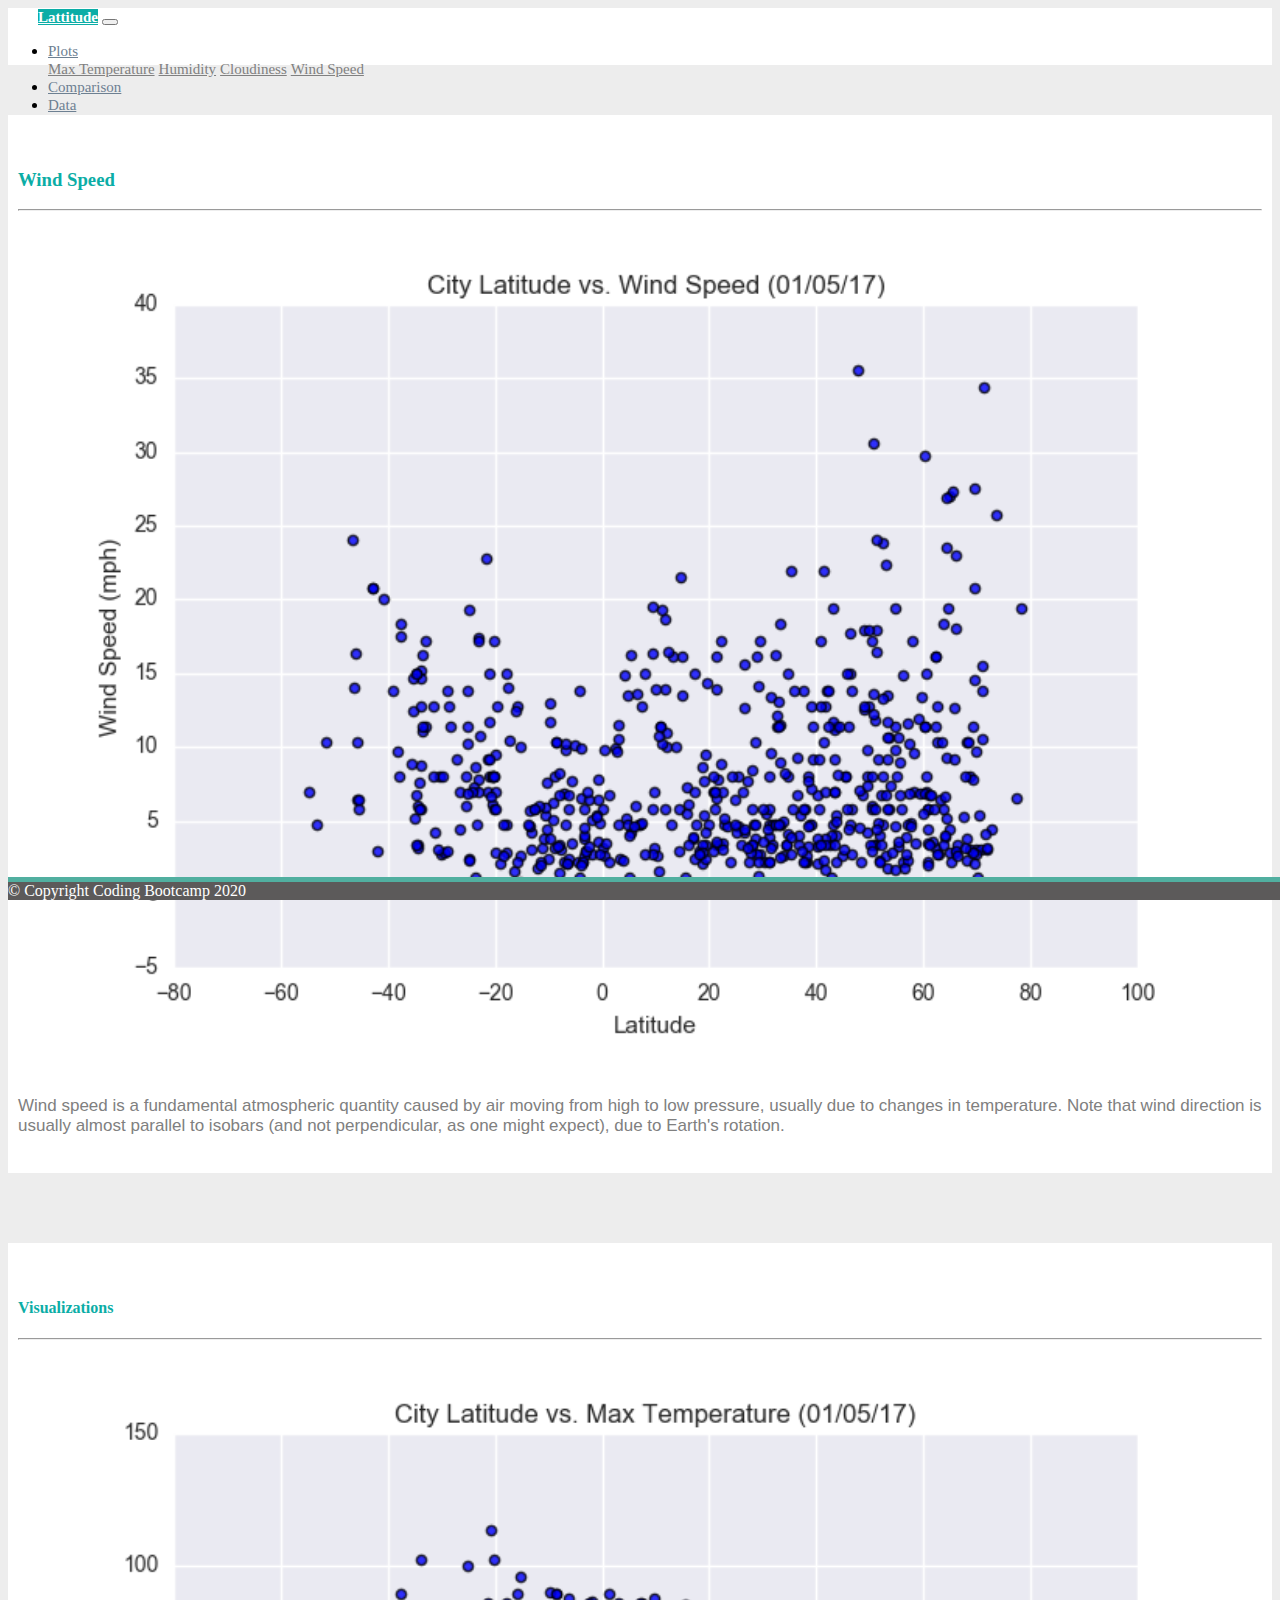
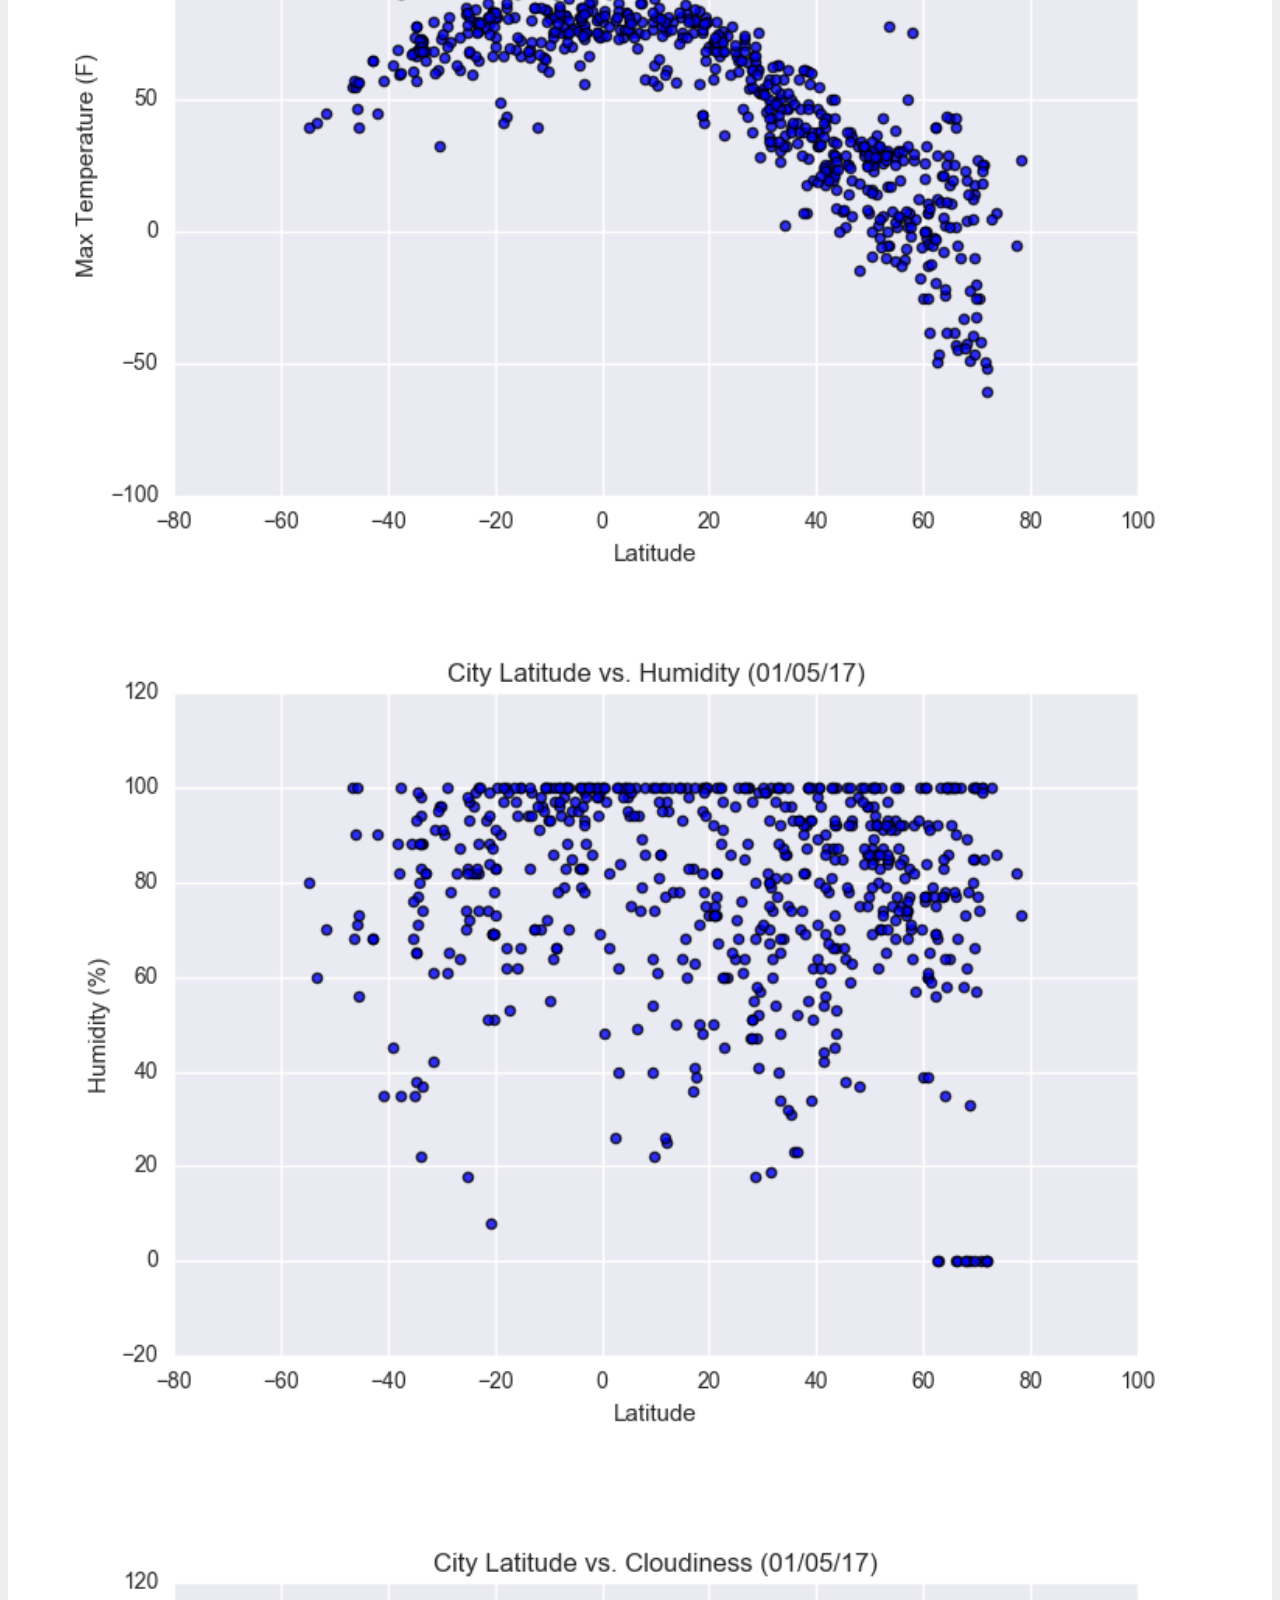
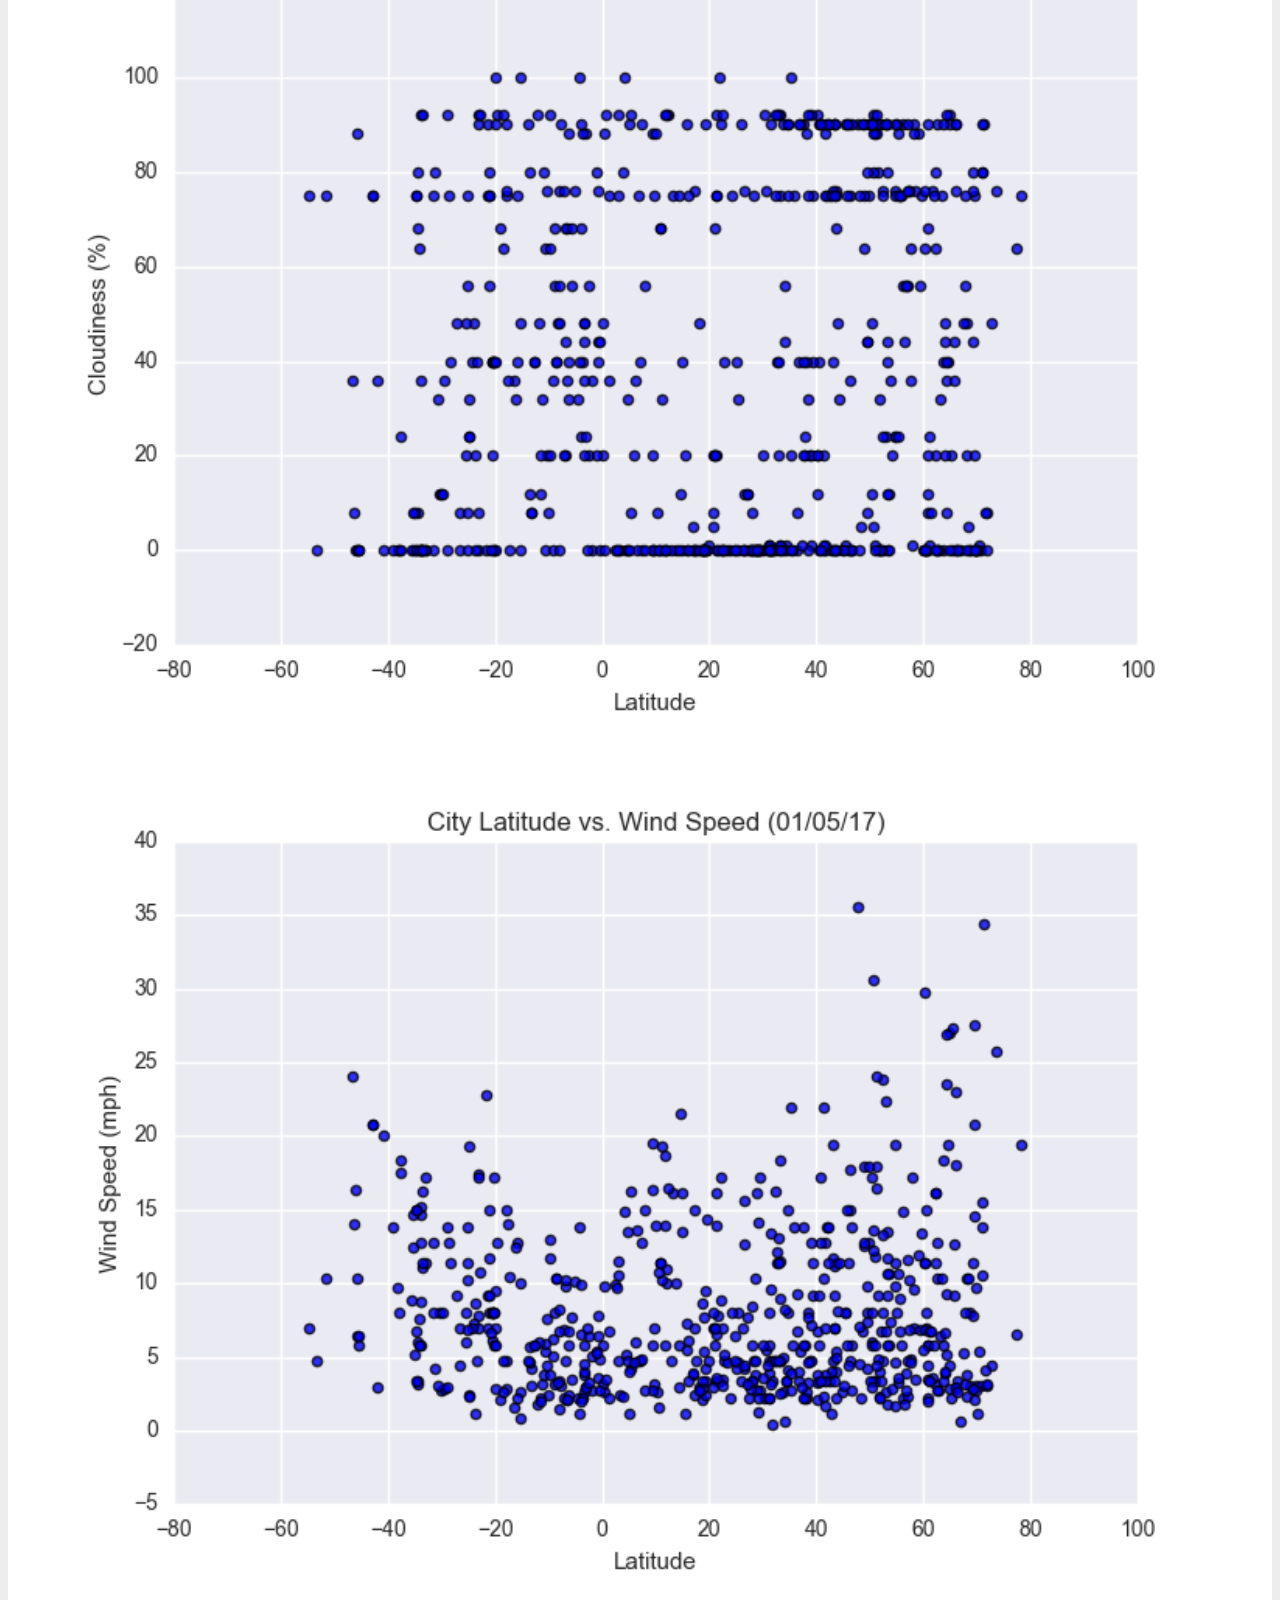
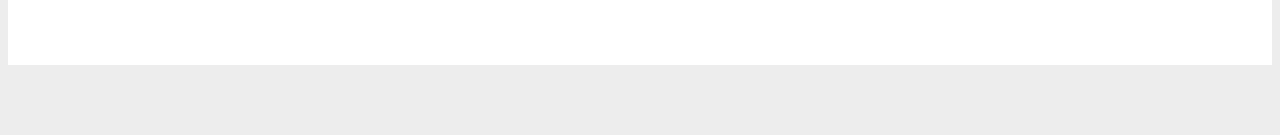
<file: wind_speed.html>
<!DOCTYPE html>
<html lang="en">
<head>
    <meta charset="UTF-8">
    <meta name="viewport" content="width=device-width, initial-scale=1.0">
    <title>Document</title>
    <!-- CSS only -->
    <link rel="stylesheet" href="https://stackpath.bootstrapcdn.com/bootstrap/4.5.0/css/bootstrap.min.css" integrity="sha384-9aIt2nRpC12Uk9gS9baDl411NQApFmC26EwAOH8WgZl5MYYxFfc+NcPb1dKGj7Sk" crossorigin="anonymous">

    <!-- JS, Popper.js, and jQuery -->
    <script src="https://code.jquery.com/jquery-3.5.1.slim.min.js" integrity="sha384-DfXdz2htPH0lsSSs5nCTpuj/zy4C+OGpamoFVy38MVBnE+IbbVYUew+OrCXaRkfj" crossorigin="anonymous"></script>
    <script src="https://cdn.jsdelivr.net/npm/popper.js@1.16.0/dist/umd/popper.min.js" integrity="sha384-Q6E9RHvbIyZFJoft+2mJbHaEWldlvI9IOYy5n3zV9zzTtmI3UksdQRVvoxMfooAo" crossorigin="anonymous"></script>
    <script src="https://stackpath.bootstrapcdn.com/bootstrap/4.5.0/js/bootstrap.min.js" integrity="sha384-OgVRvuATP1z7JjHLkuOU7Xw704+h835Lr+6QL9UvYjZE3Ipu6Tp75j7Bh/kR0JKI" crossorigin="anonymous"></script>

    <link rel="stylesheet" href="style.css">
</head>
<body>
    <div class="navigation">
        <nav class="navbar navbar-expand-lg navbar-light">
            <a class="navbar-brand text-white" href="index.html">Lattitude</a>
            <button class="navbar-toggler border border-white" type="button" data-toggle="collapse"
                data-target="#navbarNavDropdown" aria-controls="navbarNavDropdown" aria-expanded="false"
                aria-label="Toggle navigation">
                <span class="navbar-toggler-icon"></span>
            </button>

            <div class="collapse navbar-collapse" id="navbarNavDropdown">
                <ul class="navbar-nav ml-auto">
                    <li class="nav-item dropdown">
                        <a class="nav-link dropdown-toggle" href="#" id="navbarDropdownMenuLink" role="button"
                        data-toggle="dropdown" aria-haspopup="true" aria-expanded="false">
                            Plots
                        </a>
                        <div class="dropdown-menu" aria-labelledby="navbarDropdownMenuLink">
                            <a class="dropdown-item" href="max_temerature.html">Max Temperature</a>
                            <a class="dropdown-item" href="humidity.html">Humidity</a>
                            <a class="dropdown-item" href="cloudiness.html">Cloudiness</a>
                            <a class="dropdown-item" href="wind_speed.html">Wind Speed</a>
                        </div>
                    </li>
                    <li class="nav-item">
                        <a class="nav-link" href="comparisons.html">Comparison</a>
                    </li>
                    <li class="nav-item">
                        <a class="nav-link" href="data.html">Data</a>
                    </li>

                </ul>
            </div>
        </nav>
    </div>

    <div class="container">
        <div class="row">
            <div class="col-lg-7 col-md-12">
                <div class="box">
                    <h3 class="title">Wind Speed</h3>
                    <hr>
                    <img src="Resources/assets/images/Fig4.png" class="rounded float-left" alt="Wind Speed">
                    <p>
                        Wind speed is a fundamental atmospheric quantity caused by air moving from high to low pressure, usually due to changes in temperature. Note that wind direction is usually almost parallel to isobars (and not perpendicular, as one might expect), due to Earth's rotation.
                    </p>
                </div>
            </div>

            <div class="col-lg-5 col-md-12">
                <div class="box">
                    <h4 class="title">Visualizations</h4>
                    <hr>

                    <div class="container">
                        <div class="row" style="padding-bottom: 30px;">
                            <div class="col-6">
                                <a href="max_temp.html">
                                    <img class="panel" src="Resources/assets/images/Fig1.png" alt="Max Temperature">
                                </a>
                            </div>
                            <div class="col-6">
                                <a href="humidity.html">
                                    <img class="panel" src="Resources/assets/images/Fig2.png" alt="Humidity">
                                </a>
                            </div>
                        </div>

                        <div class="row" style="padding-bottom: 30px;">
                            <div class="col-6">
                                <a href="cloudiness.html">
                                    <img class="panel" src="Resources/assets/images/Fig3.png" alt="Cloudiness">
                                </a>
                            </div>
                            <div class="col-6">
                                <a href="wind_speed.html">
                                    <img class="panel" src="Resources/assets/images/Fig4.png" alt="Wind Speed">
                                </a>
                            </div>

                        </div>
                    </div>
                </div>
            </div>
        </div>
    </div>
    <!-- Footer -->
    <footer class="page-footer font-small footer-dark">
        <!-- Copyright -->
        <div class="footer-copyright text-center py-3">
            © Copyright Coding Bootcamp 2020
        </div>
        <!-- Copyright -->
    </footer>   
</body>
</html>
</file>
<file: style.css>
body{
  background-color: #EDEDED; 
}

.navbar{
  max-height: 57px; 
}
.navigation .navbar-brand{
  color: white; 
  margin-left: 30px; 
  padding: inherit; 
  font-weight: bold; 
  background-color: #0BADA6;
  font-family: Georgia, 'Times New Roman', Times, serif;
}

.navbar{
  background-color: white; 
}

.dropdown-menu a:hover{
  background-color: lightgray; 
}

.dropdown-item{
  color: gray; 
}

a{
  color: #6D8092;
  font-size: 15px; 
}
.nav-link:hover{
  background-color:lightgray;
 }

.navbar-brand:hover{
color: rgb(211, 22, 22) !important;
}


img{
  width:100% !important;
  height:100% !important;
}

.active, .panel:hover{
  border-color:#0BADA6;
  border-style: solid; 
}

.vizualization{
  width:50% !important;
  height:50% !important;
}

.title{
  color: #0BADA6;  
  font-family: Georgia, 'Times New Roman', Times, serif;
  font-weight: bolder; 
  padding-top: 25px; 
}

.subtitle{
  color: #0BADA6;  
  font-family: Georgia, 'Times New Roman', Times, serif;
  font-weight: bolder; 
  padding-top: 20px; 
  text-align: center;
}

p{
color: gray;
font-family: Arial, Helvetica, sans-serif;
font-size: 17px; 
}

.table{
  font-size: 15px; 
  border-top-color: white !important; 
}

.box {
  margin-top: 50px; 
  margin-bottom: 70px; 
  padding: 10px 10px 20px; 
  color:black;
  background-color: white; 
}

.page-footer{
  background-color: rgb(92, 90, 90);
  border-top-width: 5px; 
  border-top-color: #0BADA6;
  position: fixed;
  bottom: 0;
  width: 100%;
}

.footer-copyright{
  color:white;
  border-top: 5px solid rgb(81, 175, 160)
}
</file>
